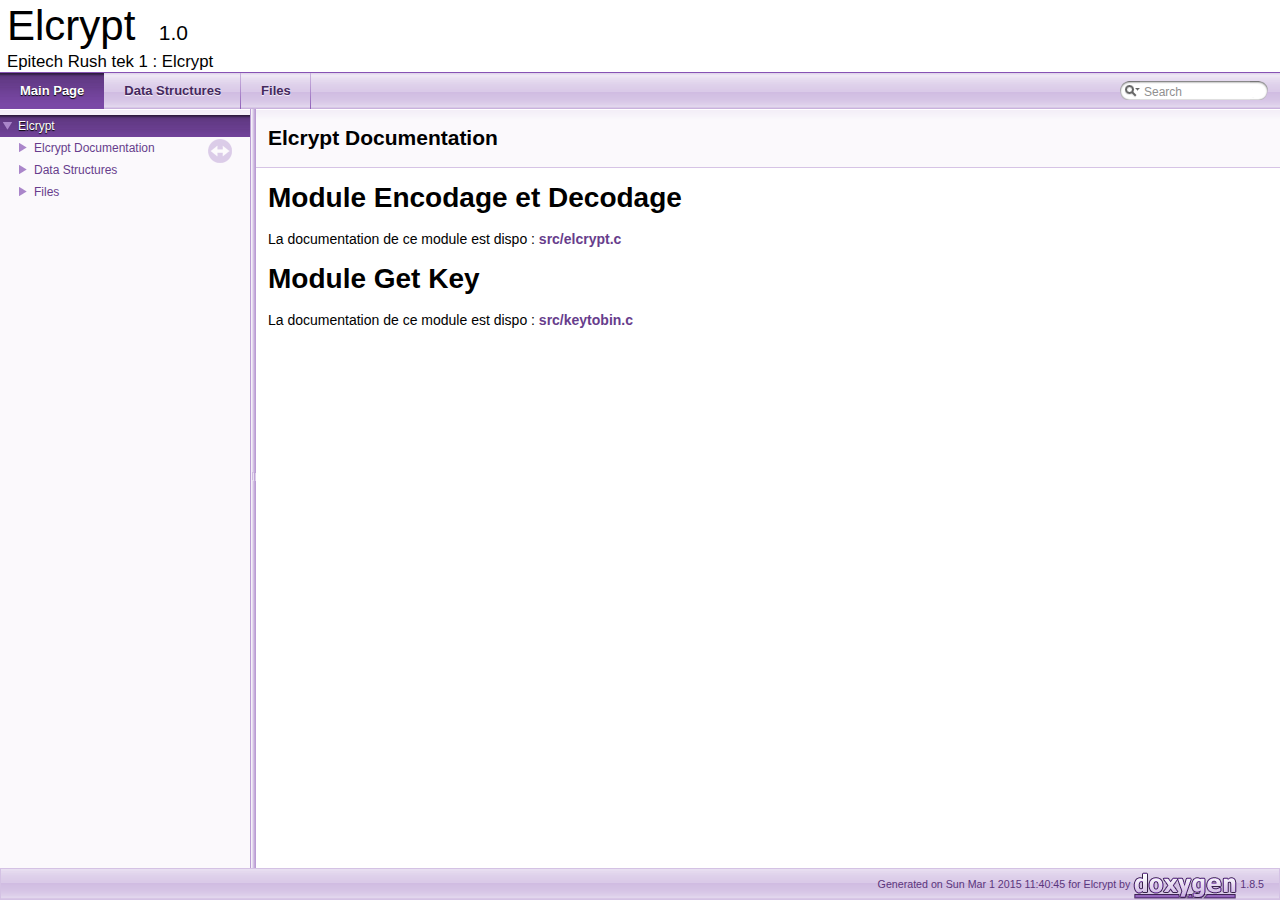
<file: Docs/html/index.html>
<!DOCTYPE html PUBLIC "-//W3C//DTD XHTML 1.0 Transitional//EN" "http://www.w3.org/TR/xhtml1/DTD/xhtml1-transitional.dtd">
<html xmlns="http://www.w3.org/1999/xhtml">
<head>
<meta http-equiv="Content-Type" content="text/xhtml;charset=UTF-8"/>
<meta http-equiv="X-UA-Compatible" content="IE=9"/>
<meta name="generator" content="Doxygen 1.8.5"/>
<title>Elcrypt: Elcrypt Documentation</title>
<link href="tabs.css" rel="stylesheet" type="text/css"/>
<script type="text/javascript" src="jquery.js"></script>
<script type="text/javascript" src="dynsections.js"></script>
<link href="navtree.css" rel="stylesheet" type="text/css"/>
<script type="text/javascript" src="resize.js"></script>
<script type="text/javascript" src="navtree.js"></script>
<script type="text/javascript">
  $(document).ready(initResizable);
  $(window).load(resizeHeight);
</script>
<link href="search/search.css" rel="stylesheet" type="text/css"/>
<script type="text/javascript" src="search/search.js"></script>
<script type="text/javascript">
  $(document).ready(function() { searchBox.OnSelectItem(0); });
</script>
<link href="doxygen.css" rel="stylesheet" type="text/css" />
</head>
<body>
<div id="top"><!-- do not remove this div, it is closed by doxygen! -->
<div id="titlearea">
<table cellspacing="0" cellpadding="0">
 <tbody>
 <tr style="height: 56px;">
  <td style="padding-left: 0.5em;">
   <div id="projectname">Elcrypt
   &#160;<span id="projectnumber">1.0</span>
   </div>
   <div id="projectbrief">Epitech Rush tek 1 : Elcrypt</div>
  </td>
 </tr>
 </tbody>
</table>
</div>
<!-- end header part -->
<!-- Generated by Doxygen 1.8.5 -->
<script type="text/javascript">
var searchBox = new SearchBox("searchBox", "search",false,'Search');
</script>
  <div id="navrow1" class="tabs">
    <ul class="tablist">
      <li class="current"><a href="index.html"><span>Main&#160;Page</span></a></li>
      <li><a href="annotated.html"><span>Data&#160;Structures</span></a></li>
      <li><a href="files.html"><span>Files</span></a></li>
      <li>
        <div id="MSearchBox" class="MSearchBoxInactive">
        <span class="left">
          <img id="MSearchSelect" src="search/mag_sel.png"
               onmouseover="return searchBox.OnSearchSelectShow()"
               onmouseout="return searchBox.OnSearchSelectHide()"
               alt=""/>
          <input type="text" id="MSearchField" value="Search" accesskey="S"
               onfocus="searchBox.OnSearchFieldFocus(true)" 
               onblur="searchBox.OnSearchFieldFocus(false)" 
               onkeyup="searchBox.OnSearchFieldChange(event)"/>
          </span><span class="right">
            <a id="MSearchClose" href="javascript:searchBox.CloseResultsWindow()"><img id="MSearchCloseImg" border="0" src="search/close.png" alt=""/></a>
          </span>
        </div>
      </li>
    </ul>
  </div>
</div><!-- top -->
<div id="side-nav" class="ui-resizable side-nav-resizable">
  <div id="nav-tree">
    <div id="nav-tree-contents">
      <div id="nav-sync" class="sync"></div>
    </div>
  </div>
  <div id="splitbar" style="-moz-user-select:none;" 
       class="ui-resizable-handle">
  </div>
</div>
<script type="text/javascript">
$(document).ready(function(){initNavTree('index.html','');});
</script>
<div id="doc-content">
<!-- window showing the filter options -->
<div id="MSearchSelectWindow"
     onmouseover="return searchBox.OnSearchSelectShow()"
     onmouseout="return searchBox.OnSearchSelectHide()"
     onkeydown="return searchBox.OnSearchSelectKey(event)">
<a class="SelectItem" href="javascript:void(0)" onclick="searchBox.OnSelectItem(0)"><span class="SelectionMark">&#160;</span>All</a><a class="SelectItem" href="javascript:void(0)" onclick="searchBox.OnSelectItem(1)"><span class="SelectionMark">&#160;</span>Data Structures</a><a class="SelectItem" href="javascript:void(0)" onclick="searchBox.OnSelectItem(2)"><span class="SelectionMark">&#160;</span>Pages</a></div>

<!-- iframe showing the search results (closed by default) -->
<div id="MSearchResultsWindow">
<iframe src="javascript:void(0)" frameborder="0" 
        name="MSearchResults" id="MSearchResults">
</iframe>
</div>

<div class="header">
  <div class="headertitle">
<div class="title">Elcrypt Documentation </div>  </div>
</div><!--header-->
<div class="contents">
<div class="textblock"><h1><a class="anchor" id="Elcript"></a>
Module Encodage et Decodage</h1>
<p>La documentation de ce module est dispo : <a class="el" href="elcrypt_8c_source.html">src/elcrypt.c</a></p>
<h1><a class="anchor" id="key"></a>
Module Get Key</h1>
<p>La documentation de ce module est dispo : <a class="el" href="keytobin_8c_source.html">src/keytobin.c</a> </p>
</div></div><!-- contents -->
</div><!-- doc-content -->
<!-- start footer part -->
<div id="nav-path" class="navpath"><!-- id is needed for treeview function! -->
  <ul>
    <li class="footer">Generated on Sun Mar 1 2015 11:40:45 for Elcrypt by
    <a href="http://www.doxygen.org/index.html">
    <img class="footer" src="doxygen.png" alt="doxygen"/></a> 1.8.5 </li>
  </ul>
</div>
</body>
</html>
</file>
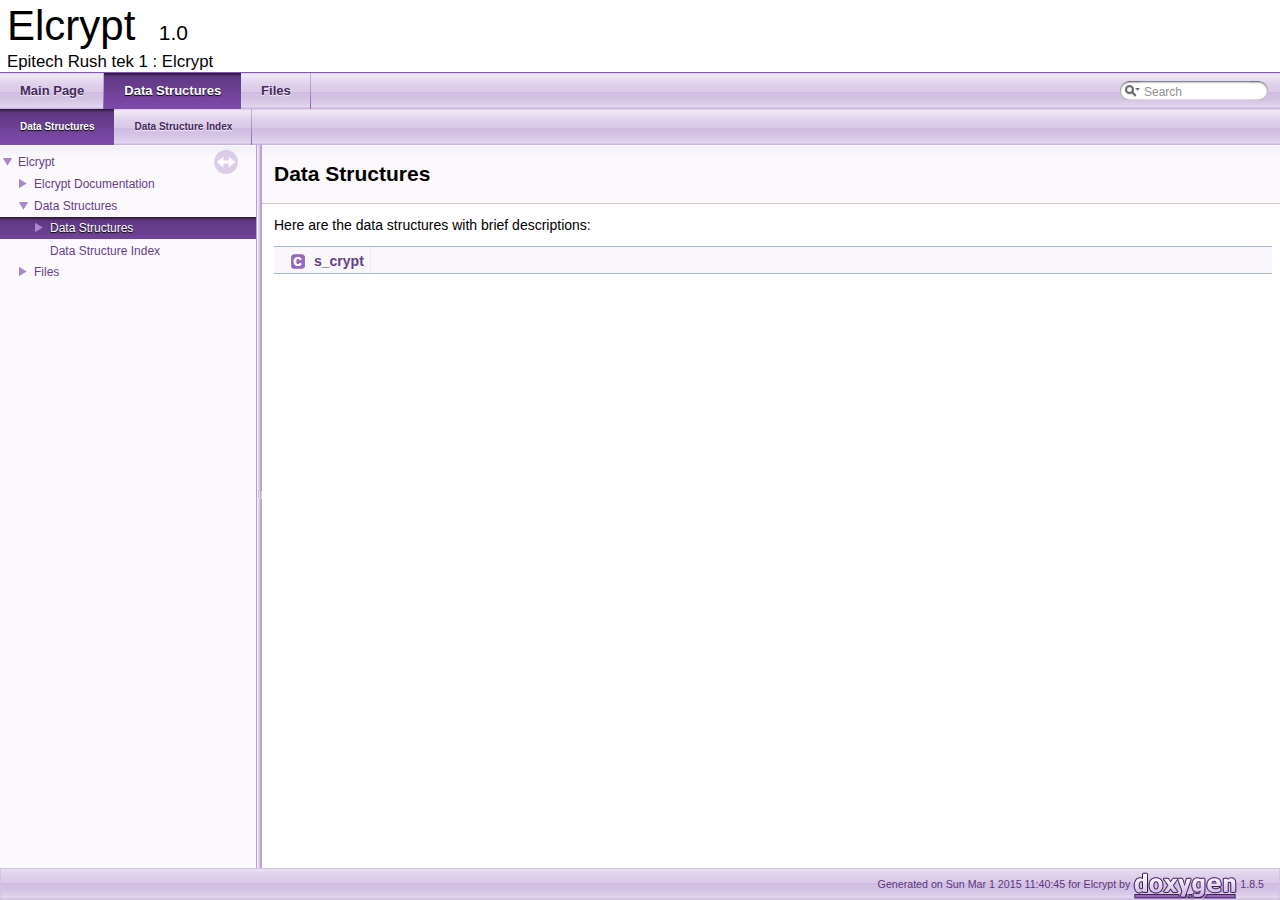
<file: Docs/html/annotated.html>
<!DOCTYPE html PUBLIC "-//W3C//DTD XHTML 1.0 Transitional//EN" "http://www.w3.org/TR/xhtml1/DTD/xhtml1-transitional.dtd">
<html xmlns="http://www.w3.org/1999/xhtml">
<head>
<meta http-equiv="Content-Type" content="text/xhtml;charset=UTF-8"/>
<meta http-equiv="X-UA-Compatible" content="IE=9"/>
<meta name="generator" content="Doxygen 1.8.5"/>
<title>Elcrypt: Data Structures</title>
<link href="tabs.css" rel="stylesheet" type="text/css"/>
<script type="text/javascript" src="jquery.js"></script>
<script type="text/javascript" src="dynsections.js"></script>
<link href="navtree.css" rel="stylesheet" type="text/css"/>
<script type="text/javascript" src="resize.js"></script>
<script type="text/javascript" src="navtree.js"></script>
<script type="text/javascript">
  $(document).ready(initResizable);
  $(window).load(resizeHeight);
</script>
<link href="search/search.css" rel="stylesheet" type="text/css"/>
<script type="text/javascript" src="search/search.js"></script>
<script type="text/javascript">
  $(document).ready(function() { searchBox.OnSelectItem(0); });
</script>
<link href="doxygen.css" rel="stylesheet" type="text/css" />
</head>
<body>
<div id="top"><!-- do not remove this div, it is closed by doxygen! -->
<div id="titlearea">
<table cellspacing="0" cellpadding="0">
 <tbody>
 <tr style="height: 56px;">
  <td style="padding-left: 0.5em;">
   <div id="projectname">Elcrypt
   &#160;<span id="projectnumber">1.0</span>
   </div>
   <div id="projectbrief">Epitech Rush tek 1 : Elcrypt</div>
  </td>
 </tr>
 </tbody>
</table>
</div>
<!-- end header part -->
<!-- Generated by Doxygen 1.8.5 -->
<script type="text/javascript">
var searchBox = new SearchBox("searchBox", "search",false,'Search');
</script>
  <div id="navrow1" class="tabs">
    <ul class="tablist">
      <li><a href="index.html"><span>Main&#160;Page</span></a></li>
      <li class="current"><a href="annotated.html"><span>Data&#160;Structures</span></a></li>
      <li><a href="files.html"><span>Files</span></a></li>
      <li>
        <div id="MSearchBox" class="MSearchBoxInactive">
        <span class="left">
          <img id="MSearchSelect" src="search/mag_sel.png"
               onmouseover="return searchBox.OnSearchSelectShow()"
               onmouseout="return searchBox.OnSearchSelectHide()"
               alt=""/>
          <input type="text" id="MSearchField" value="Search" accesskey="S"
               onfocus="searchBox.OnSearchFieldFocus(true)" 
               onblur="searchBox.OnSearchFieldFocus(false)" 
               onkeyup="searchBox.OnSearchFieldChange(event)"/>
          </span><span class="right">
            <a id="MSearchClose" href="javascript:searchBox.CloseResultsWindow()"><img id="MSearchCloseImg" border="0" src="search/close.png" alt=""/></a>
          </span>
        </div>
      </li>
    </ul>
  </div>
  <div id="navrow2" class="tabs2">
    <ul class="tablist">
      <li class="current"><a href="annotated.html"><span>Data&#160;Structures</span></a></li>
      <li><a href="classes.html"><span>Data&#160;Structure&#160;Index</span></a></li>
    </ul>
  </div>
</div><!-- top -->
<div id="side-nav" class="ui-resizable side-nav-resizable">
  <div id="nav-tree">
    <div id="nav-tree-contents">
      <div id="nav-sync" class="sync"></div>
    </div>
  </div>
  <div id="splitbar" style="-moz-user-select:none;" 
       class="ui-resizable-handle">
  </div>
</div>
<script type="text/javascript">
$(document).ready(function(){initNavTree('annotated.html','');});
</script>
<div id="doc-content">
<!-- window showing the filter options -->
<div id="MSearchSelectWindow"
     onmouseover="return searchBox.OnSearchSelectShow()"
     onmouseout="return searchBox.OnSearchSelectHide()"
     onkeydown="return searchBox.OnSearchSelectKey(event)">
<a class="SelectItem" href="javascript:void(0)" onclick="searchBox.OnSelectItem(0)"><span class="SelectionMark">&#160;</span>All</a><a class="SelectItem" href="javascript:void(0)" onclick="searchBox.OnSelectItem(1)"><span class="SelectionMark">&#160;</span>Data Structures</a><a class="SelectItem" href="javascript:void(0)" onclick="searchBox.OnSelectItem(2)"><span class="SelectionMark">&#160;</span>Pages</a></div>

<!-- iframe showing the search results (closed by default) -->
<div id="MSearchResultsWindow">
<iframe src="javascript:void(0)" frameborder="0" 
        name="MSearchResults" id="MSearchResults">
</iframe>
</div>

<div class="header">
  <div class="headertitle">
<div class="title">Data Structures</div>  </div>
</div><!--header-->
<div class="contents">
<div class="textblock">Here are the data structures with brief descriptions:</div><div class="directory">
<table class="directory">
<tr id="row_0_" class="even"><td class="entry"><img src="ftv2lastnode.png" alt="\" width="16" height="22" /><img src="ftv2cl.png" alt="C" width="24" height="22" /><a class="el" href="structs__crypt.html" target="_self">s_crypt</a></td><td class="desc"></td></tr>
</table>
</div><!-- directory -->
</div><!-- contents -->
</div><!-- doc-content -->
<!-- start footer part -->
<div id="nav-path" class="navpath"><!-- id is needed for treeview function! -->
  <ul>
    <li class="footer">Generated on Sun Mar 1 2015 11:40:45 for Elcrypt by
    <a href="http://www.doxygen.org/index.html">
    <img class="footer" src="doxygen.png" alt="doxygen"/></a> 1.8.5 </li>
  </ul>
</div>
</body>
</html>
</file>
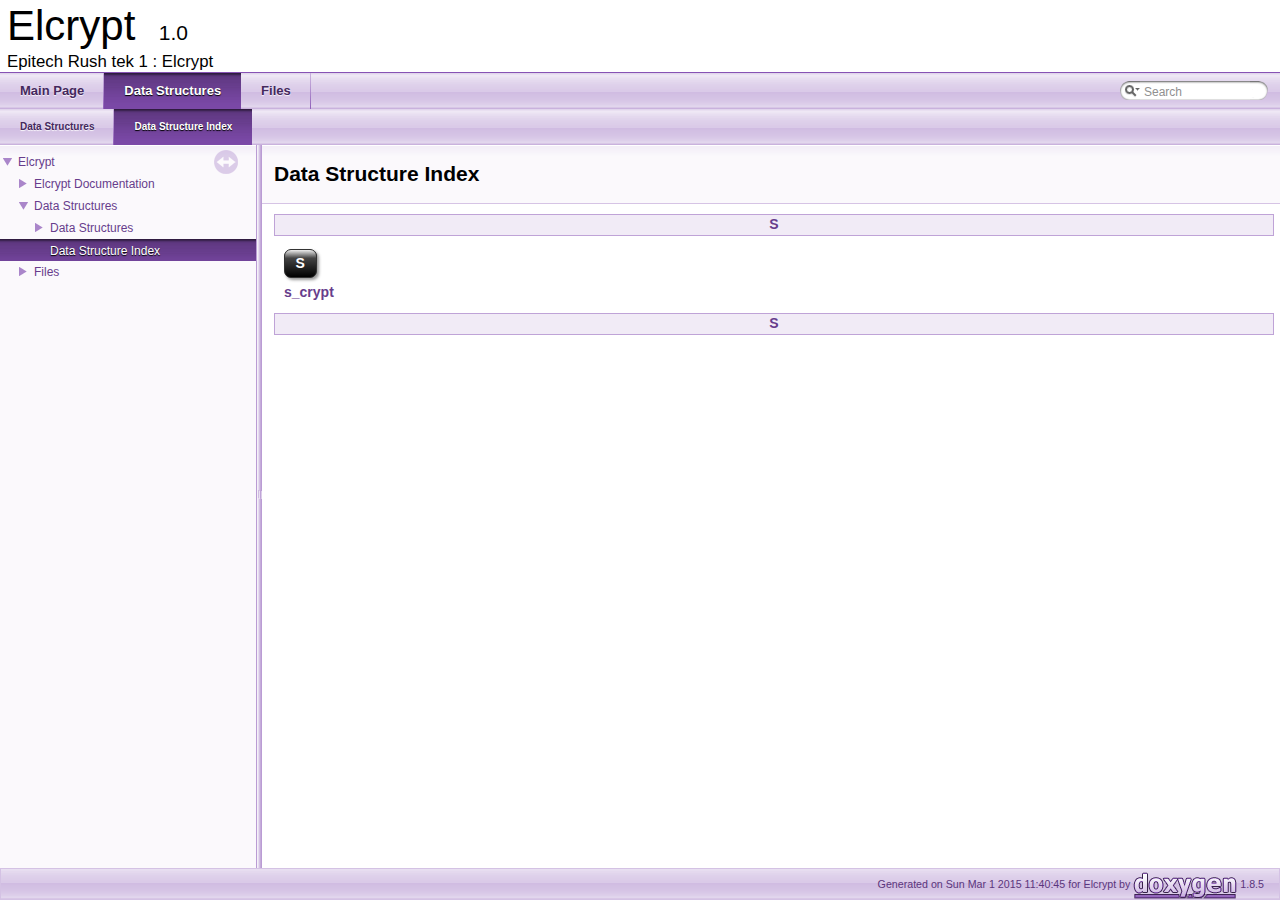
<file: Docs/html/classes.html>
<!DOCTYPE html PUBLIC "-//W3C//DTD XHTML 1.0 Transitional//EN" "http://www.w3.org/TR/xhtml1/DTD/xhtml1-transitional.dtd">
<html xmlns="http://www.w3.org/1999/xhtml">
<head>
<meta http-equiv="Content-Type" content="text/xhtml;charset=UTF-8"/>
<meta http-equiv="X-UA-Compatible" content="IE=9"/>
<meta name="generator" content="Doxygen 1.8.5"/>
<title>Elcrypt: Data Structure Index</title>
<link href="tabs.css" rel="stylesheet" type="text/css"/>
<script type="text/javascript" src="jquery.js"></script>
<script type="text/javascript" src="dynsections.js"></script>
<link href="navtree.css" rel="stylesheet" type="text/css"/>
<script type="text/javascript" src="resize.js"></script>
<script type="text/javascript" src="navtree.js"></script>
<script type="text/javascript">
  $(document).ready(initResizable);
  $(window).load(resizeHeight);
</script>
<link href="search/search.css" rel="stylesheet" type="text/css"/>
<script type="text/javascript" src="search/search.js"></script>
<script type="text/javascript">
  $(document).ready(function() { searchBox.OnSelectItem(0); });
</script>
<link href="doxygen.css" rel="stylesheet" type="text/css" />
</head>
<body>
<div id="top"><!-- do not remove this div, it is closed by doxygen! -->
<div id="titlearea">
<table cellspacing="0" cellpadding="0">
 <tbody>
 <tr style="height: 56px;">
  <td style="padding-left: 0.5em;">
   <div id="projectname">Elcrypt
   &#160;<span id="projectnumber">1.0</span>
   </div>
   <div id="projectbrief">Epitech Rush tek 1 : Elcrypt</div>
  </td>
 </tr>
 </tbody>
</table>
</div>
<!-- end header part -->
<!-- Generated by Doxygen 1.8.5 -->
<script type="text/javascript">
var searchBox = new SearchBox("searchBox", "search",false,'Search');
</script>
  <div id="navrow1" class="tabs">
    <ul class="tablist">
      <li><a href="index.html"><span>Main&#160;Page</span></a></li>
      <li class="current"><a href="annotated.html"><span>Data&#160;Structures</span></a></li>
      <li><a href="files.html"><span>Files</span></a></li>
      <li>
        <div id="MSearchBox" class="MSearchBoxInactive">
        <span class="left">
          <img id="MSearchSelect" src="search/mag_sel.png"
               onmouseover="return searchBox.OnSearchSelectShow()"
               onmouseout="return searchBox.OnSearchSelectHide()"
               alt=""/>
          <input type="text" id="MSearchField" value="Search" accesskey="S"
               onfocus="searchBox.OnSearchFieldFocus(true)" 
               onblur="searchBox.OnSearchFieldFocus(false)" 
               onkeyup="searchBox.OnSearchFieldChange(event)"/>
          </span><span class="right">
            <a id="MSearchClose" href="javascript:searchBox.CloseResultsWindow()"><img id="MSearchCloseImg" border="0" src="search/close.png" alt=""/></a>
          </span>
        </div>
      </li>
    </ul>
  </div>
  <div id="navrow2" class="tabs2">
    <ul class="tablist">
      <li><a href="annotated.html"><span>Data&#160;Structures</span></a></li>
      <li class="current"><a href="classes.html"><span>Data&#160;Structure&#160;Index</span></a></li>
    </ul>
  </div>
</div><!-- top -->
<div id="side-nav" class="ui-resizable side-nav-resizable">
  <div id="nav-tree">
    <div id="nav-tree-contents">
      <div id="nav-sync" class="sync"></div>
    </div>
  </div>
  <div id="splitbar" style="-moz-user-select:none;" 
       class="ui-resizable-handle">
  </div>
</div>
<script type="text/javascript">
$(document).ready(function(){initNavTree('classes.html','');});
</script>
<div id="doc-content">
<!-- window showing the filter options -->
<div id="MSearchSelectWindow"
     onmouseover="return searchBox.OnSearchSelectShow()"
     onmouseout="return searchBox.OnSearchSelectHide()"
     onkeydown="return searchBox.OnSearchSelectKey(event)">
<a class="SelectItem" href="javascript:void(0)" onclick="searchBox.OnSelectItem(0)"><span class="SelectionMark">&#160;</span>All</a><a class="SelectItem" href="javascript:void(0)" onclick="searchBox.OnSelectItem(1)"><span class="SelectionMark">&#160;</span>Data Structures</a><a class="SelectItem" href="javascript:void(0)" onclick="searchBox.OnSelectItem(2)"><span class="SelectionMark">&#160;</span>Pages</a></div>

<!-- iframe showing the search results (closed by default) -->
<div id="MSearchResultsWindow">
<iframe src="javascript:void(0)" frameborder="0" 
        name="MSearchResults" id="MSearchResults">
</iframe>
</div>

<div class="header">
  <div class="headertitle">
<div class="title">Data Structure Index</div>  </div>
</div><!--header-->
<div class="contents">
<div class="qindex"><a class="qindex" href="#letter_S">S</a></div>
<table style="margin: 10px; white-space: nowrap;" align="center" width="95%" border="0" cellspacing="0" cellpadding="0">
<tr><td rowspan="2" valign="bottom"><a name="letter_S"></a><table border="0" cellspacing="0" cellpadding="0"><tr><td><div class="ah">&#160;&#160;S&#160;&#160;</div></td></tr></table>
</td><td></td></tr>
<tr><td></td></tr>
<tr><td valign="top"><a class="el" href="structs__crypt.html">s_crypt</a>&#160;&#160;&#160;</td><td></td></tr>
<tr><td></td><td></td></tr>
</table>
<div class="qindex"><a class="qindex" href="#letter_S">S</a></div>
</div><!-- contents -->
</div><!-- doc-content -->
<!-- start footer part -->
<div id="nav-path" class="navpath"><!-- id is needed for treeview function! -->
  <ul>
    <li class="footer">Generated on Sun Mar 1 2015 11:40:45 for Elcrypt by
    <a href="http://www.doxygen.org/index.html">
    <img class="footer" src="doxygen.png" alt="doxygen"/></a> 1.8.5 </li>
  </ul>
</div>
</body>
</html>
</file>
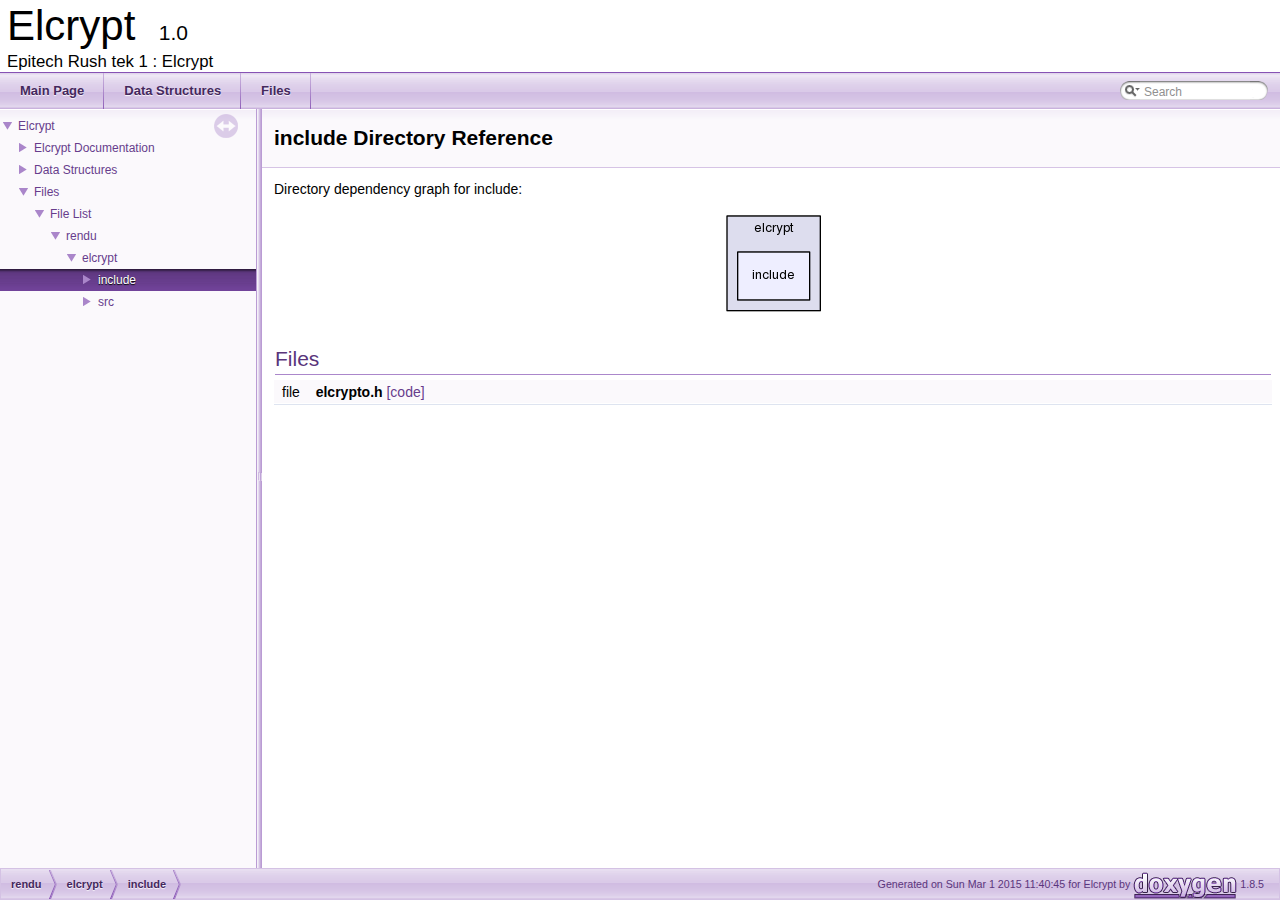
<file: Docs/html/dir_5155e01a000db694a4a30363bfaeb86f.html>
<!DOCTYPE html PUBLIC "-//W3C//DTD XHTML 1.0 Transitional//EN" "http://www.w3.org/TR/xhtml1/DTD/xhtml1-transitional.dtd">
<html xmlns="http://www.w3.org/1999/xhtml">
<head>
<meta http-equiv="Content-Type" content="text/xhtml;charset=UTF-8"/>
<meta http-equiv="X-UA-Compatible" content="IE=9"/>
<meta name="generator" content="Doxygen 1.8.5"/>
<title>Elcrypt: /home/geiger_a/rendu/elcrypt/include Directory Reference</title>
<link href="tabs.css" rel="stylesheet" type="text/css"/>
<script type="text/javascript" src="jquery.js"></script>
<script type="text/javascript" src="dynsections.js"></script>
<link href="navtree.css" rel="stylesheet" type="text/css"/>
<script type="text/javascript" src="resize.js"></script>
<script type="text/javascript" src="navtree.js"></script>
<script type="text/javascript">
  $(document).ready(initResizable);
  $(window).load(resizeHeight);
</script>
<link href="search/search.css" rel="stylesheet" type="text/css"/>
<script type="text/javascript" src="search/search.js"></script>
<script type="text/javascript">
  $(document).ready(function() { searchBox.OnSelectItem(0); });
</script>
<link href="doxygen.css" rel="stylesheet" type="text/css" />
</head>
<body>
<div id="top"><!-- do not remove this div, it is closed by doxygen! -->
<div id="titlearea">
<table cellspacing="0" cellpadding="0">
 <tbody>
 <tr style="height: 56px;">
  <td style="padding-left: 0.5em;">
   <div id="projectname">Elcrypt
   &#160;<span id="projectnumber">1.0</span>
   </div>
   <div id="projectbrief">Epitech Rush tek 1 : Elcrypt</div>
  </td>
 </tr>
 </tbody>
</table>
</div>
<!-- end header part -->
<!-- Generated by Doxygen 1.8.5 -->
<script type="text/javascript">
var searchBox = new SearchBox("searchBox", "search",false,'Search');
</script>
  <div id="navrow1" class="tabs">
    <ul class="tablist">
      <li><a href="index.html"><span>Main&#160;Page</span></a></li>
      <li><a href="annotated.html"><span>Data&#160;Structures</span></a></li>
      <li><a href="files.html"><span>Files</span></a></li>
      <li>
        <div id="MSearchBox" class="MSearchBoxInactive">
        <span class="left">
          <img id="MSearchSelect" src="search/mag_sel.png"
               onmouseover="return searchBox.OnSearchSelectShow()"
               onmouseout="return searchBox.OnSearchSelectHide()"
               alt=""/>
          <input type="text" id="MSearchField" value="Search" accesskey="S"
               onfocus="searchBox.OnSearchFieldFocus(true)" 
               onblur="searchBox.OnSearchFieldFocus(false)" 
               onkeyup="searchBox.OnSearchFieldChange(event)"/>
          </span><span class="right">
            <a id="MSearchClose" href="javascript:searchBox.CloseResultsWindow()"><img id="MSearchCloseImg" border="0" src="search/close.png" alt=""/></a>
          </span>
        </div>
      </li>
    </ul>
  </div>
</div><!-- top -->
<div id="side-nav" class="ui-resizable side-nav-resizable">
  <div id="nav-tree">
    <div id="nav-tree-contents">
      <div id="nav-sync" class="sync"></div>
    </div>
  </div>
  <div id="splitbar" style="-moz-user-select:none;" 
       class="ui-resizable-handle">
  </div>
</div>
<script type="text/javascript">
$(document).ready(function(){initNavTree('dir_5155e01a000db694a4a30363bfaeb86f.html','');});
</script>
<div id="doc-content">
<!-- window showing the filter options -->
<div id="MSearchSelectWindow"
     onmouseover="return searchBox.OnSearchSelectShow()"
     onmouseout="return searchBox.OnSearchSelectHide()"
     onkeydown="return searchBox.OnSearchSelectKey(event)">
<a class="SelectItem" href="javascript:void(0)" onclick="searchBox.OnSelectItem(0)"><span class="SelectionMark">&#160;</span>All</a><a class="SelectItem" href="javascript:void(0)" onclick="searchBox.OnSelectItem(1)"><span class="SelectionMark">&#160;</span>Data Structures</a><a class="SelectItem" href="javascript:void(0)" onclick="searchBox.OnSelectItem(2)"><span class="SelectionMark">&#160;</span>Pages</a></div>

<!-- iframe showing the search results (closed by default) -->
<div id="MSearchResultsWindow">
<iframe src="javascript:void(0)" frameborder="0" 
        name="MSearchResults" id="MSearchResults">
</iframe>
</div>

<div class="header">
  <div class="headertitle">
<div class="title">include Directory Reference</div>  </div>
</div><!--header-->
<div class="contents">
<div class="dynheader">
Directory dependency graph for include:</div>
<div class="dyncontent">
<div class="center"><img src="dir_5155e01a000db694a4a30363bfaeb86f_dep.png" border="0" usemap="#dir__5155e01a000db694a4a30363bfaeb86f__dep" alt="/home/geiger_a/rendu/elcrypt/include"/></div>
<map name="dir__5155e01a000db694a4a30363bfaeb86f__dep" id="dir__5155e01a000db694a4a30363bfaeb86f__dep">
<area shape="rect" id="node2" href="dir_5155e01a000db694a4a30363bfaeb86f.html" title="include" alt="" coords="27,52,99,100"/><area shape="rect" id="graph2" href="dir_9e509e816fdcfab21cda69474fe0df15.html" title="elcrypt" alt="" coords="16,16,109,111"/></map>
</div>
<table class="memberdecls">
<tr class="heading"><td colspan="2"><h2 class="groupheader"><a name="files"></a>
Files</h2></td></tr>
<tr class="memitem:elcrypto_8h"><td class="memItemLeft" align="right" valign="top">file &#160;</td><td class="memItemRight" valign="bottom"><b>elcrypto.h</b> <a href="elcrypto_8h_source.html">[code]</a></td></tr>
<tr class="separator:"><td class="memSeparator" colspan="2">&#160;</td></tr>
</table>
</div><!-- contents -->
</div><!-- doc-content -->
<!-- start footer part -->
<div id="nav-path" class="navpath"><!-- id is needed for treeview function! -->
  <ul>
    <li class="navelem"><a class="el" href="dir_5580a34368b7b942c6a3401158c33959.html">rendu</a></li><li class="navelem"><a class="el" href="dir_9e509e816fdcfab21cda69474fe0df15.html">elcrypt</a></li><li class="navelem"><a class="el" href="dir_5155e01a000db694a4a30363bfaeb86f.html">include</a></li>
    <li class="footer">Generated on Sun Mar 1 2015 11:40:45 for Elcrypt by
    <a href="http://www.doxygen.org/index.html">
    <img class="footer" src="doxygen.png" alt="doxygen"/></a> 1.8.5 </li>
  </ul>
</div>
</body>
</html>
</file>
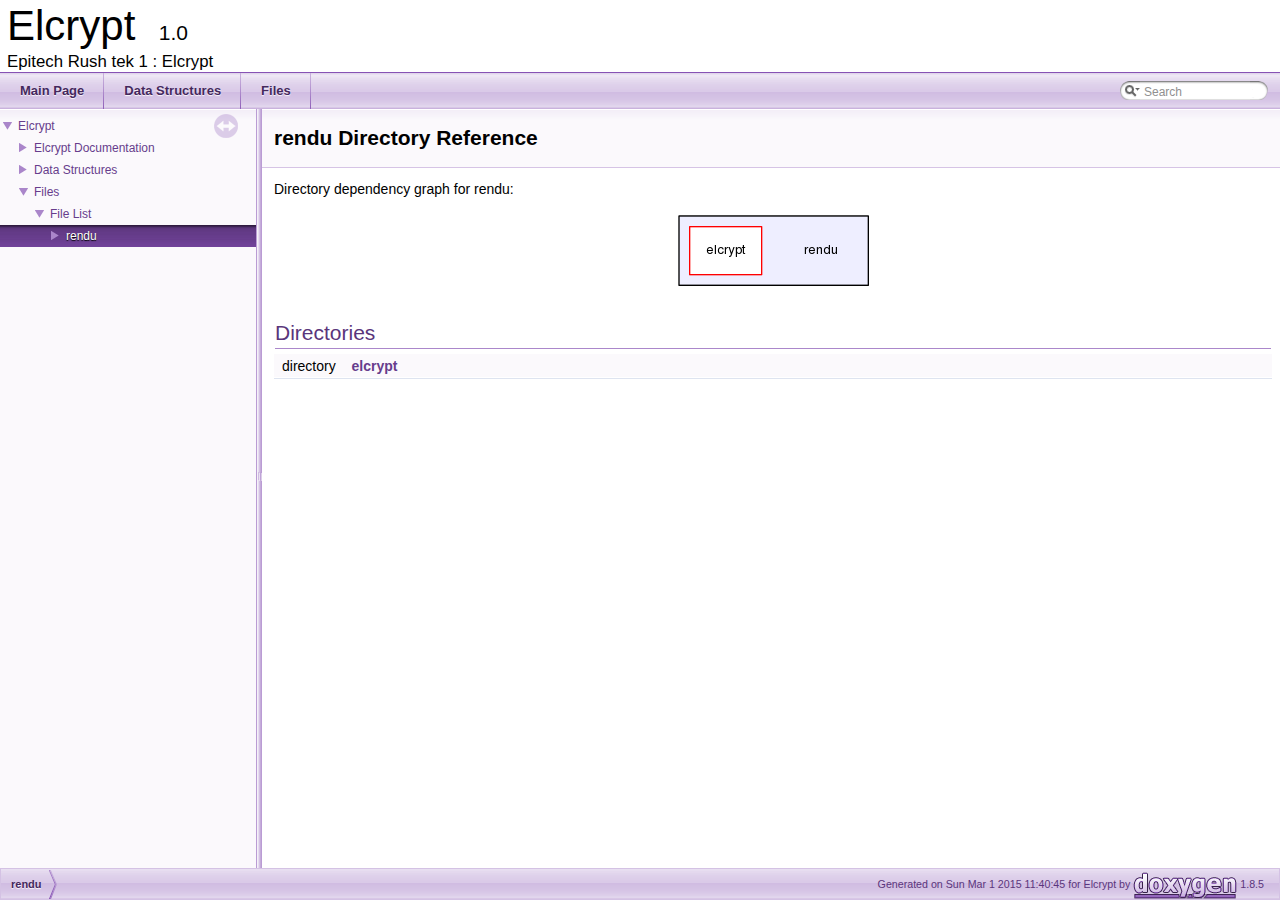
<file: Docs/html/dir_5580a34368b7b942c6a3401158c33959.html>
<!DOCTYPE html PUBLIC "-//W3C//DTD XHTML 1.0 Transitional//EN" "http://www.w3.org/TR/xhtml1/DTD/xhtml1-transitional.dtd">
<html xmlns="http://www.w3.org/1999/xhtml">
<head>
<meta http-equiv="Content-Type" content="text/xhtml;charset=UTF-8"/>
<meta http-equiv="X-UA-Compatible" content="IE=9"/>
<meta name="generator" content="Doxygen 1.8.5"/>
<title>Elcrypt: /home/geiger_a/rendu Directory Reference</title>
<link href="tabs.css" rel="stylesheet" type="text/css"/>
<script type="text/javascript" src="jquery.js"></script>
<script type="text/javascript" src="dynsections.js"></script>
<link href="navtree.css" rel="stylesheet" type="text/css"/>
<script type="text/javascript" src="resize.js"></script>
<script type="text/javascript" src="navtree.js"></script>
<script type="text/javascript">
  $(document).ready(initResizable);
  $(window).load(resizeHeight);
</script>
<link href="search/search.css" rel="stylesheet" type="text/css"/>
<script type="text/javascript" src="search/search.js"></script>
<script type="text/javascript">
  $(document).ready(function() { searchBox.OnSelectItem(0); });
</script>
<link href="doxygen.css" rel="stylesheet" type="text/css" />
</head>
<body>
<div id="top"><!-- do not remove this div, it is closed by doxygen! -->
<div id="titlearea">
<table cellspacing="0" cellpadding="0">
 <tbody>
 <tr style="height: 56px;">
  <td style="padding-left: 0.5em;">
   <div id="projectname">Elcrypt
   &#160;<span id="projectnumber">1.0</span>
   </div>
   <div id="projectbrief">Epitech Rush tek 1 : Elcrypt</div>
  </td>
 </tr>
 </tbody>
</table>
</div>
<!-- end header part -->
<!-- Generated by Doxygen 1.8.5 -->
<script type="text/javascript">
var searchBox = new SearchBox("searchBox", "search",false,'Search');
</script>
  <div id="navrow1" class="tabs">
    <ul class="tablist">
      <li><a href="index.html"><span>Main&#160;Page</span></a></li>
      <li><a href="annotated.html"><span>Data&#160;Structures</span></a></li>
      <li><a href="files.html"><span>Files</span></a></li>
      <li>
        <div id="MSearchBox" class="MSearchBoxInactive">
        <span class="left">
          <img id="MSearchSelect" src="search/mag_sel.png"
               onmouseover="return searchBox.OnSearchSelectShow()"
               onmouseout="return searchBox.OnSearchSelectHide()"
               alt=""/>
          <input type="text" id="MSearchField" value="Search" accesskey="S"
               onfocus="searchBox.OnSearchFieldFocus(true)" 
               onblur="searchBox.OnSearchFieldFocus(false)" 
               onkeyup="searchBox.OnSearchFieldChange(event)"/>
          </span><span class="right">
            <a id="MSearchClose" href="javascript:searchBox.CloseResultsWindow()"><img id="MSearchCloseImg" border="0" src="search/close.png" alt=""/></a>
          </span>
        </div>
      </li>
    </ul>
  </div>
</div><!-- top -->
<div id="side-nav" class="ui-resizable side-nav-resizable">
  <div id="nav-tree">
    <div id="nav-tree-contents">
      <div id="nav-sync" class="sync"></div>
    </div>
  </div>
  <div id="splitbar" style="-moz-user-select:none;" 
       class="ui-resizable-handle">
  </div>
</div>
<script type="text/javascript">
$(document).ready(function(){initNavTree('dir_5580a34368b7b942c6a3401158c33959.html','');});
</script>
<div id="doc-content">
<!-- window showing the filter options -->
<div id="MSearchSelectWindow"
     onmouseover="return searchBox.OnSearchSelectShow()"
     onmouseout="return searchBox.OnSearchSelectHide()"
     onkeydown="return searchBox.OnSearchSelectKey(event)">
<a class="SelectItem" href="javascript:void(0)" onclick="searchBox.OnSelectItem(0)"><span class="SelectionMark">&#160;</span>All</a><a class="SelectItem" href="javascript:void(0)" onclick="searchBox.OnSelectItem(1)"><span class="SelectionMark">&#160;</span>Data Structures</a><a class="SelectItem" href="javascript:void(0)" onclick="searchBox.OnSelectItem(2)"><span class="SelectionMark">&#160;</span>Pages</a></div>

<!-- iframe showing the search results (closed by default) -->
<div id="MSearchResultsWindow">
<iframe src="javascript:void(0)" frameborder="0" 
        name="MSearchResults" id="MSearchResults">
</iframe>
</div>

<div class="header">
  <div class="headertitle">
<div class="title">rendu Directory Reference</div>  </div>
</div><!--header-->
<div class="contents">
<div class="dynheader">
Directory dependency graph for rendu:</div>
<div class="dyncontent">
<div class="center"><img src="dir_5580a34368b7b942c6a3401158c33959_dep.png" border="0" usemap="#dir__5580a34368b7b942c6a3401158c33959__dep" alt="/home/geiger_a/rendu"/></div>
<map name="dir__5580a34368b7b942c6a3401158c33959__dep" id="dir__5580a34368b7b942c6a3401158c33959__dep">
<area shape="rect" id="node3" href="dir_9e509e816fdcfab21cda69474fe0df15.html" title="elcrypt" alt="" coords="27,27,99,75"/><area shape="rect" id="graph2" href="dir_5580a34368b7b942c6a3401158c33959.html" alt="" coords="16,16,205,85"/></map>
</div>
<table class="memberdecls">
<tr class="heading"><td colspan="2"><h2 class="groupheader"><a name="subdirs"></a>
Directories</h2></td></tr>
<tr class="memitem:dir_9e509e816fdcfab21cda69474fe0df15"><td class="memItemLeft" align="right" valign="top">directory &#160;</td><td class="memItemRight" valign="bottom"><a class="el" href="dir_9e509e816fdcfab21cda69474fe0df15.html">elcrypt</a></td></tr>
<tr class="separator:"><td class="memSeparator" colspan="2">&#160;</td></tr>
</table>
</div><!-- contents -->
</div><!-- doc-content -->
<!-- start footer part -->
<div id="nav-path" class="navpath"><!-- id is needed for treeview function! -->
  <ul>
    <li class="navelem"><a class="el" href="dir_5580a34368b7b942c6a3401158c33959.html">rendu</a></li>
    <li class="footer">Generated on Sun Mar 1 2015 11:40:45 for Elcrypt by
    <a href="http://www.doxygen.org/index.html">
    <img class="footer" src="doxygen.png" alt="doxygen"/></a> 1.8.5 </li>
  </ul>
</div>
</body>
</html>
</file>
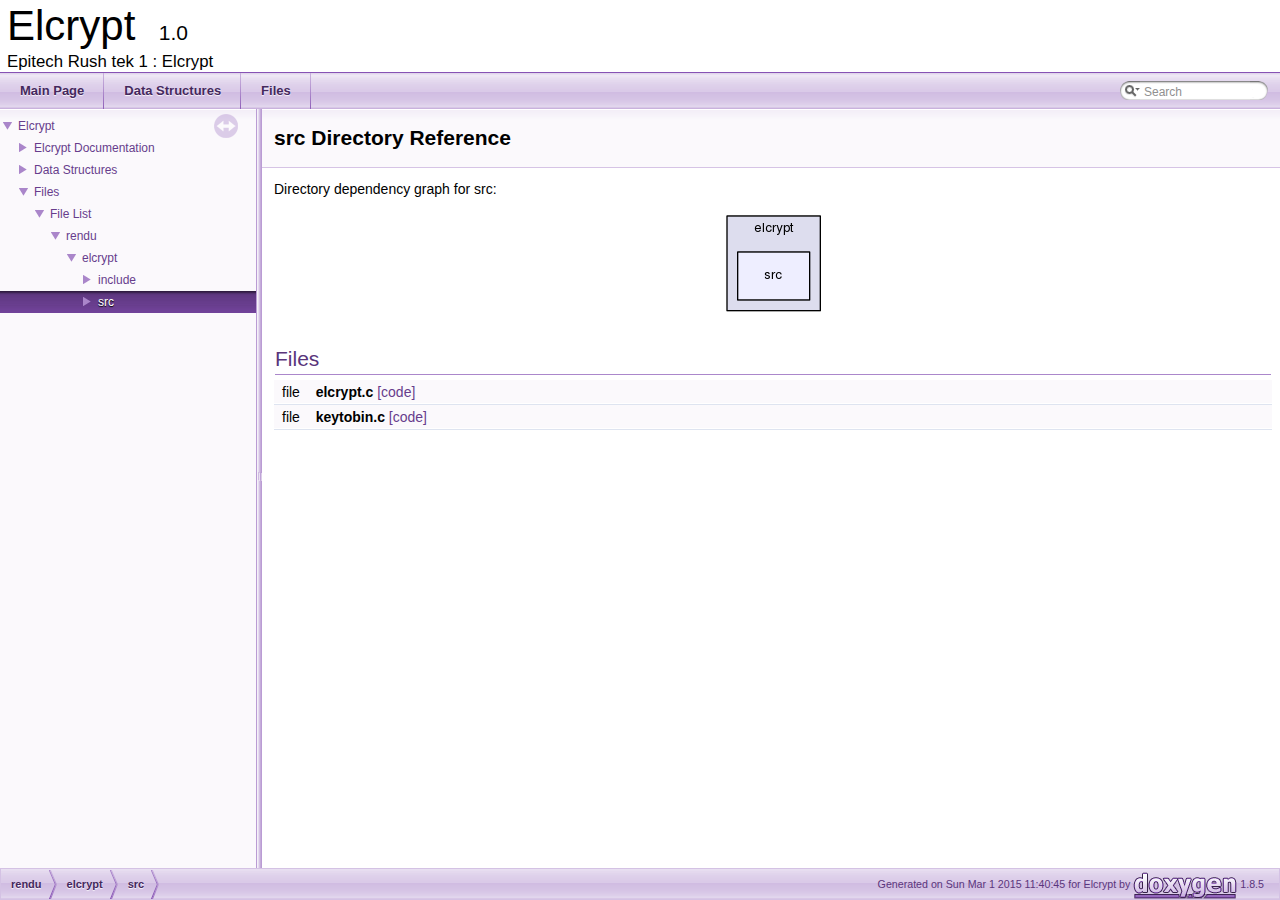
<file: Docs/html/dir_6637ccd67ac7c21cc5fbcbab2f6f940d.html>
<!DOCTYPE html PUBLIC "-//W3C//DTD XHTML 1.0 Transitional//EN" "http://www.w3.org/TR/xhtml1/DTD/xhtml1-transitional.dtd">
<html xmlns="http://www.w3.org/1999/xhtml">
<head>
<meta http-equiv="Content-Type" content="text/xhtml;charset=UTF-8"/>
<meta http-equiv="X-UA-Compatible" content="IE=9"/>
<meta name="generator" content="Doxygen 1.8.5"/>
<title>Elcrypt: /home/geiger_a/rendu/elcrypt/src Directory Reference</title>
<link href="tabs.css" rel="stylesheet" type="text/css"/>
<script type="text/javascript" src="jquery.js"></script>
<script type="text/javascript" src="dynsections.js"></script>
<link href="navtree.css" rel="stylesheet" type="text/css"/>
<script type="text/javascript" src="resize.js"></script>
<script type="text/javascript" src="navtree.js"></script>
<script type="text/javascript">
  $(document).ready(initResizable);
  $(window).load(resizeHeight);
</script>
<link href="search/search.css" rel="stylesheet" type="text/css"/>
<script type="text/javascript" src="search/search.js"></script>
<script type="text/javascript">
  $(document).ready(function() { searchBox.OnSelectItem(0); });
</script>
<link href="doxygen.css" rel="stylesheet" type="text/css" />
</head>
<body>
<div id="top"><!-- do not remove this div, it is closed by doxygen! -->
<div id="titlearea">
<table cellspacing="0" cellpadding="0">
 <tbody>
 <tr style="height: 56px;">
  <td style="padding-left: 0.5em;">
   <div id="projectname">Elcrypt
   &#160;<span id="projectnumber">1.0</span>
   </div>
   <div id="projectbrief">Epitech Rush tek 1 : Elcrypt</div>
  </td>
 </tr>
 </tbody>
</table>
</div>
<!-- end header part -->
<!-- Generated by Doxygen 1.8.5 -->
<script type="text/javascript">
var searchBox = new SearchBox("searchBox", "search",false,'Search');
</script>
  <div id="navrow1" class="tabs">
    <ul class="tablist">
      <li><a href="index.html"><span>Main&#160;Page</span></a></li>
      <li><a href="annotated.html"><span>Data&#160;Structures</span></a></li>
      <li><a href="files.html"><span>Files</span></a></li>
      <li>
        <div id="MSearchBox" class="MSearchBoxInactive">
        <span class="left">
          <img id="MSearchSelect" src="search/mag_sel.png"
               onmouseover="return searchBox.OnSearchSelectShow()"
               onmouseout="return searchBox.OnSearchSelectHide()"
               alt=""/>
          <input type="text" id="MSearchField" value="Search" accesskey="S"
               onfocus="searchBox.OnSearchFieldFocus(true)" 
               onblur="searchBox.OnSearchFieldFocus(false)" 
               onkeyup="searchBox.OnSearchFieldChange(event)"/>
          </span><span class="right">
            <a id="MSearchClose" href="javascript:searchBox.CloseResultsWindow()"><img id="MSearchCloseImg" border="0" src="search/close.png" alt=""/></a>
          </span>
        </div>
      </li>
    </ul>
  </div>
</div><!-- top -->
<div id="side-nav" class="ui-resizable side-nav-resizable">
  <div id="nav-tree">
    <div id="nav-tree-contents">
      <div id="nav-sync" class="sync"></div>
    </div>
  </div>
  <div id="splitbar" style="-moz-user-select:none;" 
       class="ui-resizable-handle">
  </div>
</div>
<script type="text/javascript">
$(document).ready(function(){initNavTree('dir_6637ccd67ac7c21cc5fbcbab2f6f940d.html','');});
</script>
<div id="doc-content">
<!-- window showing the filter options -->
<div id="MSearchSelectWindow"
     onmouseover="return searchBox.OnSearchSelectShow()"
     onmouseout="return searchBox.OnSearchSelectHide()"
     onkeydown="return searchBox.OnSearchSelectKey(event)">
<a class="SelectItem" href="javascript:void(0)" onclick="searchBox.OnSelectItem(0)"><span class="SelectionMark">&#160;</span>All</a><a class="SelectItem" href="javascript:void(0)" onclick="searchBox.OnSelectItem(1)"><span class="SelectionMark">&#160;</span>Data Structures</a><a class="SelectItem" href="javascript:void(0)" onclick="searchBox.OnSelectItem(2)"><span class="SelectionMark">&#160;</span>Pages</a></div>

<!-- iframe showing the search results (closed by default) -->
<div id="MSearchResultsWindow">
<iframe src="javascript:void(0)" frameborder="0" 
        name="MSearchResults" id="MSearchResults">
</iframe>
</div>

<div class="header">
  <div class="headertitle">
<div class="title">src Directory Reference</div>  </div>
</div><!--header-->
<div class="contents">
<div class="dynheader">
Directory dependency graph for src:</div>
<div class="dyncontent">
<div class="center"><img src="dir_6637ccd67ac7c21cc5fbcbab2f6f940d_dep.png" border="0" usemap="#dir__6637ccd67ac7c21cc5fbcbab2f6f940d__dep" alt="/home/geiger_a/rendu/elcrypt/src"/></div>
<map name="dir__6637ccd67ac7c21cc5fbcbab2f6f940d__dep" id="dir__6637ccd67ac7c21cc5fbcbab2f6f940d__dep">
<area shape="rect" id="node2" href="dir_6637ccd67ac7c21cc5fbcbab2f6f940d.html" title="src" alt="" coords="27,52,99,100"/><area shape="rect" id="graph2" href="dir_9e509e816fdcfab21cda69474fe0df15.html" title="elcrypt" alt="" coords="16,16,109,111"/></map>
</div>
<table class="memberdecls">
<tr class="heading"><td colspan="2"><h2 class="groupheader"><a name="files"></a>
Files</h2></td></tr>
<tr class="memitem:elcrypt_8c"><td class="memItemLeft" align="right" valign="top">file &#160;</td><td class="memItemRight" valign="bottom"><b>elcrypt.c</b> <a href="elcrypt_8c_source.html">[code]</a></td></tr>
<tr class="separator:"><td class="memSeparator" colspan="2">&#160;</td></tr>
<tr class="memitem:keytobin_8c"><td class="memItemLeft" align="right" valign="top">file &#160;</td><td class="memItemRight" valign="bottom"><b>keytobin.c</b> <a href="keytobin_8c_source.html">[code]</a></td></tr>
<tr class="separator:"><td class="memSeparator" colspan="2">&#160;</td></tr>
</table>
</div><!-- contents -->
</div><!-- doc-content -->
<!-- start footer part -->
<div id="nav-path" class="navpath"><!-- id is needed for treeview function! -->
  <ul>
    <li class="navelem"><a class="el" href="dir_5580a34368b7b942c6a3401158c33959.html">rendu</a></li><li class="navelem"><a class="el" href="dir_9e509e816fdcfab21cda69474fe0df15.html">elcrypt</a></li><li class="navelem"><a class="el" href="dir_6637ccd67ac7c21cc5fbcbab2f6f940d.html">src</a></li>
    <li class="footer">Generated on Sun Mar 1 2015 11:40:45 for Elcrypt by
    <a href="http://www.doxygen.org/index.html">
    <img class="footer" src="doxygen.png" alt="doxygen"/></a> 1.8.5 </li>
  </ul>
</div>
</body>
</html>
</file>
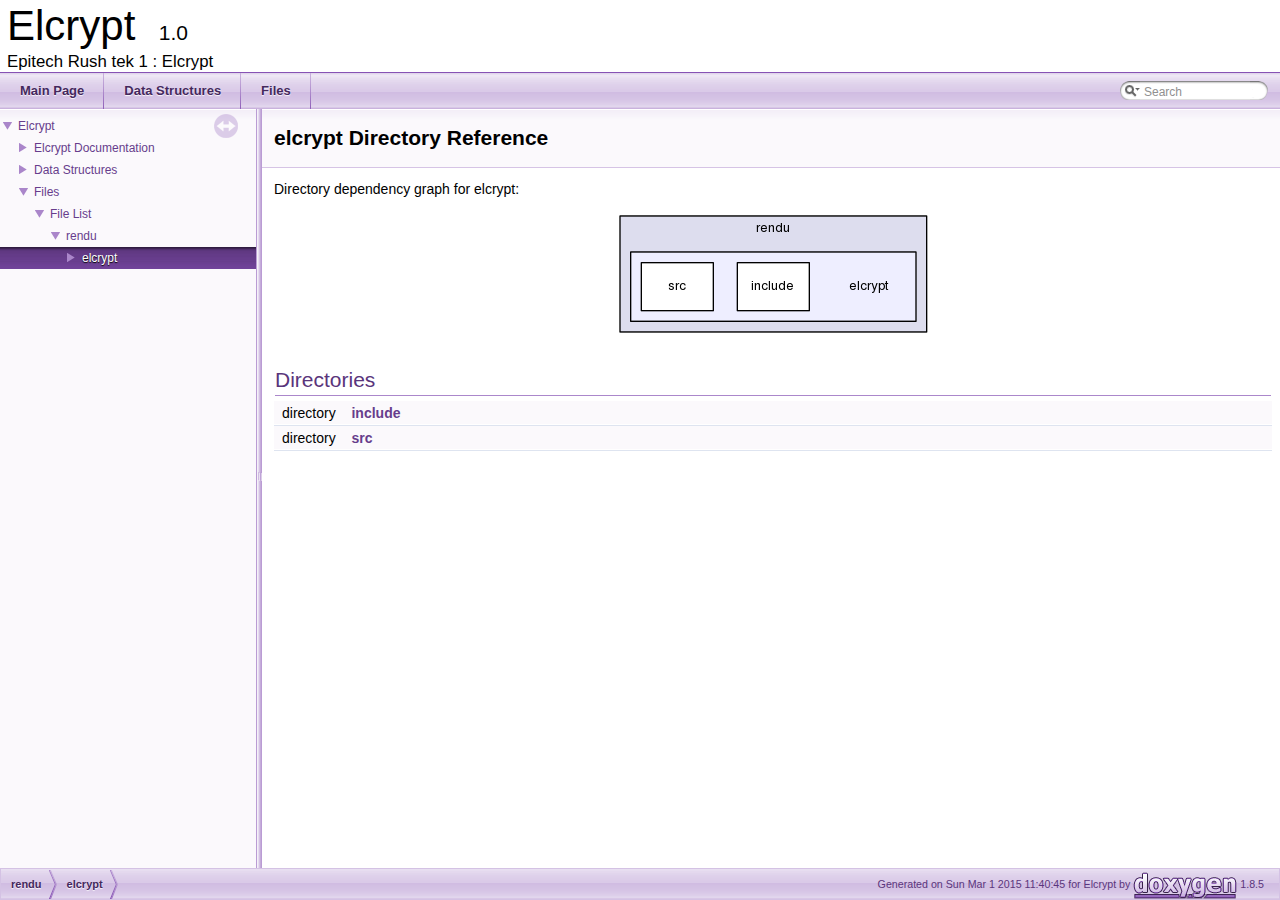
<file: Docs/html/dir_9e509e816fdcfab21cda69474fe0df15.html>
<!DOCTYPE html PUBLIC "-//W3C//DTD XHTML 1.0 Transitional//EN" "http://www.w3.org/TR/xhtml1/DTD/xhtml1-transitional.dtd">
<html xmlns="http://www.w3.org/1999/xhtml">
<head>
<meta http-equiv="Content-Type" content="text/xhtml;charset=UTF-8"/>
<meta http-equiv="X-UA-Compatible" content="IE=9"/>
<meta name="generator" content="Doxygen 1.8.5"/>
<title>Elcrypt: /home/geiger_a/rendu/elcrypt Directory Reference</title>
<link href="tabs.css" rel="stylesheet" type="text/css"/>
<script type="text/javascript" src="jquery.js"></script>
<script type="text/javascript" src="dynsections.js"></script>
<link href="navtree.css" rel="stylesheet" type="text/css"/>
<script type="text/javascript" src="resize.js"></script>
<script type="text/javascript" src="navtree.js"></script>
<script type="text/javascript">
  $(document).ready(initResizable);
  $(window).load(resizeHeight);
</script>
<link href="search/search.css" rel="stylesheet" type="text/css"/>
<script type="text/javascript" src="search/search.js"></script>
<script type="text/javascript">
  $(document).ready(function() { searchBox.OnSelectItem(0); });
</script>
<link href="doxygen.css" rel="stylesheet" type="text/css" />
</head>
<body>
<div id="top"><!-- do not remove this div, it is closed by doxygen! -->
<div id="titlearea">
<table cellspacing="0" cellpadding="0">
 <tbody>
 <tr style="height: 56px;">
  <td style="padding-left: 0.5em;">
   <div id="projectname">Elcrypt
   &#160;<span id="projectnumber">1.0</span>
   </div>
   <div id="projectbrief">Epitech Rush tek 1 : Elcrypt</div>
  </td>
 </tr>
 </tbody>
</table>
</div>
<!-- end header part -->
<!-- Generated by Doxygen 1.8.5 -->
<script type="text/javascript">
var searchBox = new SearchBox("searchBox", "search",false,'Search');
</script>
  <div id="navrow1" class="tabs">
    <ul class="tablist">
      <li><a href="index.html"><span>Main&#160;Page</span></a></li>
      <li><a href="annotated.html"><span>Data&#160;Structures</span></a></li>
      <li><a href="files.html"><span>Files</span></a></li>
      <li>
        <div id="MSearchBox" class="MSearchBoxInactive">
        <span class="left">
          <img id="MSearchSelect" src="search/mag_sel.png"
               onmouseover="return searchBox.OnSearchSelectShow()"
               onmouseout="return searchBox.OnSearchSelectHide()"
               alt=""/>
          <input type="text" id="MSearchField" value="Search" accesskey="S"
               onfocus="searchBox.OnSearchFieldFocus(true)" 
               onblur="searchBox.OnSearchFieldFocus(false)" 
               onkeyup="searchBox.OnSearchFieldChange(event)"/>
          </span><span class="right">
            <a id="MSearchClose" href="javascript:searchBox.CloseResultsWindow()"><img id="MSearchCloseImg" border="0" src="search/close.png" alt=""/></a>
          </span>
        </div>
      </li>
    </ul>
  </div>
</div><!-- top -->
<div id="side-nav" class="ui-resizable side-nav-resizable">
  <div id="nav-tree">
    <div id="nav-tree-contents">
      <div id="nav-sync" class="sync"></div>
    </div>
  </div>
  <div id="splitbar" style="-moz-user-select:none;" 
       class="ui-resizable-handle">
  </div>
</div>
<script type="text/javascript">
$(document).ready(function(){initNavTree('dir_9e509e816fdcfab21cda69474fe0df15.html','');});
</script>
<div id="doc-content">
<!-- window showing the filter options -->
<div id="MSearchSelectWindow"
     onmouseover="return searchBox.OnSearchSelectShow()"
     onmouseout="return searchBox.OnSearchSelectHide()"
     onkeydown="return searchBox.OnSearchSelectKey(event)">
<a class="SelectItem" href="javascript:void(0)" onclick="searchBox.OnSelectItem(0)"><span class="SelectionMark">&#160;</span>All</a><a class="SelectItem" href="javascript:void(0)" onclick="searchBox.OnSelectItem(1)"><span class="SelectionMark">&#160;</span>Data Structures</a><a class="SelectItem" href="javascript:void(0)" onclick="searchBox.OnSelectItem(2)"><span class="SelectionMark">&#160;</span>Pages</a></div>

<!-- iframe showing the search results (closed by default) -->
<div id="MSearchResultsWindow">
<iframe src="javascript:void(0)" frameborder="0" 
        name="MSearchResults" id="MSearchResults">
</iframe>
</div>

<div class="header">
  <div class="headertitle">
<div class="title">elcrypt Directory Reference</div>  </div>
</div><!--header-->
<div class="contents">
<div class="dynheader">
Directory dependency graph for elcrypt:</div>
<div class="dyncontent">
<div class="center"><img src="dir_9e509e816fdcfab21cda69474fe0df15_dep.png" border="0" usemap="#dir__9e509e816fdcfab21cda69474fe0df15__dep" alt="/home/geiger_a/rendu/elcrypt"/></div>
<map name="dir__9e509e816fdcfab21cda69474fe0df15__dep" id="dir__9e509e816fdcfab21cda69474fe0df15__dep">
<area shape="rect" id="node4" href="dir_5155e01a000db694a4a30363bfaeb86f.html" title="include" alt="" coords="133,63,205,111"/><area shape="rect" id="node5" href="dir_6637ccd67ac7c21cc5fbcbab2f6f940d.html" title="src" alt="" coords="37,63,109,111"/><area shape="rect" id="graph3" href="dir_9e509e816fdcfab21cda69474fe0df15.html" alt="" coords="27,52,312,121"/><area shape="rect" id="graph2" href="dir_5580a34368b7b942c6a3401158c33959.html" title="rendu" alt="" coords="16,16,323,132"/></map>
</div>
<table class="memberdecls">
<tr class="heading"><td colspan="2"><h2 class="groupheader"><a name="subdirs"></a>
Directories</h2></td></tr>
<tr class="memitem:dir_5155e01a000db694a4a30363bfaeb86f"><td class="memItemLeft" align="right" valign="top">directory &#160;</td><td class="memItemRight" valign="bottom"><a class="el" href="dir_5155e01a000db694a4a30363bfaeb86f.html">include</a></td></tr>
<tr class="separator:"><td class="memSeparator" colspan="2">&#160;</td></tr>
<tr class="memitem:dir_6637ccd67ac7c21cc5fbcbab2f6f940d"><td class="memItemLeft" align="right" valign="top">directory &#160;</td><td class="memItemRight" valign="bottom"><a class="el" href="dir_6637ccd67ac7c21cc5fbcbab2f6f940d.html">src</a></td></tr>
<tr class="separator:"><td class="memSeparator" colspan="2">&#160;</td></tr>
</table>
</div><!-- contents -->
</div><!-- doc-content -->
<!-- start footer part -->
<div id="nav-path" class="navpath"><!-- id is needed for treeview function! -->
  <ul>
    <li class="navelem"><a class="el" href="dir_5580a34368b7b942c6a3401158c33959.html">rendu</a></li><li class="navelem"><a class="el" href="dir_9e509e816fdcfab21cda69474fe0df15.html">elcrypt</a></li>
    <li class="footer">Generated on Sun Mar 1 2015 11:40:45 for Elcrypt by
    <a href="http://www.doxygen.org/index.html">
    <img class="footer" src="doxygen.png" alt="doxygen"/></a> 1.8.5 </li>
  </ul>
</div>
</body>
</html>
</file>
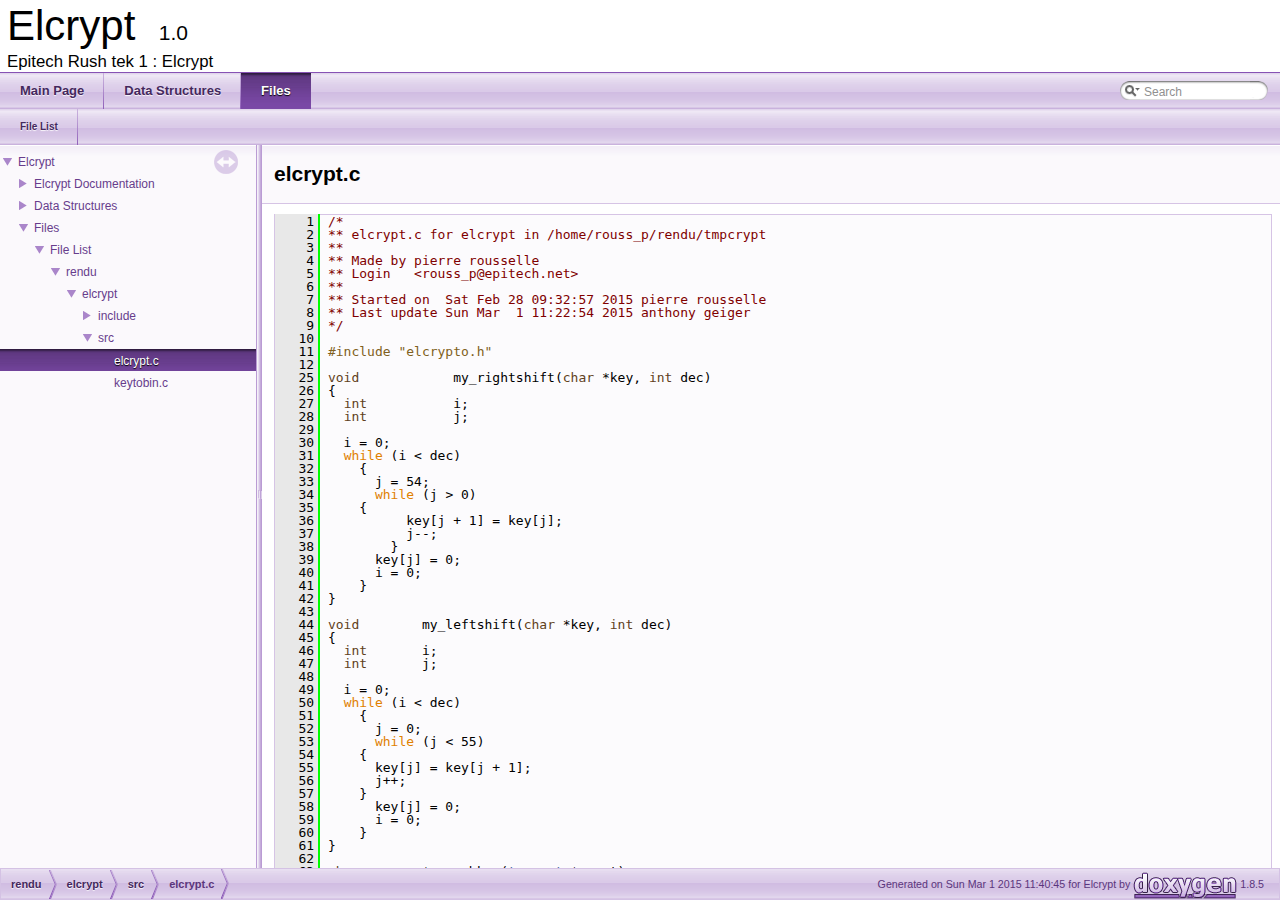
<file: Docs/html/elcrypt_8c_source.html>
<!DOCTYPE html PUBLIC "-//W3C//DTD XHTML 1.0 Transitional//EN" "http://www.w3.org/TR/xhtml1/DTD/xhtml1-transitional.dtd">
<html xmlns="http://www.w3.org/1999/xhtml">
<head>
<meta http-equiv="Content-Type" content="text/xhtml;charset=UTF-8"/>
<meta http-equiv="X-UA-Compatible" content="IE=9"/>
<meta name="generator" content="Doxygen 1.8.5"/>
<title>Elcrypt: /home/geiger_a/rendu/elcrypt/src/elcrypt.c Source File</title>
<link href="tabs.css" rel="stylesheet" type="text/css"/>
<script type="text/javascript" src="jquery.js"></script>
<script type="text/javascript" src="dynsections.js"></script>
<link href="navtree.css" rel="stylesheet" type="text/css"/>
<script type="text/javascript" src="resize.js"></script>
<script type="text/javascript" src="navtree.js"></script>
<script type="text/javascript">
  $(document).ready(initResizable);
  $(window).load(resizeHeight);
</script>
<link href="search/search.css" rel="stylesheet" type="text/css"/>
<script type="text/javascript" src="search/search.js"></script>
<script type="text/javascript">
  $(document).ready(function() { searchBox.OnSelectItem(0); });
</script>
<link href="doxygen.css" rel="stylesheet" type="text/css" />
</head>
<body>
<div id="top"><!-- do not remove this div, it is closed by doxygen! -->
<div id="titlearea">
<table cellspacing="0" cellpadding="0">
 <tbody>
 <tr style="height: 56px;">
  <td style="padding-left: 0.5em;">
   <div id="projectname">Elcrypt
   &#160;<span id="projectnumber">1.0</span>
   </div>
   <div id="projectbrief">Epitech Rush tek 1 : Elcrypt</div>
  </td>
 </tr>
 </tbody>
</table>
</div>
<!-- end header part -->
<!-- Generated by Doxygen 1.8.5 -->
<script type="text/javascript">
var searchBox = new SearchBox("searchBox", "search",false,'Search');
</script>
  <div id="navrow1" class="tabs">
    <ul class="tablist">
      <li><a href="index.html"><span>Main&#160;Page</span></a></li>
      <li><a href="annotated.html"><span>Data&#160;Structures</span></a></li>
      <li class="current"><a href="files.html"><span>Files</span></a></li>
      <li>
        <div id="MSearchBox" class="MSearchBoxInactive">
        <span class="left">
          <img id="MSearchSelect" src="search/mag_sel.png"
               onmouseover="return searchBox.OnSearchSelectShow()"
               onmouseout="return searchBox.OnSearchSelectHide()"
               alt=""/>
          <input type="text" id="MSearchField" value="Search" accesskey="S"
               onfocus="searchBox.OnSearchFieldFocus(true)" 
               onblur="searchBox.OnSearchFieldFocus(false)" 
               onkeyup="searchBox.OnSearchFieldChange(event)"/>
          </span><span class="right">
            <a id="MSearchClose" href="javascript:searchBox.CloseResultsWindow()"><img id="MSearchCloseImg" border="0" src="search/close.png" alt=""/></a>
          </span>
        </div>
      </li>
    </ul>
  </div>
  <div id="navrow2" class="tabs2">
    <ul class="tablist">
      <li><a href="files.html"><span>File&#160;List</span></a></li>
    </ul>
  </div>
</div><!-- top -->
<div id="side-nav" class="ui-resizable side-nav-resizable">
  <div id="nav-tree">
    <div id="nav-tree-contents">
      <div id="nav-sync" class="sync"></div>
    </div>
  </div>
  <div id="splitbar" style="-moz-user-select:none;" 
       class="ui-resizable-handle">
  </div>
</div>
<script type="text/javascript">
$(document).ready(function(){initNavTree('elcrypt_8c_source.html','');});
</script>
<div id="doc-content">
<!-- window showing the filter options -->
<div id="MSearchSelectWindow"
     onmouseover="return searchBox.OnSearchSelectShow()"
     onmouseout="return searchBox.OnSearchSelectHide()"
     onkeydown="return searchBox.OnSearchSelectKey(event)">
<a class="SelectItem" href="javascript:void(0)" onclick="searchBox.OnSelectItem(0)"><span class="SelectionMark">&#160;</span>All</a><a class="SelectItem" href="javascript:void(0)" onclick="searchBox.OnSelectItem(1)"><span class="SelectionMark">&#160;</span>Data Structures</a><a class="SelectItem" href="javascript:void(0)" onclick="searchBox.OnSelectItem(2)"><span class="SelectionMark">&#160;</span>Pages</a></div>

<!-- iframe showing the search results (closed by default) -->
<div id="MSearchResultsWindow">
<iframe src="javascript:void(0)" frameborder="0" 
        name="MSearchResults" id="MSearchResults">
</iframe>
</div>

<div class="header">
  <div class="headertitle">
<div class="title">elcrypt.c</div>  </div>
</div><!--header-->
<div class="contents">
<div class="fragment"><div class="line"><a name="l00001"></a><span class="lineno">    1</span>&#160;<span class="comment">/*</span></div>
<div class="line"><a name="l00002"></a><span class="lineno">    2</span>&#160;<span class="comment">** elcrypt.c for elcrypt in /home/rouss_p/rendu/tmpcrypt</span></div>
<div class="line"><a name="l00003"></a><span class="lineno">    3</span>&#160;<span class="comment">**</span></div>
<div class="line"><a name="l00004"></a><span class="lineno">    4</span>&#160;<span class="comment">** Made by pierre rousselle</span></div>
<div class="line"><a name="l00005"></a><span class="lineno">    5</span>&#160;<span class="comment">** Login   &lt;rouss_p@epitech.net&gt;</span></div>
<div class="line"><a name="l00006"></a><span class="lineno">    6</span>&#160;<span class="comment">**</span></div>
<div class="line"><a name="l00007"></a><span class="lineno">    7</span>&#160;<span class="comment">** Started on  Sat Feb 28 09:32:57 2015 pierre rousselle</span></div>
<div class="line"><a name="l00008"></a><span class="lineno">    8</span>&#160;<span class="comment">** Last update Sun Mar  1 11:22:54 2015 anthony geiger</span></div>
<div class="line"><a name="l00009"></a><span class="lineno">    9</span>&#160;<span class="comment">*/</span></div>
<div class="line"><a name="l00010"></a><span class="lineno">   10</span>&#160;</div>
<div class="line"><a name="l00011"></a><span class="lineno">   11</span>&#160;<span class="preprocessor">#include &quot;elcrypto.h&quot;</span></div>
<div class="line"><a name="l00012"></a><span class="lineno">   12</span>&#160;</div>
<div class="line"><a name="l00025"></a><span class="lineno">   25</span>&#160;<span class="keywordtype">void</span>            my_rightshift(<span class="keywordtype">char</span> *key, <span class="keywordtype">int</span> dec)</div>
<div class="line"><a name="l00026"></a><span class="lineno">   26</span>&#160;{</div>
<div class="line"><a name="l00027"></a><span class="lineno">   27</span>&#160;  <span class="keywordtype">int</span>           i;</div>
<div class="line"><a name="l00028"></a><span class="lineno">   28</span>&#160;  <span class="keywordtype">int</span>           j;</div>
<div class="line"><a name="l00029"></a><span class="lineno">   29</span>&#160;</div>
<div class="line"><a name="l00030"></a><span class="lineno">   30</span>&#160;  i = 0;</div>
<div class="line"><a name="l00031"></a><span class="lineno">   31</span>&#160;  <span class="keywordflow">while</span> (i &lt; dec)</div>
<div class="line"><a name="l00032"></a><span class="lineno">   32</span>&#160;    {</div>
<div class="line"><a name="l00033"></a><span class="lineno">   33</span>&#160;      j = 54;</div>
<div class="line"><a name="l00034"></a><span class="lineno">   34</span>&#160;      <span class="keywordflow">while</span> (j &gt; 0)</div>
<div class="line"><a name="l00035"></a><span class="lineno">   35</span>&#160;    {</div>
<div class="line"><a name="l00036"></a><span class="lineno">   36</span>&#160;          key[j + 1] = key[j];</div>
<div class="line"><a name="l00037"></a><span class="lineno">   37</span>&#160;          j--;</div>
<div class="line"><a name="l00038"></a><span class="lineno">   38</span>&#160;        }</div>
<div class="line"><a name="l00039"></a><span class="lineno">   39</span>&#160;      key[j] = 0;</div>
<div class="line"><a name="l00040"></a><span class="lineno">   40</span>&#160;      i = 0;</div>
<div class="line"><a name="l00041"></a><span class="lineno">   41</span>&#160;    }</div>
<div class="line"><a name="l00042"></a><span class="lineno">   42</span>&#160;}</div>
<div class="line"><a name="l00043"></a><span class="lineno">   43</span>&#160;</div>
<div class="line"><a name="l00044"></a><span class="lineno">   44</span>&#160;<span class="keywordtype">void</span>        my_leftshift(<span class="keywordtype">char</span> *key, <span class="keywordtype">int</span> dec)</div>
<div class="line"><a name="l00045"></a><span class="lineno">   45</span>&#160;{</div>
<div class="line"><a name="l00046"></a><span class="lineno">   46</span>&#160;  <span class="keywordtype">int</span>       i;</div>
<div class="line"><a name="l00047"></a><span class="lineno">   47</span>&#160;  <span class="keywordtype">int</span>       j;</div>
<div class="line"><a name="l00048"></a><span class="lineno">   48</span>&#160;</div>
<div class="line"><a name="l00049"></a><span class="lineno">   49</span>&#160;  i = 0;</div>
<div class="line"><a name="l00050"></a><span class="lineno">   50</span>&#160;  <span class="keywordflow">while</span> (i &lt; dec)</div>
<div class="line"><a name="l00051"></a><span class="lineno">   51</span>&#160;    {</div>
<div class="line"><a name="l00052"></a><span class="lineno">   52</span>&#160;      j = 0;</div>
<div class="line"><a name="l00053"></a><span class="lineno">   53</span>&#160;      <span class="keywordflow">while</span> (j &lt; 55)</div>
<div class="line"><a name="l00054"></a><span class="lineno">   54</span>&#160;    {</div>
<div class="line"><a name="l00055"></a><span class="lineno">   55</span>&#160;      key[j] = key[j + 1];</div>
<div class="line"><a name="l00056"></a><span class="lineno">   56</span>&#160;      j++;</div>
<div class="line"><a name="l00057"></a><span class="lineno">   57</span>&#160;    }</div>
<div class="line"><a name="l00058"></a><span class="lineno">   58</span>&#160;      key[j] = 0;</div>
<div class="line"><a name="l00059"></a><span class="lineno">   59</span>&#160;      i = 0;</div>
<div class="line"><a name="l00060"></a><span class="lineno">   60</span>&#160;    }</div>
<div class="line"><a name="l00061"></a><span class="lineno">   61</span>&#160;}</div>
<div class="line"><a name="l00062"></a><span class="lineno">   62</span>&#160;</div>
<div class="line"><a name="l00063"></a><span class="lineno">   63</span>&#160;<span class="keywordtype">char</span>        *my_subkey(<a class="code" href="structs__crypt.html">t_crypt</a> *crypt)</div>
<div class="line"><a name="l00064"></a><span class="lineno">   64</span>&#160;{</div>
<div class="line"><a name="l00065"></a><span class="lineno">   65</span>&#160;  <span class="keyword">static</span> <span class="keywordtype">int</span>    offset = 0;</div>
<div class="line"><a name="l00066"></a><span class="lineno">   66</span>&#160;  <span class="keywordtype">char</span>      *key;</div>
<div class="line"><a name="l00067"></a><span class="lineno">   67</span>&#160;  <span class="keywordtype">char</span>      *asciikey;</div>
<div class="line"><a name="l00068"></a><span class="lineno">   68</span>&#160;  <span class="keywordtype">int</span>       i;</div>
<div class="line"><a name="l00069"></a><span class="lineno">   69</span>&#160;  <span class="keywordtype">int</span>       k;</div>
<div class="line"><a name="l00070"></a><span class="lineno">   70</span>&#160;</div>
<div class="line"><a name="l00071"></a><span class="lineno">   71</span>&#160;  <span class="keywordflow">if</span> (crypt == RESET)</div>
<div class="line"><a name="l00072"></a><span class="lineno">   72</span>&#160;    {</div>
<div class="line"><a name="l00073"></a><span class="lineno">   73</span>&#160;      offset = 0;</div>
<div class="line"><a name="l00074"></a><span class="lineno">   74</span>&#160;      <span class="keywordflow">return</span> (<span class="stringliteral">&quot;offset reseted&quot;</span>);</div>
<div class="line"><a name="l00075"></a><span class="lineno">   75</span>&#160;    }</div>
<div class="line"><a name="l00076"></a><span class="lineno">   76</span>&#160;  <span class="keywordflow">if</span> ((key = malloc(56)) == NULL || (asciikey = malloc(7)) == NULL)</div>
<div class="line"><a name="l00077"></a><span class="lineno">   77</span>&#160;    {</div>
<div class="line"><a name="l00078"></a><span class="lineno">   78</span>&#160;      printf(<span class="stringliteral">&quot;malloc() error.\n&quot;</span>);</div>
<div class="line"><a name="l00079"></a><span class="lineno">   79</span>&#160;      exit(-1);</div>
<div class="line"><a name="l00080"></a><span class="lineno">   80</span>&#160;    }</div>
<div class="line"><a name="l00081"></a><span class="lineno">   81</span>&#160;  strcpy(key, crypt-&gt;key);</div>
<div class="line"><a name="l00082"></a><span class="lineno">   82</span>&#160;  <span class="keywordflow">if</span> (crypt-&gt;optodo == ENCRYPT)</div>
<div class="line"><a name="l00083"></a><span class="lineno">   83</span>&#160;    {</div>
<div class="line"><a name="l00084"></a><span class="lineno">   84</span>&#160;      my_rightshift(key, 4 * offset);</div>
<div class="line"><a name="l00085"></a><span class="lineno">   85</span>&#160;    }</div>
<div class="line"><a name="l00086"></a><span class="lineno">   86</span>&#160;  <span class="keywordflow">else</span> <span class="keywordflow">if</span> (crypt-&gt;optodo == DECRYPT)</div>
<div class="line"><a name="l00087"></a><span class="lineno">   87</span>&#160;    {</div>
<div class="line"><a name="l00088"></a><span class="lineno">   88</span>&#160;      my_rightshift(key, 4 * offset);</div>
<div class="line"><a name="l00089"></a><span class="lineno">   89</span>&#160;    }</div>
<div class="line"><a name="l00090"></a><span class="lineno">   90</span>&#160;  i = 0;</div>
<div class="line"><a name="l00091"></a><span class="lineno">   91</span>&#160;  k = 0;</div>
<div class="line"><a name="l00092"></a><span class="lineno">   92</span>&#160;  <span class="keywordflow">while</span> (i &lt; 56)</div>
<div class="line"><a name="l00093"></a><span class="lineno">   93</span>&#160;    {</div>
<div class="line"><a name="l00094"></a><span class="lineno">   94</span>&#160;      <span class="keywordflow">if</span> (key[i] == <span class="charliteral">&#39;1&#39;</span>)</div>
<div class="line"><a name="l00095"></a><span class="lineno">   95</span>&#160;    {</div>
<div class="line"><a name="l00096"></a><span class="lineno">   96</span>&#160;      asciikey[k] |= ((0b10000000) &gt;&gt; i % 8);</div>
<div class="line"><a name="l00097"></a><span class="lineno">   97</span>&#160;    }</div>
<div class="line"><a name="l00098"></a><span class="lineno">   98</span>&#160;      <span class="keywordflow">if</span> (i % 8 == 7)</div>
<div class="line"><a name="l00099"></a><span class="lineno">   99</span>&#160;    k++;</div>
<div class="line"><a name="l00100"></a><span class="lineno">  100</span>&#160;      i++;</div>
<div class="line"><a name="l00101"></a><span class="lineno">  101</span>&#160;    }</div>
<div class="line"><a name="l00102"></a><span class="lineno">  102</span>&#160;  free(key);</div>
<div class="line"><a name="l00103"></a><span class="lineno">  103</span>&#160;  <span class="keywordflow">return</span> (asciikey + 3);</div>
<div class="line"><a name="l00104"></a><span class="lineno">  104</span>&#160;}</div>
<div class="line"><a name="l00105"></a><span class="lineno">  105</span>&#160;</div>
<div class="line"><a name="l00106"></a><span class="lineno">  106</span>&#160;<span class="keywordtype">void</span>        writeblock(<a class="code" href="structs__crypt.html">t_crypt</a> *crypt, <span class="keywordtype">char</span> *blocka, <span class="keywordtype">char</span> *blockb)</div>
<div class="line"><a name="l00107"></a><span class="lineno">  107</span>&#160;{</div>
<div class="line"><a name="l00108"></a><span class="lineno">  108</span>&#160;  <span class="keywordtype">char</span>      block[8];</div>
<div class="line"><a name="l00109"></a><span class="lineno">  109</span>&#160;</div>
<div class="line"><a name="l00110"></a><span class="lineno">  110</span>&#160;  <span class="keywordtype">int</span>       offset;</div>
<div class="line"><a name="l00111"></a><span class="lineno">  111</span>&#160;</div>
<div class="line"><a name="l00112"></a><span class="lineno">  112</span>&#160;  block[0] = blocka[0];</div>
<div class="line"><a name="l00113"></a><span class="lineno">  113</span>&#160;  block[1] = blocka[1];</div>
<div class="line"><a name="l00114"></a><span class="lineno">  114</span>&#160;  block[2] = blocka[2];</div>
<div class="line"><a name="l00115"></a><span class="lineno">  115</span>&#160;  block[3] = blocka[3];</div>
<div class="line"><a name="l00116"></a><span class="lineno">  116</span>&#160;  block[4] = blockb[0];</div>
<div class="line"><a name="l00117"></a><span class="lineno">  117</span>&#160;  block[5] = blockb[1];</div>
<div class="line"><a name="l00118"></a><span class="lineno">  118</span>&#160;  block[6] = blockb[2];</div>
<div class="line"><a name="l00119"></a><span class="lineno">  119</span>&#160;  block[7] = blockb[3];</div>
<div class="line"><a name="l00120"></a><span class="lineno">  120</span>&#160;<span class="comment">/*</span></div>
<div class="line"><a name="l00121"></a><span class="lineno">  121</span>&#160;<span class="comment">  if (crypt-&gt;optodo == DECRYPT)</span></div>
<div class="line"><a name="l00122"></a><span class="lineno">  122</span>&#160;<span class="comment">    {</span></div>
<div class="line"><a name="l00123"></a><span class="lineno">  123</span>&#160;<span class="comment">      if (block[0] == &#39;8&#39; &amp;&amp; block[1] == &#39;8&#39; &amp;&amp; block[2] == &#39;8&#39; &amp;&amp; block[3] == &#39;8&#39; &amp;&amp; block[4] == &#39;8&#39; &amp;&amp; block[5] == &#39;8&#39; &amp;&amp; block[6] == &#39;8&#39; &amp;&amp; block[7] == &#39;8&#39;)</span></div>
<div class="line"><a name="l00124"></a><span class="lineno">  124</span>&#160;<span class="comment">    {</span></div>
<div class="line"><a name="l00125"></a><span class="lineno">  125</span>&#160;<span class="comment">      printf(&quot;ignoring a 8 padding block while decrypting.\n&quot;);</span></div>
<div class="line"><a name="l00126"></a><span class="lineno">  126</span>&#160;<span class="comment">      return (0);</span></div>
<div class="line"><a name="l00127"></a><span class="lineno">  127</span>&#160;<span class="comment">    }</span></div>
<div class="line"><a name="l00128"></a><span class="lineno">  128</span>&#160;<span class="comment">      else</span></div>
<div class="line"><a name="l00129"></a><span class="lineno">  129</span>&#160;<span class="comment">    {</span></div>
<div class="line"><a name="l00130"></a><span class="lineno">  130</span>&#160;<span class="comment">      offset = 7;</span></div>
<div class="line"><a name="l00131"></a><span class="lineno">  131</span>&#160;<span class="comment">      while (offset &gt; 0 &amp;&amp; block[offset] == block[offset -1])</span></div>
<div class="line"><a name="l00132"></a><span class="lineno">  132</span>&#160;<span class="comment">        {</span></div>
<div class="line"><a name="l00133"></a><span class="lineno">  133</span>&#160;<span class="comment">          offset--;</span></div>
<div class="line"><a name="l00134"></a><span class="lineno">  134</span>&#160;<span class="comment">        }</span></div>
<div class="line"><a name="l00135"></a><span class="lineno">  135</span>&#160;<span class="comment">      if (block[7] == &#39;0&#39; + offset + 1)</span></div>
<div class="line"><a name="l00136"></a><span class="lineno">  136</span>&#160;<span class="comment">        {</span></div>
<div class="line"><a name="l00137"></a><span class="lineno">  137</span>&#160;<span class="comment">          printf(&quot;ignoring a %d padding block while decrypting.\n&quot;, offset + 1);</span></div>
<div class="line"><a name="l00138"></a><span class="lineno">  138</span>&#160;<span class="comment">          if (write(crypt-&gt;fdtarget, block, 8 - offset + 1) == -1)</span></div>
<div class="line"><a name="l00139"></a><span class="lineno">  139</span>&#160;<span class="comment">        {</span></div>
<div class="line"><a name="l00140"></a><span class="lineno">  140</span>&#160;<span class="comment">          printf(&quot;Write error.\n&quot;);</span></div>
<div class="line"><a name="l00141"></a><span class="lineno">  141</span>&#160;<span class="comment">          exit(-1);</span></div>
<div class="line"><a name="l00142"></a><span class="lineno">  142</span>&#160;<span class="comment">        }</span></div>
<div class="line"><a name="l00143"></a><span class="lineno">  143</span>&#160;<span class="comment">        }</span></div>
<div class="line"><a name="l00144"></a><span class="lineno">  144</span>&#160;<span class="comment">      else</span></div>
<div class="line"><a name="l00145"></a><span class="lineno">  145</span>&#160;<span class="comment">        {</span></div>
<div class="line"><a name="l00146"></a><span class="lineno">  146</span>&#160;<span class="comment">          if (write(crypt-&gt;fdtarget, block, 8) == -1)</span></div>
<div class="line"><a name="l00147"></a><span class="lineno">  147</span>&#160;<span class="comment">        {</span></div>
<div class="line"><a name="l00148"></a><span class="lineno">  148</span>&#160;<span class="comment">          printf(&quot;Write error.\n&quot;);</span></div>
<div class="line"><a name="l00149"></a><span class="lineno">  149</span>&#160;<span class="comment">          exit(-1);</span></div>
<div class="line"><a name="l00150"></a><span class="lineno">  150</span>&#160;<span class="comment">        }</span></div>
<div class="line"><a name="l00151"></a><span class="lineno">  151</span>&#160;<span class="comment">        }</span></div>
<div class="line"><a name="l00152"></a><span class="lineno">  152</span>&#160;<span class="comment">    }</span></div>
<div class="line"><a name="l00153"></a><span class="lineno">  153</span>&#160;<span class="comment">    }</span></div>
<div class="line"><a name="l00154"></a><span class="lineno">  154</span>&#160;<span class="comment">  else</span></div>
<div class="line"><a name="l00155"></a><span class="lineno">  155</span>&#160;<span class="comment">*/</span></div>
<div class="line"><a name="l00156"></a><span class="lineno">  156</span>&#160;    <span class="keywordflow">if</span> (write(crypt-&gt;fdtarget, block, 8) == -1)</div>
<div class="line"><a name="l00157"></a><span class="lineno">  157</span>&#160;      {</div>
<div class="line"><a name="l00158"></a><span class="lineno">  158</span>&#160;    printf(<span class="stringliteral">&quot;Write error.\n&quot;</span>);</div>
<div class="line"><a name="l00159"></a><span class="lineno">  159</span>&#160;    exit(-1);</div>
<div class="line"><a name="l00160"></a><span class="lineno">  160</span>&#160;      }</div>
<div class="line"><a name="l00161"></a><span class="lineno">  161</span>&#160;}</div>
<div class="line"><a name="l00162"></a><span class="lineno">  162</span>&#160;</div>
<div class="line"><a name="l00163"></a><span class="lineno">  163</span>&#160;<span class="keywordtype">void</span>        processblock(<a class="code" href="structs__crypt.html">t_crypt</a> *crypt, <span class="keywordtype">char</span> block[8])</div>
<div class="line"><a name="l00164"></a><span class="lineno">  164</span>&#160;{</div>
<div class="line"><a name="l00165"></a><span class="lineno">  165</span>&#160;  <span class="keywordtype">int</span>       cycle;</div>
<div class="line"><a name="l00166"></a><span class="lineno">  166</span>&#160;  <span class="keywordtype">char</span>      sublocka[4];</div>
<div class="line"><a name="l00167"></a><span class="lineno">  167</span>&#160;  <span class="keywordtype">char</span>      sublockb[4];</div>
<div class="line"><a name="l00168"></a><span class="lineno">  168</span>&#160;  <span class="keywordtype">char</span>      crypted[4];</div>
<div class="line"><a name="l00169"></a><span class="lineno">  169</span>&#160;  <span class="keywordtype">char</span>      buffer[4];</div>
<div class="line"><a name="l00170"></a><span class="lineno">  170</span>&#160;  <span class="keywordtype">char</span>      *subkey;</div>
<div class="line"><a name="l00171"></a><span class="lineno">  171</span>&#160;</div>
<div class="line"><a name="l00172"></a><span class="lineno">  172</span>&#160;  sublocka[0] = block[0];</div>
<div class="line"><a name="l00173"></a><span class="lineno">  173</span>&#160;  sublocka[1] = block[1];</div>
<div class="line"><a name="l00174"></a><span class="lineno">  174</span>&#160;  sublocka[2] = block[2];</div>
<div class="line"><a name="l00175"></a><span class="lineno">  175</span>&#160;  sublocka[3] = block[3];</div>
<div class="line"><a name="l00176"></a><span class="lineno">  176</span>&#160;  sublocka[0] = block[4];</div>
<div class="line"><a name="l00177"></a><span class="lineno">  177</span>&#160;  sublocka[1] = block[5];</div>
<div class="line"><a name="l00178"></a><span class="lineno">  178</span>&#160;  sublocka[2] = block[6];</div>
<div class="line"><a name="l00179"></a><span class="lineno">  179</span>&#160;  sublocka[3] = block[7];</div>
<div class="line"><a name="l00180"></a><span class="lineno">  180</span>&#160;  cycle = 0;</div>
<div class="line"><a name="l00181"></a><span class="lineno">  181</span>&#160;  my_subkey(RESET);</div>
<div class="line"><a name="l00182"></a><span class="lineno">  182</span>&#160;  <span class="keywordflow">while</span> (cycle &lt; 8)</div>
<div class="line"><a name="l00183"></a><span class="lineno">  183</span>&#160;    {</div>
<div class="line"><a name="l00184"></a><span class="lineno">  184</span>&#160;      subkey = my_subkey(crypt);</div>
<div class="line"><a name="l00185"></a><span class="lineno">  185</span>&#160;      <span class="comment">//crypted = function(subkey, blockb)</span></div>
<div class="line"><a name="l00186"></a><span class="lineno">  186</span>&#160;      crypted[0] = sublockb[0] ^ subkey[0];</div>
<div class="line"><a name="l00187"></a><span class="lineno">  187</span>&#160;      crypted[1] = sublockb[1] ^ subkey[1];</div>
<div class="line"><a name="l00188"></a><span class="lineno">  188</span>&#160;      crypted[2] = sublockb[2] ^ subkey[2];</div>
<div class="line"><a name="l00189"></a><span class="lineno">  189</span>&#160;      crypted[3] = sublockb[3] ^ subkey[3];</div>
<div class="line"><a name="l00190"></a><span class="lineno">  190</span>&#160;      <span class="comment">//blocka = blocka xor crypted</span></div>
<div class="line"><a name="l00191"></a><span class="lineno">  191</span>&#160;      sublocka[0] ^= crypted[0];</div>
<div class="line"><a name="l00192"></a><span class="lineno">  192</span>&#160;      sublocka[1] ^= crypted[1];</div>
<div class="line"><a name="l00193"></a><span class="lineno">  193</span>&#160;      sublocka[2] ^= crypted[2];</div>
<div class="line"><a name="l00194"></a><span class="lineno">  194</span>&#160;      sublocka[3] ^= crypted[3];</div>
<div class="line"><a name="l00195"></a><span class="lineno">  195</span>&#160;      <span class="comment">//inverser block 1 et 2</span></div>
<div class="line"><a name="l00196"></a><span class="lineno">  196</span>&#160;</div>
<div class="line"><a name="l00197"></a><span class="lineno">  197</span>&#160;      buffer[0] = sublocka[0];</div>
<div class="line"><a name="l00198"></a><span class="lineno">  198</span>&#160;      buffer[1] = sublocka[1];</div>
<div class="line"><a name="l00199"></a><span class="lineno">  199</span>&#160;      buffer[2] = sublocka[2];</div>
<div class="line"><a name="l00200"></a><span class="lineno">  200</span>&#160;      buffer[3] = sublocka[3];</div>
<div class="line"><a name="l00201"></a><span class="lineno">  201</span>&#160;</div>
<div class="line"><a name="l00202"></a><span class="lineno">  202</span>&#160;      sublocka[0] = sublockb[0];</div>
<div class="line"><a name="l00203"></a><span class="lineno">  203</span>&#160;      sublocka[1] = sublockb[1];</div>
<div class="line"><a name="l00204"></a><span class="lineno">  204</span>&#160;      sublocka[2] = sublockb[2];</div>
<div class="line"><a name="l00205"></a><span class="lineno">  205</span>&#160;      sublocka[3] = sublockb[3];</div>
<div class="line"><a name="l00206"></a><span class="lineno">  206</span>&#160;</div>
<div class="line"><a name="l00207"></a><span class="lineno">  207</span>&#160;      sublockb[0] = buffer[0];</div>
<div class="line"><a name="l00208"></a><span class="lineno">  208</span>&#160;      sublockb[1] = buffer[1];</div>
<div class="line"><a name="l00209"></a><span class="lineno">  209</span>&#160;      sublockb[2] = buffer[2];</div>
<div class="line"><a name="l00210"></a><span class="lineno">  210</span>&#160;      sublockb[3] = buffer[3];</div>
<div class="line"><a name="l00211"></a><span class="lineno">  211</span>&#160;</div>
<div class="line"><a name="l00212"></a><span class="lineno">  212</span>&#160;      cycle++;</div>
<div class="line"><a name="l00213"></a><span class="lineno">  213</span>&#160;    }</div>
<div class="line"><a name="l00214"></a><span class="lineno">  214</span>&#160;  writeblock(crypt, sublocka, sublockb);</div>
<div class="line"><a name="l00215"></a><span class="lineno">  215</span>&#160;}</div>
<div class="line"><a name="l00216"></a><span class="lineno">  216</span>&#160;</div>
<div class="line"><a name="l00217"></a><span class="lineno">  217</span>&#160;<span class="keywordtype">void</span>        processdata(<a class="code" href="structs__crypt.html">t_crypt</a> *crypt)</div>
<div class="line"><a name="l00218"></a><span class="lineno">  218</span>&#160;{</div>
<div class="line"><a name="l00219"></a><span class="lineno">  219</span>&#160;  <span class="keywordtype">char</span>      block[8];</div>
<div class="line"><a name="l00220"></a><span class="lineno">  220</span>&#160;  <span class="keywordtype">char</span>      padchar;</div>
<div class="line"><a name="l00221"></a><span class="lineno">  221</span>&#160;  <span class="keywordtype">int</span>       ret;</div>
<div class="line"><a name="l00222"></a><span class="lineno">  222</span>&#160;</div>
<div class="line"><a name="l00223"></a><span class="lineno">  223</span>&#160;  <span class="keywordflow">while</span> ((ret = read(crypt-&gt;fdsrc, block, 8)) == 8)</div>
<div class="line"><a name="l00224"></a><span class="lineno">  224</span>&#160;    {</div>
<div class="line"><a name="l00225"></a><span class="lineno">  225</span>&#160;      printf(<span class="stringliteral">&quot;processing a block\n&quot;</span>);</div>
<div class="line"><a name="l00226"></a><span class="lineno">  226</span>&#160;      processblock(crypt, block);</div>
<div class="line"><a name="l00227"></a><span class="lineno">  227</span>&#160;    }</div>
<div class="line"><a name="l00228"></a><span class="lineno">  228</span>&#160;</div>
<div class="line"><a name="l00229"></a><span class="lineno">  229</span>&#160;  <span class="keywordflow">if</span> (crypt-&gt;optodo == ENCRYPT)</div>
<div class="line"><a name="l00230"></a><span class="lineno">  230</span>&#160;    {</div>
<div class="line"><a name="l00231"></a><span class="lineno">  231</span>&#160;      printf(<span class="stringliteral">&quot;padding a %d size block\n&quot;</span>, ret);</div>
<div class="line"><a name="l00232"></a><span class="lineno">  232</span>&#160;      <span class="keywordflow">if</span> (ret == 0)</div>
<div class="line"><a name="l00233"></a><span class="lineno">  233</span>&#160;    {</div>
<div class="line"><a name="l00234"></a><span class="lineno">  234</span>&#160;      printf(<span class="stringliteral">&quot;padding with 88888888\n&quot;</span>);</div>
<div class="line"><a name="l00235"></a><span class="lineno">  235</span>&#160;      strcpy(block, <span class="stringliteral">&quot;88888888&quot;</span>);</div>
<div class="line"><a name="l00236"></a><span class="lineno">  236</span>&#160;    }</div>
<div class="line"><a name="l00237"></a><span class="lineno">  237</span>&#160;      <span class="keywordflow">else</span> <span class="keywordflow">if</span> (ret &gt; 0)</div>
<div class="line"><a name="l00238"></a><span class="lineno">  238</span>&#160;    {</div>
<div class="line"><a name="l00239"></a><span class="lineno">  239</span>&#160;      printf(<span class="stringliteral">&quot;padding MKSD5\n\n&quot;</span>);</div>
<div class="line"><a name="l00240"></a><span class="lineno">  240</span>&#160;      padchar = 8 - ret + <span class="charliteral">&#39;0&#39;</span>;</div>
<div class="line"><a name="l00241"></a><span class="lineno">  241</span>&#160;      <span class="keywordflow">while</span> (ret &lt;= 8)</div>
<div class="line"><a name="l00242"></a><span class="lineno">  242</span>&#160;        {</div>
<div class="line"><a name="l00243"></a><span class="lineno">  243</span>&#160;          ret++;</div>
<div class="line"><a name="l00244"></a><span class="lineno">  244</span>&#160;          block[ret] = padchar;</div>
<div class="line"><a name="l00245"></a><span class="lineno">  245</span>&#160;        }</div>
<div class="line"><a name="l00246"></a><span class="lineno">  246</span>&#160;    }</div>
<div class="line"><a name="l00247"></a><span class="lineno">  247</span>&#160;      processblock(crypt, block);</div>
<div class="line"><a name="l00248"></a><span class="lineno">  248</span>&#160;    }</div>
<div class="line"><a name="l00249"></a><span class="lineno">  249</span>&#160;}</div>
<div class="line"><a name="l00250"></a><span class="lineno">  250</span>&#160;</div>
<div class="line"><a name="l00251"></a><span class="lineno">  251</span>&#160;<a class="code" href="structs__crypt.html">t_crypt</a>     my_get_tag(<span class="keywordtype">int</span> argc, <span class="keywordtype">char</span> **argv)</div>
<div class="line"><a name="l00252"></a><span class="lineno">  252</span>&#160;{</div>
<div class="line"><a name="l00253"></a><span class="lineno">  253</span>&#160;  <span class="keywordtype">int</span>       i;</div>
<div class="line"><a name="l00254"></a><span class="lineno">  254</span>&#160;  <a class="code" href="structs__crypt.html">t_crypt</a>   crypt;</div>
<div class="line"><a name="l00255"></a><span class="lineno">  255</span>&#160;  <span class="keywordtype">char</span>      buf;</div>
<div class="line"><a name="l00256"></a><span class="lineno">  256</span>&#160;</div>
<div class="line"><a name="l00257"></a><span class="lineno">  257</span>&#160;  buf = <span class="charliteral">&#39;\0&#39;</span>;</div>
<div class="line"><a name="l00258"></a><span class="lineno">  258</span>&#160;  crypt.optodo = 0;</div>
<div class="line"><a name="l00259"></a><span class="lineno">  259</span>&#160;  crypt.fdsrc = -1;</div>
<div class="line"><a name="l00260"></a><span class="lineno">  260</span>&#160;  crypt.fdtarget= -1;</div>
<div class="line"><a name="l00261"></a><span class="lineno">  261</span>&#160;  crypt.key = &amp;buf;</div>
<div class="line"><a name="l00262"></a><span class="lineno">  262</span>&#160;  i = 1;</div>
<div class="line"><a name="l00263"></a><span class="lineno">  263</span>&#160;  <span class="keywordflow">while</span> (i &lt; argc)</div>
<div class="line"><a name="l00264"></a><span class="lineno">  264</span>&#160;    {</div>
<div class="line"><a name="l00265"></a><span class="lineno">  265</span>&#160;      <span class="keywordflow">if</span> (strcmp(argv[i], <span class="stringliteral">&quot;-d&quot;</span>) == 0)</div>
<div class="line"><a name="l00266"></a><span class="lineno">  266</span>&#160;    {</div>
<div class="line"><a name="l00267"></a><span class="lineno">  267</span>&#160;      <span class="keywordflow">if</span> (crypt.optodo == ENCRYPT)</div>
<div class="line"><a name="l00268"></a><span class="lineno">  268</span>&#160;        {</div>
<div class="line"><a name="l00269"></a><span class="lineno">  269</span>&#160;          printf(<span class="stringliteral">&quot;Flag -d and -e are mutualy exclusiv.\n&quot;</span>);</div>
<div class="line"><a name="l00270"></a><span class="lineno">  270</span>&#160;          exit(-1);</div>
<div class="line"><a name="l00271"></a><span class="lineno">  271</span>&#160;        }</div>
<div class="line"><a name="l00272"></a><span class="lineno">  272</span>&#160;      <span class="keywordflow">else</span></div>
<div class="line"><a name="l00273"></a><span class="lineno">  273</span>&#160;        crypt.optodo = DECRYPT;</div>
<div class="line"><a name="l00274"></a><span class="lineno">  274</span>&#160;    }</div>
<div class="line"><a name="l00275"></a><span class="lineno">  275</span>&#160;      <span class="keywordflow">if</span> (strcmp(argv[i], <span class="stringliteral">&quot;-e&quot;</span>) == 0)</div>
<div class="line"><a name="l00276"></a><span class="lineno">  276</span>&#160;    {</div>
<div class="line"><a name="l00277"></a><span class="lineno">  277</span>&#160;          <span class="keywordflow">if</span> (crypt.optodo == DECRYPT)</div>
<div class="line"><a name="l00278"></a><span class="lineno">  278</span>&#160;            {</div>
<div class="line"><a name="l00279"></a><span class="lineno">  279</span>&#160;              printf(<span class="stringliteral">&quot;Flag -d and -e are mutualy exclusiv.\n&quot;</span>);</div>
<div class="line"><a name="l00280"></a><span class="lineno">  280</span>&#160;              exit(-1);</div>
<div class="line"><a name="l00281"></a><span class="lineno">  281</span>&#160;            }</div>
<div class="line"><a name="l00282"></a><span class="lineno">  282</span>&#160;          <span class="keywordflow">else</span></div>
<div class="line"><a name="l00283"></a><span class="lineno">  283</span>&#160;            crypt.optodo = ENCRYPT;</div>
<div class="line"><a name="l00284"></a><span class="lineno">  284</span>&#160;        }</div>
<div class="line"><a name="l00285"></a><span class="lineno">  285</span>&#160;      <span class="keywordflow">if</span> (strcmp(argv[i], <span class="stringliteral">&quot;-f&quot;</span>) == 0)</div>
<div class="line"><a name="l00286"></a><span class="lineno">  286</span>&#160;        {</div>
<div class="line"><a name="l00287"></a><span class="lineno">  287</span>&#160;          <span class="keywordflow">if</span> (crypt.fdsrc != -1)</div>
<div class="line"><a name="l00288"></a><span class="lineno">  288</span>&#160;            {</div>
<div class="line"><a name="l00289"></a><span class="lineno">  289</span>&#160;              printf(<span class="stringliteral">&quot;Flag -f must occur only one time.\n&quot;</span>);</div>
<div class="line"><a name="l00290"></a><span class="lineno">  290</span>&#160;              exit(-1);</div>
<div class="line"><a name="l00291"></a><span class="lineno">  291</span>&#160;            }</div>
<div class="line"><a name="l00292"></a><span class="lineno">  292</span>&#160;      <span class="keywordflow">if</span> (i + 1 &gt;= argc)</div>
<div class="line"><a name="l00293"></a><span class="lineno">  293</span>&#160;        {</div>
<div class="line"><a name="l00294"></a><span class="lineno">  294</span>&#160;          printf(<span class="stringliteral">&quot;Flag -f must preced a filename.\n&quot;</span>);</div>
<div class="line"><a name="l00295"></a><span class="lineno">  295</span>&#160;          exit(-1);</div>
<div class="line"><a name="l00296"></a><span class="lineno">  296</span>&#160;        }</div>
<div class="line"><a name="l00297"></a><span class="lineno">  297</span>&#160;      crypt.srcname = argv[i + 1];</div>
<div class="line"><a name="l00298"></a><span class="lineno">  298</span>&#160;          <span class="keywordflow">if</span> ((crypt.fdsrc = open(crypt.srcname, O_RDONLY)) == -1)</div>
<div class="line"><a name="l00299"></a><span class="lineno">  299</span>&#160;        {</div>
<div class="line"><a name="l00300"></a><span class="lineno">  300</span>&#160;          printf(<span class="stringliteral">&quot;Can&#39;t open %s.&quot;</span>, crypt.srcname);</div>
<div class="line"><a name="l00301"></a><span class="lineno">  301</span>&#160;          exit(-1);</div>
<div class="line"><a name="l00302"></a><span class="lineno">  302</span>&#160;            }</div>
<div class="line"><a name="l00303"></a><span class="lineno">  303</span>&#160;        }</div>
<div class="line"><a name="l00304"></a><span class="lineno">  304</span>&#160;      <span class="keywordflow">if</span> (strcmp(argv[i], <span class="stringliteral">&quot;-o&quot;</span>) == 0)</div>
<div class="line"><a name="l00305"></a><span class="lineno">  305</span>&#160;        {</div>
<div class="line"><a name="l00306"></a><span class="lineno">  306</span>&#160;          <span class="keywordflow">if</span> (crypt.fdtarget != -1)</div>
<div class="line"><a name="l00307"></a><span class="lineno">  307</span>&#160;            {</div>
<div class="line"><a name="l00308"></a><span class="lineno">  308</span>&#160;              printf(<span class="stringliteral">&quot;Flag -o must occur only one time.\n&quot;</span>);</div>
<div class="line"><a name="l00309"></a><span class="lineno">  309</span>&#160;              exit(-1);</div>
<div class="line"><a name="l00310"></a><span class="lineno">  310</span>&#160;            }</div>
<div class="line"><a name="l00311"></a><span class="lineno">  311</span>&#160;          <span class="keywordflow">if</span> (i + 1 &gt;= argc)</div>
<div class="line"><a name="l00312"></a><span class="lineno">  312</span>&#160;            {</div>
<div class="line"><a name="l00313"></a><span class="lineno">  313</span>&#160;              printf(<span class="stringliteral">&quot;Flag -o must preced a filename.\n&quot;</span>);</div>
<div class="line"><a name="l00314"></a><span class="lineno">  314</span>&#160;              exit(-1);</div>
<div class="line"><a name="l00315"></a><span class="lineno">  315</span>&#160;            }</div>
<div class="line"><a name="l00316"></a><span class="lineno">  316</span>&#160;          crypt.targetname = argv[i + 1];</div>
<div class="line"><a name="l00317"></a><span class="lineno">  317</span>&#160;          <span class="keywordflow">if</span> ((crypt.fdtarget = open(crypt.targetname, (O_WRONLY | O_CREAT | O_TRUNC), (S_IRUSR | S_IWUSR))) == -1)</div>
<div class="line"><a name="l00318"></a><span class="lineno">  318</span>&#160;            {</div>
<div class="line"><a name="l00319"></a><span class="lineno">  319</span>&#160;              printf(<span class="stringliteral">&quot;Can&#39;t open %s.&quot;</span>, crypt.targetname);</div>
<div class="line"><a name="l00320"></a><span class="lineno">  320</span>&#160;              exit(-1);</div>
<div class="line"><a name="l00321"></a><span class="lineno">  321</span>&#160;            }</div>
<div class="line"><a name="l00322"></a><span class="lineno">  322</span>&#160;        }</div>
<div class="line"><a name="l00323"></a><span class="lineno">  323</span>&#160;      <span class="keywordflow">if</span> (strcmp(argv[i], <span class="stringliteral">&quot;-k&quot;</span>) == 0)</div>
<div class="line"><a name="l00324"></a><span class="lineno">  324</span>&#160;        {</div>
<div class="line"><a name="l00325"></a><span class="lineno">  325</span>&#160;          <span class="keywordflow">if</span> (crypt.key[0] != <span class="charliteral">&#39;\0&#39;</span>)</div>
<div class="line"><a name="l00326"></a><span class="lineno">  326</span>&#160;            {</div>
<div class="line"><a name="l00327"></a><span class="lineno">  327</span>&#160;              printf(<span class="stringliteral">&quot;Flag -k must occur only one time.\n&quot;</span>);</div>
<div class="line"><a name="l00328"></a><span class="lineno">  328</span>&#160;              exit(-1);</div>
<div class="line"><a name="l00329"></a><span class="lineno">  329</span>&#160;            }</div>
<div class="line"><a name="l00330"></a><span class="lineno">  330</span>&#160;          <span class="keywordflow">if</span> (i + 1 &gt;= argc)</div>
<div class="line"><a name="l00331"></a><span class="lineno">  331</span>&#160;            {</div>
<div class="line"><a name="l00332"></a><span class="lineno">  332</span>&#160;              printf(<span class="stringliteral">&quot;Flag -k must preced a key.\n&quot;</span>);</div>
<div class="line"><a name="l00333"></a><span class="lineno">  333</span>&#160;              exit(-1);</div>
<div class="line"><a name="l00334"></a><span class="lineno">  334</span>&#160;            }</div>
<div class="line"><a name="l00335"></a><span class="lineno">  335</span>&#160;      <span class="keywordflow">if</span> (strlen(argv[1 + i]) != 8 &amp;&amp; strlen(argv[i + 1]) != 65 &amp;&amp; strlen(argv[i + 1]) != 18)</div>
<div class="line"><a name="l00336"></a><span class="lineno">  336</span>&#160;        {</div>
<div class="line"><a name="l00337"></a><span class="lineno">  337</span>&#160;          printf(<span class="stringliteral">&quot;Key must be 8 bytes long for ascii code, 18 bytes long for hexa or 65 byte long for binary.\n&quot;</span>);</div>
<div class="line"><a name="l00338"></a><span class="lineno">  338</span>&#160;          exit(-1);</div>
<div class="line"><a name="l00339"></a><span class="lineno">  339</span>&#160;        }</div>
<div class="line"><a name="l00340"></a><span class="lineno">  340</span>&#160;          crypt.key = argv[i + 1];</div>
<div class="line"><a name="l00341"></a><span class="lineno">  341</span>&#160;        }</div>
<div class="line"><a name="l00342"></a><span class="lineno">  342</span>&#160;      i++;</div>
<div class="line"><a name="l00343"></a><span class="lineno">  343</span>&#160;    }</div>
<div class="line"><a name="l00344"></a><span class="lineno">  344</span>&#160;  <span class="keywordflow">if</span> (crypt.fdtarget == -1 || crypt.fdsrc == -1 || crypt.optodo == -1)</div>
<div class="line"><a name="l00345"></a><span class="lineno">  345</span>&#160;    {</div>
<div class="line"><a name="l00346"></a><span class="lineno">  346</span>&#160;      printf(<span class="stringliteral">&quot;Not enough paramter : elcrypt -d/e -f source -o target -k key\n&quot;</span>);</div>
<div class="line"><a name="l00347"></a><span class="lineno">  347</span>&#160;      exit(-1);</div>
<div class="line"><a name="l00348"></a><span class="lineno">  348</span>&#160;    }</div>
<div class="line"><a name="l00349"></a><span class="lineno">  349</span>&#160;  <span class="keywordflow">return</span> (crypt);</div>
<div class="line"><a name="l00350"></a><span class="lineno">  350</span>&#160;}</div>
<div class="line"><a name="l00351"></a><span class="lineno">  351</span>&#160;</div>
<div class="line"><a name="l00352"></a><span class="lineno">  352</span>&#160;<span class="keywordtype">char</span>        *decodekey(<span class="keywordtype">char</span> *key)</div>
<div class="line"><a name="l00353"></a><span class="lineno">  353</span>&#160;{</div>
<div class="line"><a name="l00354"></a><span class="lineno">  354</span>&#160;  <span class="keywordtype">char</span>      *binkey;</div>
<div class="line"><a name="l00355"></a><span class="lineno">  355</span>&#160;  <span class="keywordtype">char</span>      *binkey_np;</div>
<div class="line"><a name="l00356"></a><span class="lineno">  356</span>&#160;  <span class="keywordtype">int</span>       i;</div>
<div class="line"><a name="l00357"></a><span class="lineno">  357</span>&#160;  <span class="keywordtype">int</span>       j;</div>
<div class="line"><a name="l00358"></a><span class="lineno">  358</span>&#160;</div>
<div class="line"><a name="l00359"></a><span class="lineno">  359</span>&#160;  binkey = keytbin(key);</div>
<div class="line"><a name="l00360"></a><span class="lineno">  360</span>&#160;  printf(<span class="stringliteral">&quot;clef decode en 64bit\n&quot;</span>);</div>
<div class="line"><a name="l00362"></a><span class="lineno">  362</span>&#160;  <span class="keywordtype">int</span> m = 0;</div>
<div class="line"><a name="l00363"></a><span class="lineno">  363</span>&#160;  <span class="keywordflow">while</span> (m &lt; 64)</div>
<div class="line"><a name="l00364"></a><span class="lineno">  364</span>&#160;    printf(<span class="stringliteral">&quot;%c&quot;</span>, binkey[m++]);</div>
<div class="line"><a name="l00366"></a><span class="lineno">  366</span>&#160;  <span class="keywordflow">if</span> ((binkey_np = malloc(56)) == NULL)</div>
<div class="line"><a name="l00367"></a><span class="lineno">  367</span>&#160;    {</div>
<div class="line"><a name="l00368"></a><span class="lineno">  368</span>&#160;      printf(<span class="stringliteral">&quot;malloc() error.\n&quot;</span>);</div>
<div class="line"><a name="l00369"></a><span class="lineno">  369</span>&#160;      exit(-1);</div>
<div class="line"><a name="l00370"></a><span class="lineno">  370</span>&#160;    }</div>
<div class="line"><a name="l00371"></a><span class="lineno">  371</span>&#160;  i = 1;</div>
<div class="line"><a name="l00372"></a><span class="lineno">  372</span>&#160;  j = 0;</div>
<div class="line"><a name="l00373"></a><span class="lineno">  373</span>&#160;  <span class="keywordflow">while</span> (i &lt;= 64)</div>
<div class="line"><a name="l00374"></a><span class="lineno">  374</span>&#160;    {</div>
<div class="line"><a name="l00375"></a><span class="lineno">  375</span>&#160;      binkey_np[j] = binkey[i - 1];</div>
<div class="line"><a name="l00376"></a><span class="lineno">  376</span>&#160;      i++;</div>
<div class="line"><a name="l00377"></a><span class="lineno">  377</span>&#160;      <span class="keywordflow">if</span> (i % 8 == 0)</div>
<div class="line"><a name="l00378"></a><span class="lineno">  378</span>&#160;        i++;</div>
<div class="line"><a name="l00379"></a><span class="lineno">  379</span>&#160;      j++;</div>
<div class="line"><a name="l00380"></a><span class="lineno">  380</span>&#160;    }</div>
<div class="line"><a name="l00381"></a><span class="lineno">  381</span>&#160;  printf(<span class="stringliteral">&quot;clef decode en 56bit :\n&quot;</span>, binkey_np);</div>
<div class="line"><a name="l00382"></a><span class="lineno">  382</span>&#160;  <span class="comment">//</span></div>
<div class="line"><a name="l00383"></a><span class="lineno">  383</span>&#160;  <span class="keywordtype">int</span> n = 0;</div>
<div class="line"><a name="l00384"></a><span class="lineno">  384</span>&#160;  <span class="keywordflow">while</span> (n &lt; 56)</div>
<div class="line"><a name="l00385"></a><span class="lineno">  385</span>&#160;    printf(<span class="stringliteral">&quot;%c&quot;</span>, binkey_np[n++]);</div>
<div class="line"><a name="l00386"></a><span class="lineno">  386</span>&#160;  <span class="comment">//</span></div>
<div class="line"><a name="l00387"></a><span class="lineno">  387</span>&#160;  <span class="keywordflow">return</span> (binkey_np);</div>
<div class="line"><a name="l00388"></a><span class="lineno">  388</span>&#160;}</div>
<div class="line"><a name="l00389"></a><span class="lineno">  389</span>&#160;</div>
<div class="line"><a name="l00390"></a><span class="lineno">  390</span>&#160;<span class="keywordtype">int</span>     main(<span class="keywordtype">int</span> argc, <span class="keywordtype">char</span> **argv)</div>
<div class="line"><a name="l00391"></a><span class="lineno">  391</span>&#160;{</div>
<div class="line"><a name="l00392"></a><span class="lineno">  392</span>&#160;  <a class="code" href="structs__crypt.html">t_crypt</a>   crypt;</div>
<div class="line"><a name="l00393"></a><span class="lineno">  393</span>&#160;  crypt = my_get_tag(argc, argv);</div>
<div class="line"><a name="l00394"></a><span class="lineno">  394</span>&#160;  printf(<span class="stringliteral">&quot;clef recu :%s\n&quot;</span>, crypt.key);</div>
<div class="line"><a name="l00395"></a><span class="lineno">  395</span>&#160;  crypt.key = decodekey(crypt.key);</div>
<div class="line"><a name="l00396"></a><span class="lineno">  396</span>&#160;  processdata(&amp;crypt);</div>
<div class="line"><a name="l00397"></a><span class="lineno">  397</span>&#160;  close(crypt.fdsrc);</div>
<div class="line"><a name="l00398"></a><span class="lineno">  398</span>&#160;  close(crypt.fdtarget);</div>
<div class="line"><a name="l00399"></a><span class="lineno">  399</span>&#160;}</div>
<div class="ttc" id="structs__crypt_html"><div class="ttname"><a href="structs__crypt.html">s_crypt</a></div><div class="ttdef"><b>Definition:</b> <a href="elcrypto_8h_source.html#l00025">elcrypto.h:25</a></div></div>
</div><!-- fragment --></div><!-- contents -->
</div><!-- doc-content -->
<!-- start footer part -->
<div id="nav-path" class="navpath"><!-- id is needed for treeview function! -->
  <ul>
    <li class="navelem"><a class="el" href="dir_5580a34368b7b942c6a3401158c33959.html">rendu</a></li><li class="navelem"><a class="el" href="dir_9e509e816fdcfab21cda69474fe0df15.html">elcrypt</a></li><li class="navelem"><a class="el" href="dir_6637ccd67ac7c21cc5fbcbab2f6f940d.html">src</a></li><li class="navelem"><b>elcrypt.c</b></li>
    <li class="footer">Generated on Sun Mar 1 2015 11:40:45 for Elcrypt by
    <a href="http://www.doxygen.org/index.html">
    <img class="footer" src="doxygen.png" alt="doxygen"/></a> 1.8.5 </li>
  </ul>
</div>
</body>
</html>
</file>
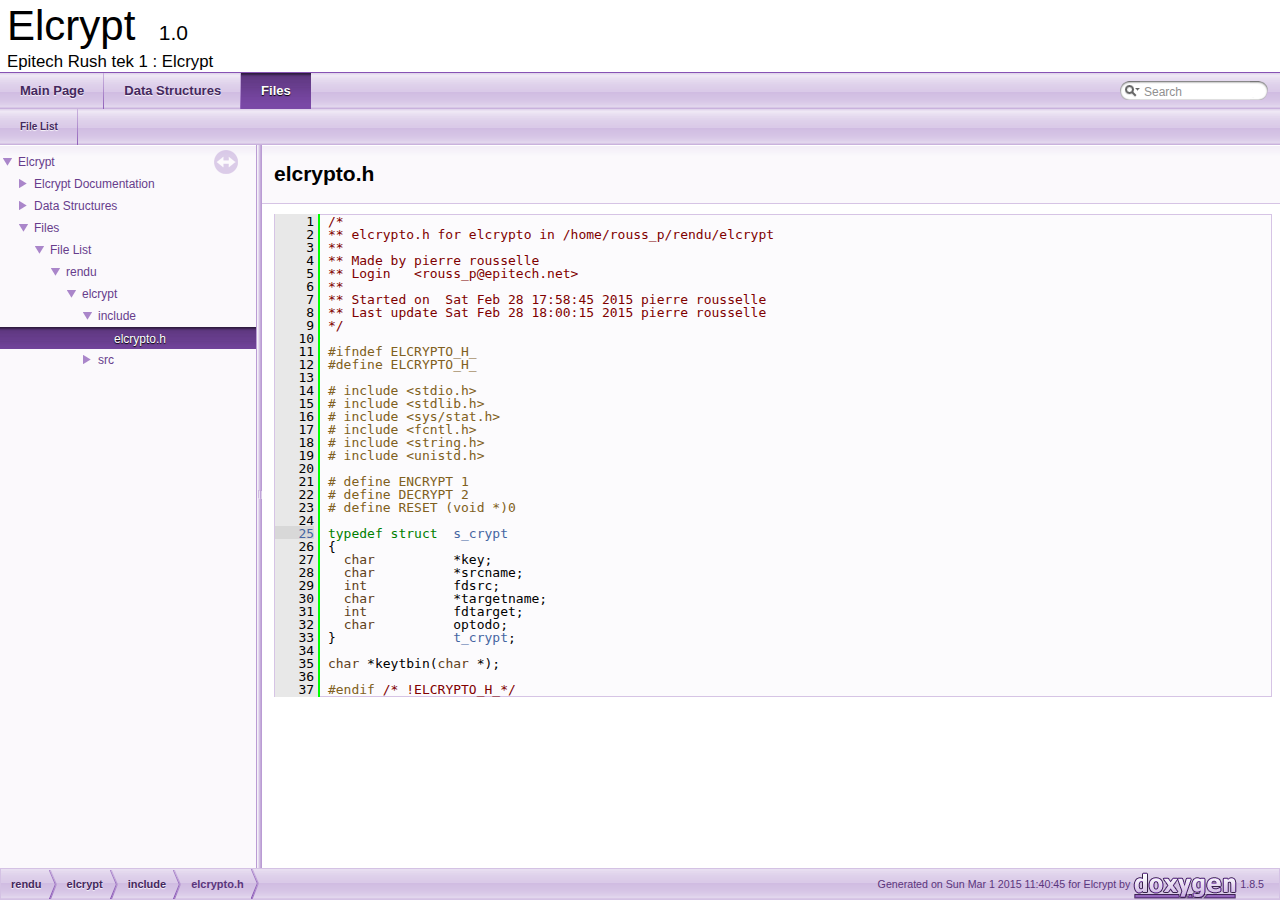
<file: Docs/html/elcrypto_8h_source.html>
<!DOCTYPE html PUBLIC "-//W3C//DTD XHTML 1.0 Transitional//EN" "http://www.w3.org/TR/xhtml1/DTD/xhtml1-transitional.dtd">
<html xmlns="http://www.w3.org/1999/xhtml">
<head>
<meta http-equiv="Content-Type" content="text/xhtml;charset=UTF-8"/>
<meta http-equiv="X-UA-Compatible" content="IE=9"/>
<meta name="generator" content="Doxygen 1.8.5"/>
<title>Elcrypt: /home/geiger_a/rendu/elcrypt/include/elcrypto.h Source File</title>
<link href="tabs.css" rel="stylesheet" type="text/css"/>
<script type="text/javascript" src="jquery.js"></script>
<script type="text/javascript" src="dynsections.js"></script>
<link href="navtree.css" rel="stylesheet" type="text/css"/>
<script type="text/javascript" src="resize.js"></script>
<script type="text/javascript" src="navtree.js"></script>
<script type="text/javascript">
  $(document).ready(initResizable);
  $(window).load(resizeHeight);
</script>
<link href="search/search.css" rel="stylesheet" type="text/css"/>
<script type="text/javascript" src="search/search.js"></script>
<script type="text/javascript">
  $(document).ready(function() { searchBox.OnSelectItem(0); });
</script>
<link href="doxygen.css" rel="stylesheet" type="text/css" />
</head>
<body>
<div id="top"><!-- do not remove this div, it is closed by doxygen! -->
<div id="titlearea">
<table cellspacing="0" cellpadding="0">
 <tbody>
 <tr style="height: 56px;">
  <td style="padding-left: 0.5em;">
   <div id="projectname">Elcrypt
   &#160;<span id="projectnumber">1.0</span>
   </div>
   <div id="projectbrief">Epitech Rush tek 1 : Elcrypt</div>
  </td>
 </tr>
 </tbody>
</table>
</div>
<!-- end header part -->
<!-- Generated by Doxygen 1.8.5 -->
<script type="text/javascript">
var searchBox = new SearchBox("searchBox", "search",false,'Search');
</script>
  <div id="navrow1" class="tabs">
    <ul class="tablist">
      <li><a href="index.html"><span>Main&#160;Page</span></a></li>
      <li><a href="annotated.html"><span>Data&#160;Structures</span></a></li>
      <li class="current"><a href="files.html"><span>Files</span></a></li>
      <li>
        <div id="MSearchBox" class="MSearchBoxInactive">
        <span class="left">
          <img id="MSearchSelect" src="search/mag_sel.png"
               onmouseover="return searchBox.OnSearchSelectShow()"
               onmouseout="return searchBox.OnSearchSelectHide()"
               alt=""/>
          <input type="text" id="MSearchField" value="Search" accesskey="S"
               onfocus="searchBox.OnSearchFieldFocus(true)" 
               onblur="searchBox.OnSearchFieldFocus(false)" 
               onkeyup="searchBox.OnSearchFieldChange(event)"/>
          </span><span class="right">
            <a id="MSearchClose" href="javascript:searchBox.CloseResultsWindow()"><img id="MSearchCloseImg" border="0" src="search/close.png" alt=""/></a>
          </span>
        </div>
      </li>
    </ul>
  </div>
  <div id="navrow2" class="tabs2">
    <ul class="tablist">
      <li><a href="files.html"><span>File&#160;List</span></a></li>
    </ul>
  </div>
</div><!-- top -->
<div id="side-nav" class="ui-resizable side-nav-resizable">
  <div id="nav-tree">
    <div id="nav-tree-contents">
      <div id="nav-sync" class="sync"></div>
    </div>
  </div>
  <div id="splitbar" style="-moz-user-select:none;" 
       class="ui-resizable-handle">
  </div>
</div>
<script type="text/javascript">
$(document).ready(function(){initNavTree('elcrypto_8h_source.html','');});
</script>
<div id="doc-content">
<!-- window showing the filter options -->
<div id="MSearchSelectWindow"
     onmouseover="return searchBox.OnSearchSelectShow()"
     onmouseout="return searchBox.OnSearchSelectHide()"
     onkeydown="return searchBox.OnSearchSelectKey(event)">
<a class="SelectItem" href="javascript:void(0)" onclick="searchBox.OnSelectItem(0)"><span class="SelectionMark">&#160;</span>All</a><a class="SelectItem" href="javascript:void(0)" onclick="searchBox.OnSelectItem(1)"><span class="SelectionMark">&#160;</span>Data Structures</a><a class="SelectItem" href="javascript:void(0)" onclick="searchBox.OnSelectItem(2)"><span class="SelectionMark">&#160;</span>Pages</a></div>

<!-- iframe showing the search results (closed by default) -->
<div id="MSearchResultsWindow">
<iframe src="javascript:void(0)" frameborder="0" 
        name="MSearchResults" id="MSearchResults">
</iframe>
</div>

<div class="header">
  <div class="headertitle">
<div class="title">elcrypto.h</div>  </div>
</div><!--header-->
<div class="contents">
<div class="fragment"><div class="line"><a name="l00001"></a><span class="lineno">    1</span>&#160;<span class="comment">/*</span></div>
<div class="line"><a name="l00002"></a><span class="lineno">    2</span>&#160;<span class="comment">** elcrypto.h for elcrypto in /home/rouss_p/rendu/elcrypt</span></div>
<div class="line"><a name="l00003"></a><span class="lineno">    3</span>&#160;<span class="comment">** </span></div>
<div class="line"><a name="l00004"></a><span class="lineno">    4</span>&#160;<span class="comment">** Made by pierre rousselle</span></div>
<div class="line"><a name="l00005"></a><span class="lineno">    5</span>&#160;<span class="comment">** Login   &lt;rouss_p@epitech.net&gt;</span></div>
<div class="line"><a name="l00006"></a><span class="lineno">    6</span>&#160;<span class="comment">** </span></div>
<div class="line"><a name="l00007"></a><span class="lineno">    7</span>&#160;<span class="comment">** Started on  Sat Feb 28 17:58:45 2015 pierre rousselle</span></div>
<div class="line"><a name="l00008"></a><span class="lineno">    8</span>&#160;<span class="comment">** Last update Sat Feb 28 18:00:15 2015 pierre rousselle</span></div>
<div class="line"><a name="l00009"></a><span class="lineno">    9</span>&#160;<span class="comment">*/</span></div>
<div class="line"><a name="l00010"></a><span class="lineno">   10</span>&#160;</div>
<div class="line"><a name="l00011"></a><span class="lineno">   11</span>&#160;<span class="preprocessor">#ifndef ELCRYPTO_H_</span></div>
<div class="line"><a name="l00012"></a><span class="lineno">   12</span>&#160;<span class="preprocessor"></span><span class="preprocessor">#define ELCRYPTO_H_</span></div>
<div class="line"><a name="l00013"></a><span class="lineno">   13</span>&#160;<span class="preprocessor"></span></div>
<div class="line"><a name="l00014"></a><span class="lineno">   14</span>&#160;<span class="preprocessor"># include &lt;stdio.h&gt;</span></div>
<div class="line"><a name="l00015"></a><span class="lineno">   15</span>&#160;<span class="preprocessor"># include &lt;stdlib.h&gt;</span></div>
<div class="line"><a name="l00016"></a><span class="lineno">   16</span>&#160;<span class="preprocessor"># include &lt;sys/stat.h&gt;</span></div>
<div class="line"><a name="l00017"></a><span class="lineno">   17</span>&#160;<span class="preprocessor"># include &lt;fcntl.h&gt;</span></div>
<div class="line"><a name="l00018"></a><span class="lineno">   18</span>&#160;<span class="preprocessor"># include &lt;string.h&gt;</span></div>
<div class="line"><a name="l00019"></a><span class="lineno">   19</span>&#160;<span class="preprocessor"># include &lt;unistd.h&gt;</span></div>
<div class="line"><a name="l00020"></a><span class="lineno">   20</span>&#160;</div>
<div class="line"><a name="l00021"></a><span class="lineno">   21</span>&#160;<span class="preprocessor"># define ENCRYPT 1</span></div>
<div class="line"><a name="l00022"></a><span class="lineno">   22</span>&#160;<span class="preprocessor"></span><span class="preprocessor"># define DECRYPT 2</span></div>
<div class="line"><a name="l00023"></a><span class="lineno">   23</span>&#160;<span class="preprocessor"></span><span class="preprocessor"># define RESET (void *)0</span></div>
<div class="line"><a name="l00024"></a><span class="lineno">   24</span>&#160;<span class="preprocessor"></span></div>
<div class="line"><a name="l00025"></a><span class="lineno"><a class="line" href="structs__crypt.html">   25</a></span>&#160;<span class="keyword">typedef</span> <span class="keyword">struct  </span><a class="code" href="structs__crypt.html">s_crypt</a></div>
<div class="line"><a name="l00026"></a><span class="lineno">   26</span>&#160;{</div>
<div class="line"><a name="l00027"></a><span class="lineno">   27</span>&#160;  <span class="keywordtype">char</span>          *key;</div>
<div class="line"><a name="l00028"></a><span class="lineno">   28</span>&#160;  <span class="keywordtype">char</span>          *srcname;</div>
<div class="line"><a name="l00029"></a><span class="lineno">   29</span>&#160;  <span class="keywordtype">int</span>           fdsrc;</div>
<div class="line"><a name="l00030"></a><span class="lineno">   30</span>&#160;  <span class="keywordtype">char</span>          *targetname;</div>
<div class="line"><a name="l00031"></a><span class="lineno">   31</span>&#160;  <span class="keywordtype">int</span>           fdtarget;</div>
<div class="line"><a name="l00032"></a><span class="lineno">   32</span>&#160;  <span class="keywordtype">char</span>          optodo;</div>
<div class="line"><a name="l00033"></a><span class="lineno">   33</span>&#160;}               <a class="code" href="structs__crypt.html">t_crypt</a>;</div>
<div class="line"><a name="l00034"></a><span class="lineno">   34</span>&#160;</div>
<div class="line"><a name="l00035"></a><span class="lineno">   35</span>&#160;<span class="keywordtype">char</span> *keytbin(<span class="keywordtype">char</span> *);</div>
<div class="line"><a name="l00036"></a><span class="lineno">   36</span>&#160;</div>
<div class="line"><a name="l00037"></a><span class="lineno">   37</span>&#160;<span class="preprocessor">#endif </span><span class="comment">/* !ELCRYPTO_H_*/</span><span class="preprocessor"></span></div>
<div class="ttc" id="structs__crypt_html"><div class="ttname"><a href="structs__crypt.html">s_crypt</a></div><div class="ttdef"><b>Definition:</b> <a href="elcrypto_8h_source.html#l00025">elcrypto.h:25</a></div></div>
</div><!-- fragment --></div><!-- contents -->
</div><!-- doc-content -->
<!-- start footer part -->
<div id="nav-path" class="navpath"><!-- id is needed for treeview function! -->
  <ul>
    <li class="navelem"><a class="el" href="dir_5580a34368b7b942c6a3401158c33959.html">rendu</a></li><li class="navelem"><a class="el" href="dir_9e509e816fdcfab21cda69474fe0df15.html">elcrypt</a></li><li class="navelem"><a class="el" href="dir_5155e01a000db694a4a30363bfaeb86f.html">include</a></li><li class="navelem"><b>elcrypto.h</b></li>
    <li class="footer">Generated on Sun Mar 1 2015 11:40:45 for Elcrypt by
    <a href="http://www.doxygen.org/index.html">
    <img class="footer" src="doxygen.png" alt="doxygen"/></a> 1.8.5 </li>
  </ul>
</div>
</body>
</html>
</file>
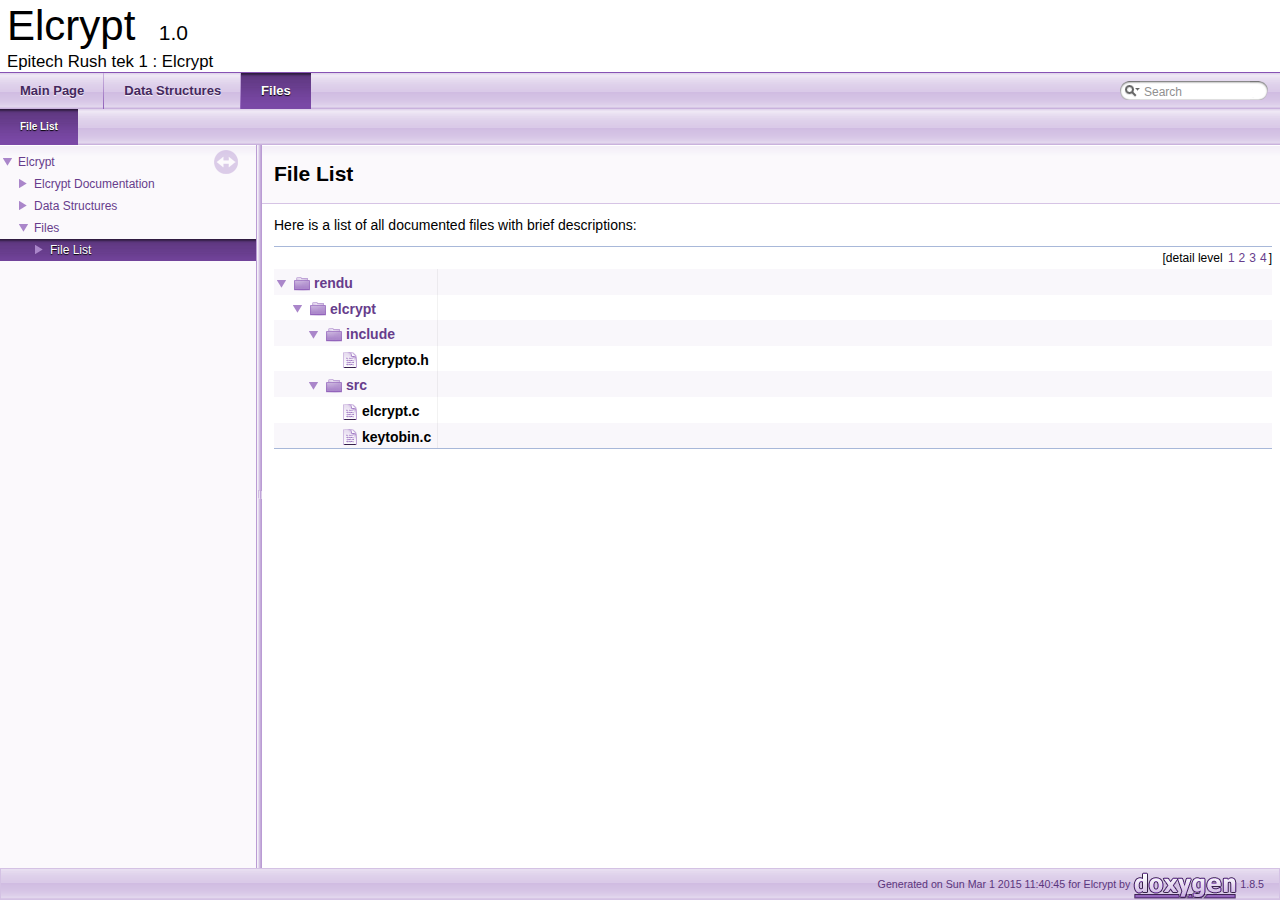
<file: Docs/html/files.html>
<!DOCTYPE html PUBLIC "-//W3C//DTD XHTML 1.0 Transitional//EN" "http://www.w3.org/TR/xhtml1/DTD/xhtml1-transitional.dtd">
<html xmlns="http://www.w3.org/1999/xhtml">
<head>
<meta http-equiv="Content-Type" content="text/xhtml;charset=UTF-8"/>
<meta http-equiv="X-UA-Compatible" content="IE=9"/>
<meta name="generator" content="Doxygen 1.8.5"/>
<title>Elcrypt: File List</title>
<link href="tabs.css" rel="stylesheet" type="text/css"/>
<script type="text/javascript" src="jquery.js"></script>
<script type="text/javascript" src="dynsections.js"></script>
<link href="navtree.css" rel="stylesheet" type="text/css"/>
<script type="text/javascript" src="resize.js"></script>
<script type="text/javascript" src="navtree.js"></script>
<script type="text/javascript">
  $(document).ready(initResizable);
  $(window).load(resizeHeight);
</script>
<link href="search/search.css" rel="stylesheet" type="text/css"/>
<script type="text/javascript" src="search/search.js"></script>
<script type="text/javascript">
  $(document).ready(function() { searchBox.OnSelectItem(0); });
</script>
<link href="doxygen.css" rel="stylesheet" type="text/css" />
</head>
<body>
<div id="top"><!-- do not remove this div, it is closed by doxygen! -->
<div id="titlearea">
<table cellspacing="0" cellpadding="0">
 <tbody>
 <tr style="height: 56px;">
  <td style="padding-left: 0.5em;">
   <div id="projectname">Elcrypt
   &#160;<span id="projectnumber">1.0</span>
   </div>
   <div id="projectbrief">Epitech Rush tek 1 : Elcrypt</div>
  </td>
 </tr>
 </tbody>
</table>
</div>
<!-- end header part -->
<!-- Generated by Doxygen 1.8.5 -->
<script type="text/javascript">
var searchBox = new SearchBox("searchBox", "search",false,'Search');
</script>
  <div id="navrow1" class="tabs">
    <ul class="tablist">
      <li><a href="index.html"><span>Main&#160;Page</span></a></li>
      <li><a href="annotated.html"><span>Data&#160;Structures</span></a></li>
      <li class="current"><a href="files.html"><span>Files</span></a></li>
      <li>
        <div id="MSearchBox" class="MSearchBoxInactive">
        <span class="left">
          <img id="MSearchSelect" src="search/mag_sel.png"
               onmouseover="return searchBox.OnSearchSelectShow()"
               onmouseout="return searchBox.OnSearchSelectHide()"
               alt=""/>
          <input type="text" id="MSearchField" value="Search" accesskey="S"
               onfocus="searchBox.OnSearchFieldFocus(true)" 
               onblur="searchBox.OnSearchFieldFocus(false)" 
               onkeyup="searchBox.OnSearchFieldChange(event)"/>
          </span><span class="right">
            <a id="MSearchClose" href="javascript:searchBox.CloseResultsWindow()"><img id="MSearchCloseImg" border="0" src="search/close.png" alt=""/></a>
          </span>
        </div>
      </li>
    </ul>
  </div>
  <div id="navrow2" class="tabs2">
    <ul class="tablist">
      <li class="current"><a href="files.html"><span>File&#160;List</span></a></li>
    </ul>
  </div>
</div><!-- top -->
<div id="side-nav" class="ui-resizable side-nav-resizable">
  <div id="nav-tree">
    <div id="nav-tree-contents">
      <div id="nav-sync" class="sync"></div>
    </div>
  </div>
  <div id="splitbar" style="-moz-user-select:none;" 
       class="ui-resizable-handle">
  </div>
</div>
<script type="text/javascript">
$(document).ready(function(){initNavTree('files.html','');});
</script>
<div id="doc-content">
<!-- window showing the filter options -->
<div id="MSearchSelectWindow"
     onmouseover="return searchBox.OnSearchSelectShow()"
     onmouseout="return searchBox.OnSearchSelectHide()"
     onkeydown="return searchBox.OnSearchSelectKey(event)">
<a class="SelectItem" href="javascript:void(0)" onclick="searchBox.OnSelectItem(0)"><span class="SelectionMark">&#160;</span>All</a><a class="SelectItem" href="javascript:void(0)" onclick="searchBox.OnSelectItem(1)"><span class="SelectionMark">&#160;</span>Data Structures</a><a class="SelectItem" href="javascript:void(0)" onclick="searchBox.OnSelectItem(2)"><span class="SelectionMark">&#160;</span>Pages</a></div>

<!-- iframe showing the search results (closed by default) -->
<div id="MSearchResultsWindow">
<iframe src="javascript:void(0)" frameborder="0" 
        name="MSearchResults" id="MSearchResults">
</iframe>
</div>

<div class="header">
  <div class="headertitle">
<div class="title">File List</div>  </div>
</div><!--header-->
<div class="contents">
<div class="textblock">Here is a list of all documented files with brief descriptions:</div><div class="directory">
<div class="levels">[detail level <span onclick="javascript:toggleLevel(1);">1</span><span onclick="javascript:toggleLevel(2);">2</span><span onclick="javascript:toggleLevel(3);">3</span><span onclick="javascript:toggleLevel(4);">4</span>]</div><table class="directory">
<tr id="row_0_" class="even"><td class="entry"><img id="arr_0_" src="ftv2mlastnode.png" alt="\" width="16" height="22" onclick="toggleFolder('0_')"/><img id="img_0_" src="ftv2folderopen.png" alt="-" width="24" height="22" onclick="toggleFolder('0_')"/><a class="el" href="dir_5580a34368b7b942c6a3401158c33959.html" target="_self">rendu</a></td><td class="desc"></td></tr>
<tr id="row_0_0_"><td class="entry"><img src="ftv2blank.png" alt="&#160;" width="16" height="22" /><img id="arr_0_0_" src="ftv2mlastnode.png" alt="\" width="16" height="22" onclick="toggleFolder('0_0_')"/><img id="img_0_0_" src="ftv2folderopen.png" alt="-" width="24" height="22" onclick="toggleFolder('0_0_')"/><a class="el" href="dir_9e509e816fdcfab21cda69474fe0df15.html" target="_self">elcrypt</a></td><td class="desc"></td></tr>
<tr id="row_0_0_0_" class="even"><td class="entry"><img src="ftv2blank.png" alt="&#160;" width="16" height="22" /><img src="ftv2blank.png" alt="&#160;" width="16" height="22" /><img id="arr_0_0_0_" src="ftv2mnode.png" alt="o" width="16" height="22" onclick="toggleFolder('0_0_0_')"/><img id="img_0_0_0_" src="ftv2folderopen.png" alt="-" width="24" height="22" onclick="toggleFolder('0_0_0_')"/><a class="el" href="dir_5155e01a000db694a4a30363bfaeb86f.html" target="_self">include</a></td><td class="desc"></td></tr>
<tr id="row_0_0_0_0_"><td class="entry"><img src="ftv2blank.png" alt="&#160;" width="16" height="22" /><img src="ftv2blank.png" alt="&#160;" width="16" height="22" /><img src="ftv2vertline.png" alt="|" width="16" height="22" /><img src="ftv2lastnode.png" alt="\" width="16" height="22" /><a href="elcrypto_8h_source.html"><img src="ftv2doc.png" alt="*" width="24" height="22" /></a><b>elcrypto.h</b></td><td class="desc"></td></tr>
<tr id="row_0_0_1_" class="even"><td class="entry"><img src="ftv2blank.png" alt="&#160;" width="16" height="22" /><img src="ftv2blank.png" alt="&#160;" width="16" height="22" /><img id="arr_0_0_1_" src="ftv2mlastnode.png" alt="\" width="16" height="22" onclick="toggleFolder('0_0_1_')"/><img id="img_0_0_1_" src="ftv2folderopen.png" alt="-" width="24" height="22" onclick="toggleFolder('0_0_1_')"/><a class="el" href="dir_6637ccd67ac7c21cc5fbcbab2f6f940d.html" target="_self">src</a></td><td class="desc"></td></tr>
<tr id="row_0_0_1_0_"><td class="entry"><img src="ftv2blank.png" alt="&#160;" width="16" height="22" /><img src="ftv2blank.png" alt="&#160;" width="16" height="22" /><img src="ftv2blank.png" alt="&#160;" width="16" height="22" /><img src="ftv2node.png" alt="o" width="16" height="22" /><a href="elcrypt_8c_source.html"><img src="ftv2doc.png" alt="*" width="24" height="22" /></a><b>elcrypt.c</b></td><td class="desc"></td></tr>
<tr id="row_0_0_1_1_" class="even"><td class="entry"><img src="ftv2blank.png" alt="&#160;" width="16" height="22" /><img src="ftv2blank.png" alt="&#160;" width="16" height="22" /><img src="ftv2blank.png" alt="&#160;" width="16" height="22" /><img src="ftv2lastnode.png" alt="\" width="16" height="22" /><a href="keytobin_8c_source.html"><img src="ftv2doc.png" alt="*" width="24" height="22" /></a><b>keytobin.c</b></td><td class="desc"></td></tr>
</table>
</div><!-- directory -->
</div><!-- contents -->
</div><!-- doc-content -->
<!-- start footer part -->
<div id="nav-path" class="navpath"><!-- id is needed for treeview function! -->
  <ul>
    <li class="footer">Generated on Sun Mar 1 2015 11:40:45 for Elcrypt by
    <a href="http://www.doxygen.org/index.html">
    <img class="footer" src="doxygen.png" alt="doxygen"/></a> 1.8.5 </li>
  </ul>
</div>
</body>
</html>
</file>
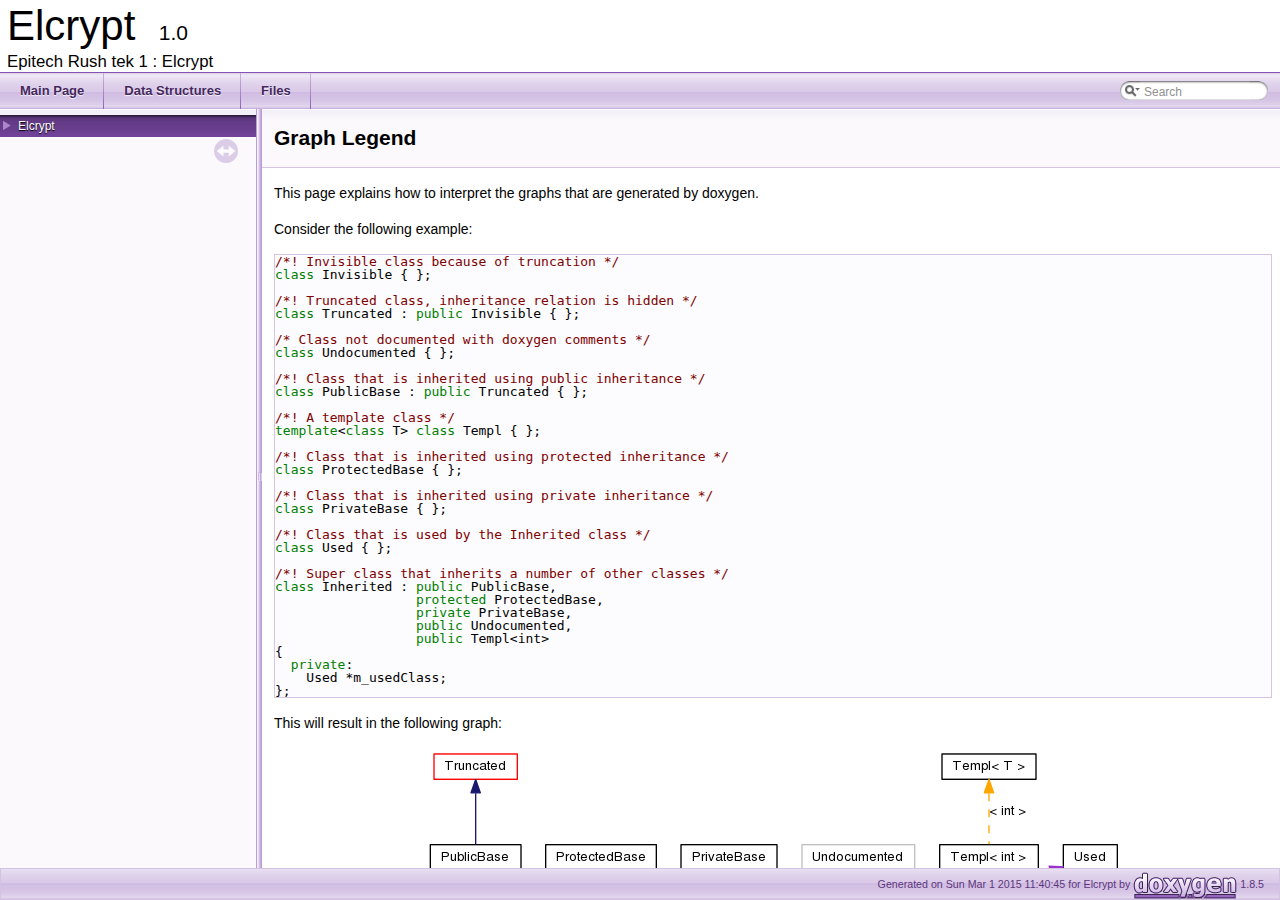
<file: Docs/html/graph_legend.html>
<!DOCTYPE html PUBLIC "-//W3C//DTD XHTML 1.0 Transitional//EN" "http://www.w3.org/TR/xhtml1/DTD/xhtml1-transitional.dtd">
<html xmlns="http://www.w3.org/1999/xhtml">
<head>
<meta http-equiv="Content-Type" content="text/xhtml;charset=UTF-8"/>
<meta http-equiv="X-UA-Compatible" content="IE=9"/>
<meta name="generator" content="Doxygen 1.8.5"/>
<title>Elcrypt: Graph Legend</title>
<link href="tabs.css" rel="stylesheet" type="text/css"/>
<script type="text/javascript" src="jquery.js"></script>
<script type="text/javascript" src="dynsections.js"></script>
<link href="navtree.css" rel="stylesheet" type="text/css"/>
<script type="text/javascript" src="resize.js"></script>
<script type="text/javascript" src="navtree.js"></script>
<script type="text/javascript">
  $(document).ready(initResizable);
  $(window).load(resizeHeight);
</script>
<link href="search/search.css" rel="stylesheet" type="text/css"/>
<script type="text/javascript" src="search/search.js"></script>
<script type="text/javascript">
  $(document).ready(function() { searchBox.OnSelectItem(0); });
</script>
<link href="doxygen.css" rel="stylesheet" type="text/css" />
</head>
<body>
<div id="top"><!-- do not remove this div, it is closed by doxygen! -->
<div id="titlearea">
<table cellspacing="0" cellpadding="0">
 <tbody>
 <tr style="height: 56px;">
  <td style="padding-left: 0.5em;">
   <div id="projectname">Elcrypt
   &#160;<span id="projectnumber">1.0</span>
   </div>
   <div id="projectbrief">Epitech Rush tek 1 : Elcrypt</div>
  </td>
 </tr>
 </tbody>
</table>
</div>
<!-- end header part -->
<!-- Generated by Doxygen 1.8.5 -->
<script type="text/javascript">
var searchBox = new SearchBox("searchBox", "search",false,'Search');
</script>
  <div id="navrow1" class="tabs">
    <ul class="tablist">
      <li><a href="index.html"><span>Main&#160;Page</span></a></li>
      <li><a href="annotated.html"><span>Data&#160;Structures</span></a></li>
      <li><a href="files.html"><span>Files</span></a></li>
      <li>
        <div id="MSearchBox" class="MSearchBoxInactive">
        <span class="left">
          <img id="MSearchSelect" src="search/mag_sel.png"
               onmouseover="return searchBox.OnSearchSelectShow()"
               onmouseout="return searchBox.OnSearchSelectHide()"
               alt=""/>
          <input type="text" id="MSearchField" value="Search" accesskey="S"
               onfocus="searchBox.OnSearchFieldFocus(true)" 
               onblur="searchBox.OnSearchFieldFocus(false)" 
               onkeyup="searchBox.OnSearchFieldChange(event)"/>
          </span><span class="right">
            <a id="MSearchClose" href="javascript:searchBox.CloseResultsWindow()"><img id="MSearchCloseImg" border="0" src="search/close.png" alt=""/></a>
          </span>
        </div>
      </li>
    </ul>
  </div>
</div><!-- top -->
<div id="side-nav" class="ui-resizable side-nav-resizable">
  <div id="nav-tree">
    <div id="nav-tree-contents">
      <div id="nav-sync" class="sync"></div>
    </div>
  </div>
  <div id="splitbar" style="-moz-user-select:none;" 
       class="ui-resizable-handle">
  </div>
</div>
<script type="text/javascript">
$(document).ready(function(){initNavTree('graph_legend.html','');});
</script>
<div id="doc-content">
<!-- window showing the filter options -->
<div id="MSearchSelectWindow"
     onmouseover="return searchBox.OnSearchSelectShow()"
     onmouseout="return searchBox.OnSearchSelectHide()"
     onkeydown="return searchBox.OnSearchSelectKey(event)">
<a class="SelectItem" href="javascript:void(0)" onclick="searchBox.OnSelectItem(0)"><span class="SelectionMark">&#160;</span>All</a><a class="SelectItem" href="javascript:void(0)" onclick="searchBox.OnSelectItem(1)"><span class="SelectionMark">&#160;</span>Data Structures</a><a class="SelectItem" href="javascript:void(0)" onclick="searchBox.OnSelectItem(2)"><span class="SelectionMark">&#160;</span>Pages</a></div>

<!-- iframe showing the search results (closed by default) -->
<div id="MSearchResultsWindow">
<iframe src="javascript:void(0)" frameborder="0" 
        name="MSearchResults" id="MSearchResults">
</iframe>
</div>

<div class="header">
  <div class="headertitle">
<div class="title">Graph Legend</div>  </div>
</div><!--header-->
<div class="contents">
<p>This page explains how to interpret the graphs that are generated by doxygen.</p>
<p>Consider the following example: </p>
<div class="fragment"><div class="line"><span class="comment">/*! Invisible class because of truncation */</span></div>
<div class="line"><span class="keyword">class </span>Invisible { };</div>
<div class="line"><span class="comment"></span></div>
<div class="line"><span class="comment">/*! Truncated class, inheritance relation is hidden */</span></div>
<div class="line"><span class="keyword">class </span>Truncated : <span class="keyword">public</span> Invisible { };</div>
<div class="line"></div>
<div class="line"><span class="comment">/* Class not documented with doxygen comments */</span></div>
<div class="line"><span class="keyword">class </span>Undocumented { };</div>
<div class="line"><span class="comment"></span></div>
<div class="line"><span class="comment">/*! Class that is inherited using public inheritance */</span></div>
<div class="line"><span class="keyword">class </span>PublicBase : <span class="keyword">public</span> Truncated { };</div>
<div class="line"><span class="comment"></span></div>
<div class="line"><span class="comment">/*! A template class */</span></div>
<div class="line"><span class="keyword">template</span>&lt;<span class="keyword">class</span> T&gt; <span class="keyword">class </span>Templ { };</div>
<div class="line"><span class="comment"></span></div>
<div class="line"><span class="comment">/*! Class that is inherited using protected inheritance */</span></div>
<div class="line"><span class="keyword">class </span>ProtectedBase { };</div>
<div class="line"><span class="comment"></span></div>
<div class="line"><span class="comment">/*! Class that is inherited using private inheritance */</span></div>
<div class="line"><span class="keyword">class </span>PrivateBase { };</div>
<div class="line"><span class="comment"></span></div>
<div class="line"><span class="comment">/*! Class that is used by the Inherited class */</span></div>
<div class="line"><span class="keyword">class </span>Used { };</div>
<div class="line"><span class="comment"></span></div>
<div class="line"><span class="comment">/*! Super class that inherits a number of other classes */</span></div>
<div class="line"><span class="keyword">class </span>Inherited : <span class="keyword">public</span> PublicBase,</div>
<div class="line">                  <span class="keyword">protected</span> ProtectedBase,</div>
<div class="line">                  <span class="keyword">private</span> PrivateBase,</div>
<div class="line">                  <span class="keyword">public</span> Undocumented,</div>
<div class="line">                  <span class="keyword">public</span> Templ&lt;int&gt;</div>
<div class="line">{</div>
<div class="line">  <span class="keyword">private</span>:</div>
<div class="line">    Used *m_usedClass;</div>
<div class="line">};</div>
</div><!-- fragment --><p> This will result in the following graph:</p>
<center><div class="image">
<img src="graph_legend.png" />
</div>
</center><p>The boxes in the above graph have the following meaning: </p>
<ul>
<li>
A filled gray box represents the struct or class for which the graph is generated. </li>
<li>
A box with a black border denotes a documented struct or class. </li>
<li>
A box with a grey border denotes an undocumented struct or class. </li>
<li>
A box with a red border denotes a documented struct or class forwhich not all inheritance/containment relations are shown. A graph is truncated if it does not fit within the specified boundaries. </li>
</ul>
<p>The arrows have the following meaning: </p>
<ul>
<li>
A dark blue arrow is used to visualize a public inheritance relation between two classes. </li>
<li>
A dark green arrow is used for protected inheritance. </li>
<li>
A dark red arrow is used for private inheritance. </li>
<li>
A purple dashed arrow is used if a class is contained or used by another class. The arrow is labeled with the variable(s) through which the pointed class or struct is accessible. </li>
<li>
A yellow dashed arrow denotes a relation between a template instance and the template class it was instantiated from. The arrow is labeled with the template parameters of the instance. </li>
</ul>
</div><!-- contents -->
</div><!-- doc-content -->
<!-- start footer part -->
<div id="nav-path" class="navpath"><!-- id is needed for treeview function! -->
  <ul>
    <li class="footer">Generated on Sun Mar 1 2015 11:40:45 for Elcrypt by
    <a href="http://www.doxygen.org/index.html">
    <img class="footer" src="doxygen.png" alt="doxygen"/></a> 1.8.5 </li>
  </ul>
</div>
</body>
</html>
</file>
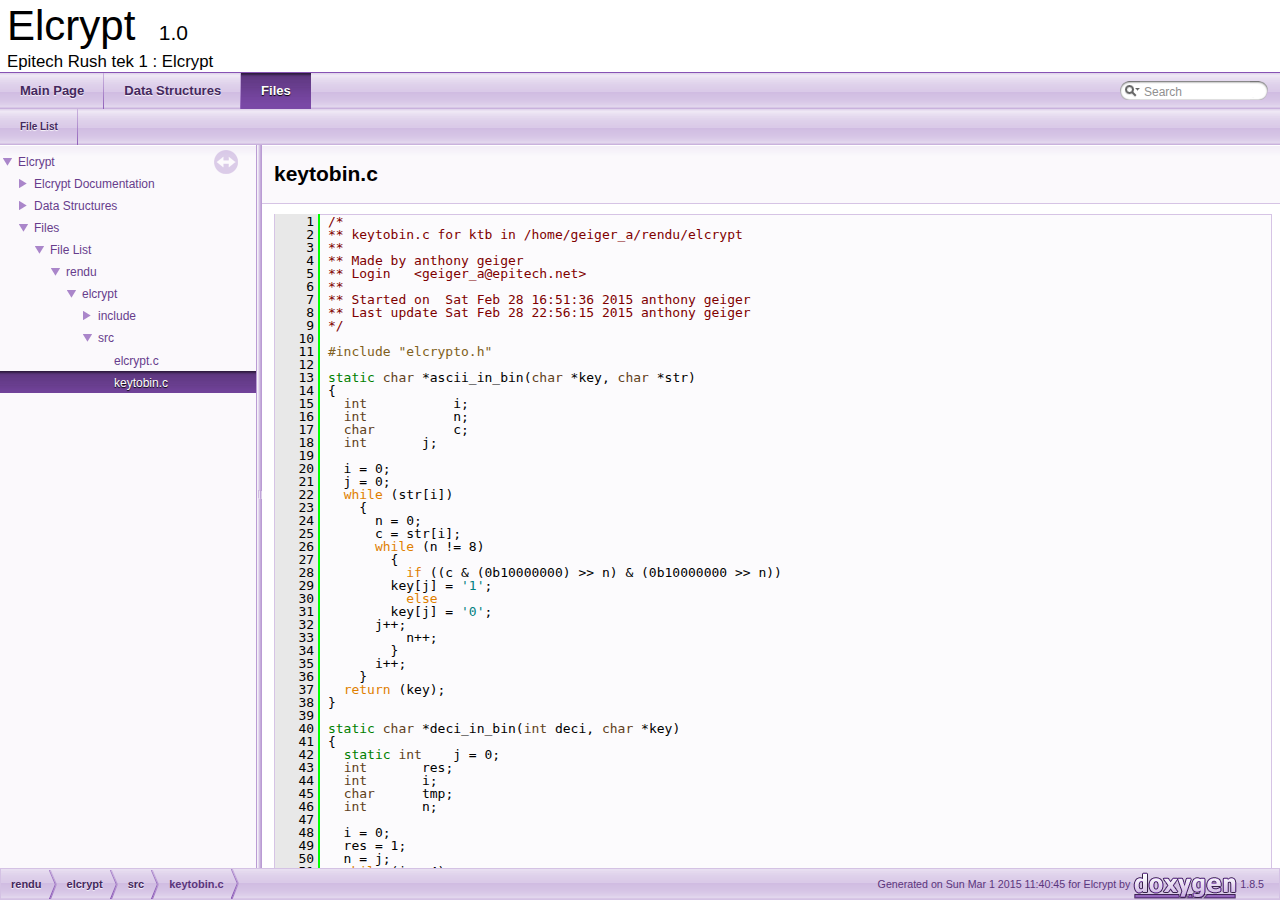
<file: Docs/html/keytobin_8c_source.html>
<!DOCTYPE html PUBLIC "-//W3C//DTD XHTML 1.0 Transitional//EN" "http://www.w3.org/TR/xhtml1/DTD/xhtml1-transitional.dtd">
<html xmlns="http://www.w3.org/1999/xhtml">
<head>
<meta http-equiv="Content-Type" content="text/xhtml;charset=UTF-8"/>
<meta http-equiv="X-UA-Compatible" content="IE=9"/>
<meta name="generator" content="Doxygen 1.8.5"/>
<title>Elcrypt: /home/geiger_a/rendu/elcrypt/src/keytobin.c Source File</title>
<link href="tabs.css" rel="stylesheet" type="text/css"/>
<script type="text/javascript" src="jquery.js"></script>
<script type="text/javascript" src="dynsections.js"></script>
<link href="navtree.css" rel="stylesheet" type="text/css"/>
<script type="text/javascript" src="resize.js"></script>
<script type="text/javascript" src="navtree.js"></script>
<script type="text/javascript">
  $(document).ready(initResizable);
  $(window).load(resizeHeight);
</script>
<link href="search/search.css" rel="stylesheet" type="text/css"/>
<script type="text/javascript" src="search/search.js"></script>
<script type="text/javascript">
  $(document).ready(function() { searchBox.OnSelectItem(0); });
</script>
<link href="doxygen.css" rel="stylesheet" type="text/css" />
</head>
<body>
<div id="top"><!-- do not remove this div, it is closed by doxygen! -->
<div id="titlearea">
<table cellspacing="0" cellpadding="0">
 <tbody>
 <tr style="height: 56px;">
  <td style="padding-left: 0.5em;">
   <div id="projectname">Elcrypt
   &#160;<span id="projectnumber">1.0</span>
   </div>
   <div id="projectbrief">Epitech Rush tek 1 : Elcrypt</div>
  </td>
 </tr>
 </tbody>
</table>
</div>
<!-- end header part -->
<!-- Generated by Doxygen 1.8.5 -->
<script type="text/javascript">
var searchBox = new SearchBox("searchBox", "search",false,'Search');
</script>
  <div id="navrow1" class="tabs">
    <ul class="tablist">
      <li><a href="index.html"><span>Main&#160;Page</span></a></li>
      <li><a href="annotated.html"><span>Data&#160;Structures</span></a></li>
      <li class="current"><a href="files.html"><span>Files</span></a></li>
      <li>
        <div id="MSearchBox" class="MSearchBoxInactive">
        <span class="left">
          <img id="MSearchSelect" src="search/mag_sel.png"
               onmouseover="return searchBox.OnSearchSelectShow()"
               onmouseout="return searchBox.OnSearchSelectHide()"
               alt=""/>
          <input type="text" id="MSearchField" value="Search" accesskey="S"
               onfocus="searchBox.OnSearchFieldFocus(true)" 
               onblur="searchBox.OnSearchFieldFocus(false)" 
               onkeyup="searchBox.OnSearchFieldChange(event)"/>
          </span><span class="right">
            <a id="MSearchClose" href="javascript:searchBox.CloseResultsWindow()"><img id="MSearchCloseImg" border="0" src="search/close.png" alt=""/></a>
          </span>
        </div>
      </li>
    </ul>
  </div>
  <div id="navrow2" class="tabs2">
    <ul class="tablist">
      <li><a href="files.html"><span>File&#160;List</span></a></li>
    </ul>
  </div>
</div><!-- top -->
<div id="side-nav" class="ui-resizable side-nav-resizable">
  <div id="nav-tree">
    <div id="nav-tree-contents">
      <div id="nav-sync" class="sync"></div>
    </div>
  </div>
  <div id="splitbar" style="-moz-user-select:none;" 
       class="ui-resizable-handle">
  </div>
</div>
<script type="text/javascript">
$(document).ready(function(){initNavTree('keytobin_8c_source.html','');});
</script>
<div id="doc-content">
<!-- window showing the filter options -->
<div id="MSearchSelectWindow"
     onmouseover="return searchBox.OnSearchSelectShow()"
     onmouseout="return searchBox.OnSearchSelectHide()"
     onkeydown="return searchBox.OnSearchSelectKey(event)">
<a class="SelectItem" href="javascript:void(0)" onclick="searchBox.OnSelectItem(0)"><span class="SelectionMark">&#160;</span>All</a><a class="SelectItem" href="javascript:void(0)" onclick="searchBox.OnSelectItem(1)"><span class="SelectionMark">&#160;</span>Data Structures</a><a class="SelectItem" href="javascript:void(0)" onclick="searchBox.OnSelectItem(2)"><span class="SelectionMark">&#160;</span>Pages</a></div>

<!-- iframe showing the search results (closed by default) -->
<div id="MSearchResultsWindow">
<iframe src="javascript:void(0)" frameborder="0" 
        name="MSearchResults" id="MSearchResults">
</iframe>
</div>

<div class="header">
  <div class="headertitle">
<div class="title">keytobin.c</div>  </div>
</div><!--header-->
<div class="contents">
<div class="fragment"><div class="line"><a name="l00001"></a><span class="lineno">    1</span>&#160;<span class="comment">/*</span></div>
<div class="line"><a name="l00002"></a><span class="lineno">    2</span>&#160;<span class="comment">** keytobin.c for ktb in /home/geiger_a/rendu/elcrypt</span></div>
<div class="line"><a name="l00003"></a><span class="lineno">    3</span>&#160;<span class="comment">**</span></div>
<div class="line"><a name="l00004"></a><span class="lineno">    4</span>&#160;<span class="comment">** Made by anthony geiger</span></div>
<div class="line"><a name="l00005"></a><span class="lineno">    5</span>&#160;<span class="comment">** Login   &lt;geiger_a@epitech.net&gt;</span></div>
<div class="line"><a name="l00006"></a><span class="lineno">    6</span>&#160;<span class="comment">**</span></div>
<div class="line"><a name="l00007"></a><span class="lineno">    7</span>&#160;<span class="comment">** Started on  Sat Feb 28 16:51:36 2015 anthony geiger</span></div>
<div class="line"><a name="l00008"></a><span class="lineno">    8</span>&#160;<span class="comment">** Last update Sat Feb 28 22:56:15 2015 anthony geiger</span></div>
<div class="line"><a name="l00009"></a><span class="lineno">    9</span>&#160;<span class="comment">*/</span></div>
<div class="line"><a name="l00010"></a><span class="lineno">   10</span>&#160;</div>
<div class="line"><a name="l00011"></a><span class="lineno">   11</span>&#160;<span class="preprocessor">#include &quot;elcrypto.h&quot;</span></div>
<div class="line"><a name="l00012"></a><span class="lineno">   12</span>&#160;</div>
<div class="line"><a name="l00013"></a><span class="lineno">   13</span>&#160;<span class="keyword">static</span> <span class="keywordtype">char</span> *ascii_in_bin(<span class="keywordtype">char</span> *key, <span class="keywordtype">char</span> *str)</div>
<div class="line"><a name="l00014"></a><span class="lineno">   14</span>&#160;{</div>
<div class="line"><a name="l00015"></a><span class="lineno">   15</span>&#160;  <span class="keywordtype">int</span>           i;</div>
<div class="line"><a name="l00016"></a><span class="lineno">   16</span>&#160;  <span class="keywordtype">int</span>           n;</div>
<div class="line"><a name="l00017"></a><span class="lineno">   17</span>&#160;  <span class="keywordtype">char</span>          c;</div>
<div class="line"><a name="l00018"></a><span class="lineno">   18</span>&#160;  <span class="keywordtype">int</span>       j;</div>
<div class="line"><a name="l00019"></a><span class="lineno">   19</span>&#160;</div>
<div class="line"><a name="l00020"></a><span class="lineno">   20</span>&#160;  i = 0;</div>
<div class="line"><a name="l00021"></a><span class="lineno">   21</span>&#160;  j = 0;</div>
<div class="line"><a name="l00022"></a><span class="lineno">   22</span>&#160;  <span class="keywordflow">while</span> (str[i])</div>
<div class="line"><a name="l00023"></a><span class="lineno">   23</span>&#160;    {</div>
<div class="line"><a name="l00024"></a><span class="lineno">   24</span>&#160;      n = 0;</div>
<div class="line"><a name="l00025"></a><span class="lineno">   25</span>&#160;      c = str[i];</div>
<div class="line"><a name="l00026"></a><span class="lineno">   26</span>&#160;      <span class="keywordflow">while</span> (n != 8)</div>
<div class="line"><a name="l00027"></a><span class="lineno">   27</span>&#160;        {</div>
<div class="line"><a name="l00028"></a><span class="lineno">   28</span>&#160;          <span class="keywordflow">if</span> ((c &amp; (0b10000000) &gt;&gt; n) &amp; (0b10000000 &gt;&gt; n))</div>
<div class="line"><a name="l00029"></a><span class="lineno">   29</span>&#160;        key[j] = <span class="charliteral">&#39;1&#39;</span>;</div>
<div class="line"><a name="l00030"></a><span class="lineno">   30</span>&#160;          <span class="keywordflow">else</span></div>
<div class="line"><a name="l00031"></a><span class="lineno">   31</span>&#160;        key[j] = <span class="charliteral">&#39;0&#39;</span>;</div>
<div class="line"><a name="l00032"></a><span class="lineno">   32</span>&#160;      j++;</div>
<div class="line"><a name="l00033"></a><span class="lineno">   33</span>&#160;          n++;</div>
<div class="line"><a name="l00034"></a><span class="lineno">   34</span>&#160;        }</div>
<div class="line"><a name="l00035"></a><span class="lineno">   35</span>&#160;      i++;</div>
<div class="line"><a name="l00036"></a><span class="lineno">   36</span>&#160;    }</div>
<div class="line"><a name="l00037"></a><span class="lineno">   37</span>&#160;  <span class="keywordflow">return</span> (key);</div>
<div class="line"><a name="l00038"></a><span class="lineno">   38</span>&#160;}</div>
<div class="line"><a name="l00039"></a><span class="lineno">   39</span>&#160;</div>
<div class="line"><a name="l00040"></a><span class="lineno">   40</span>&#160;<span class="keyword">static</span> <span class="keywordtype">char</span> *deci_in_bin(<span class="keywordtype">int</span> deci, <span class="keywordtype">char</span> *key)</div>
<div class="line"><a name="l00041"></a><span class="lineno">   41</span>&#160;{</div>
<div class="line"><a name="l00042"></a><span class="lineno">   42</span>&#160;  <span class="keyword">static</span> <span class="keywordtype">int</span>    j = 0;</div>
<div class="line"><a name="l00043"></a><span class="lineno">   43</span>&#160;  <span class="keywordtype">int</span>       res;</div>
<div class="line"><a name="l00044"></a><span class="lineno">   44</span>&#160;  <span class="keywordtype">int</span>       i;</div>
<div class="line"><a name="l00045"></a><span class="lineno">   45</span>&#160;  <span class="keywordtype">char</span>      tmp;</div>
<div class="line"><a name="l00046"></a><span class="lineno">   46</span>&#160;  <span class="keywordtype">int</span>       n;</div>
<div class="line"><a name="l00047"></a><span class="lineno">   47</span>&#160;</div>
<div class="line"><a name="l00048"></a><span class="lineno">   48</span>&#160;  i = 0;</div>
<div class="line"><a name="l00049"></a><span class="lineno">   49</span>&#160;  res = 1;</div>
<div class="line"><a name="l00050"></a><span class="lineno">   50</span>&#160;  n = j;</div>
<div class="line"><a name="l00051"></a><span class="lineno">   51</span>&#160;  <span class="keywordflow">while</span> (i &lt; 4)</div>
<div class="line"><a name="l00052"></a><span class="lineno">   52</span>&#160;    {</div>
<div class="line"><a name="l00053"></a><span class="lineno">   53</span>&#160;      key[j] = deci % 2 + 48;</div>
<div class="line"><a name="l00054"></a><span class="lineno">   54</span>&#160;      deci = deci / 2;</div>
<div class="line"><a name="l00055"></a><span class="lineno">   55</span>&#160;      i++;</div>
<div class="line"><a name="l00056"></a><span class="lineno">   56</span>&#160;      j++;</div>
<div class="line"><a name="l00057"></a><span class="lineno">   57</span>&#160;    }</div>
<div class="line"><a name="l00058"></a><span class="lineno">   58</span>&#160;  i = 0;</div>
<div class="line"><a name="l00059"></a><span class="lineno">   59</span>&#160;  tmp = key[3];</div>
<div class="line"><a name="l00060"></a><span class="lineno">   60</span>&#160;  key[3] = key[0];</div>
<div class="line"><a name="l00061"></a><span class="lineno">   61</span>&#160;  key[0] = tmp;</div>
<div class="line"><a name="l00062"></a><span class="lineno">   62</span>&#160;  tmp = key[2];</div>
<div class="line"><a name="l00063"></a><span class="lineno">   63</span>&#160;  key[2] = key[1];</div>
<div class="line"><a name="l00064"></a><span class="lineno">   64</span>&#160;  key[1] = tmp;</div>
<div class="line"><a name="l00065"></a><span class="lineno">   65</span>&#160;  <span class="keywordflow">return</span> (key);</div>
<div class="line"><a name="l00066"></a><span class="lineno">   66</span>&#160;}</div>
<div class="line"><a name="l00067"></a><span class="lineno">   67</span>&#160;</div>
<div class="line"><a name="l00068"></a><span class="lineno">   68</span>&#160;<span class="keyword">static</span> <span class="keywordtype">char</span>     *hexa_in_bin(<span class="keywordtype">char</span> *key, <span class="keywordtype">char</span> *str)</div>
<div class="line"><a name="l00069"></a><span class="lineno">   69</span>&#160;{</div>
<div class="line"><a name="l00070"></a><span class="lineno">   70</span>&#160;  <span class="keywordtype">int</span>           i;</div>
<div class="line"><a name="l00071"></a><span class="lineno">   71</span>&#160;  <span class="keywordtype">char</span>          tmp;</div>
<div class="line"><a name="l00072"></a><span class="lineno">   72</span>&#160;  <span class="keywordtype">int</span>           deci;</div>
<div class="line"><a name="l00073"></a><span class="lineno">   73</span>&#160;</div>
<div class="line"><a name="l00074"></a><span class="lineno">   74</span>&#160;  i = 2;</div>
<div class="line"><a name="l00075"></a><span class="lineno">   75</span>&#160;  deci = 0;</div>
<div class="line"><a name="l00076"></a><span class="lineno">   76</span>&#160;  <span class="keywordflow">while</span> (i != 18)</div>
<div class="line"><a name="l00077"></a><span class="lineno">   77</span>&#160;    {</div>
<div class="line"><a name="l00078"></a><span class="lineno">   78</span>&#160;      tmp = <span class="charliteral">&#39;\0&#39;</span>;</div>
<div class="line"><a name="l00079"></a><span class="lineno">   79</span>&#160;      strncat(&amp;tmp, str + i, 1);</div>
<div class="line"><a name="l00080"></a><span class="lineno">   80</span>&#160;      deci = (int)strtol(&amp;tmp, NULL, 16);</div>
<div class="line"><a name="l00081"></a><span class="lineno">   81</span>&#160;      key = deci_in_bin(deci, key);</div>
<div class="line"><a name="l00082"></a><span class="lineno">   82</span>&#160;      i++;</div>
<div class="line"><a name="l00083"></a><span class="lineno">   83</span>&#160;    }</div>
<div class="line"><a name="l00084"></a><span class="lineno">   84</span>&#160;  <span class="keywordflow">return</span> (key);</div>
<div class="line"><a name="l00085"></a><span class="lineno">   85</span>&#160;}</div>
<div class="line"><a name="l00086"></a><span class="lineno">   86</span>&#160;</div>
<div class="line"><a name="l00087"></a><span class="lineno">   87</span>&#160;<span class="keywordtype">char</span>        *keytbin(<span class="keywordtype">char</span> *str)</div>
<div class="line"><a name="l00088"></a><span class="lineno">   88</span>&#160;{</div>
<div class="line"><a name="l00089"></a><span class="lineno">   89</span>&#160;  <span class="keywordtype">char</span>      *key;</div>
<div class="line"><a name="l00090"></a><span class="lineno">   90</span>&#160;</div>
<div class="line"><a name="l00091"></a><span class="lineno">   91</span>&#160;  <span class="keywordflow">if</span> ((key = malloc(<span class="keyword">sizeof</span>(<span class="keywordtype">char</span>) * 64)) == NULL)</div>
<div class="line"><a name="l00092"></a><span class="lineno">   92</span>&#160;    exit(-1);</div>
<div class="line"><a name="l00093"></a><span class="lineno">   93</span>&#160;  <span class="keywordflow">if</span> (strlen(str) == 8)</div>
<div class="line"><a name="l00094"></a><span class="lineno">   94</span>&#160;    key = ascii_in_bin(key, str);</div>
<div class="line"><a name="l00095"></a><span class="lineno">   95</span>&#160;  <span class="keywordflow">else</span> <span class="keywordflow">if</span> (strlen(str) == 18)</div>
<div class="line"><a name="l00096"></a><span class="lineno">   96</span>&#160;    key = hexa_in_bin(key, str);</div>
<div class="line"><a name="l00097"></a><span class="lineno">   97</span>&#160;  <span class="keywordflow">else</span> <span class="keywordflow">if</span> (strlen(str) == 65)</div>
<div class="line"><a name="l00098"></a><span class="lineno">   98</span>&#160;    <span class="keywordflow">return</span> (str + 1);</div>
<div class="line"><a name="l00099"></a><span class="lineno">   99</span>&#160;  <span class="keywordflow">else</span></div>
<div class="line"><a name="l00100"></a><span class="lineno">  100</span>&#160;    {</div>
<div class="line"><a name="l00101"></a><span class="lineno">  101</span>&#160;      puts(<span class="stringliteral">&quot;Unknow key.\n&quot;</span>);</div>
<div class="line"><a name="l00102"></a><span class="lineno">  102</span>&#160;      exit(-1);</div>
<div class="line"><a name="l00103"></a><span class="lineno">  103</span>&#160;    }</div>
<div class="line"><a name="l00104"></a><span class="lineno">  104</span>&#160;  <span class="keywordflow">return</span> (key);</div>
<div class="line"><a name="l00105"></a><span class="lineno">  105</span>&#160;}</div>
</div><!-- fragment --></div><!-- contents -->
</div><!-- doc-content -->
<!-- start footer part -->
<div id="nav-path" class="navpath"><!-- id is needed for treeview function! -->
  <ul>
    <li class="navelem"><a class="el" href="dir_5580a34368b7b942c6a3401158c33959.html">rendu</a></li><li class="navelem"><a class="el" href="dir_9e509e816fdcfab21cda69474fe0df15.html">elcrypt</a></li><li class="navelem"><a class="el" href="dir_6637ccd67ac7c21cc5fbcbab2f6f940d.html">src</a></li><li class="navelem"><b>keytobin.c</b></li>
    <li class="footer">Generated on Sun Mar 1 2015 11:40:45 for Elcrypt by
    <a href="http://www.doxygen.org/index.html">
    <img class="footer" src="doxygen.png" alt="doxygen"/></a> 1.8.5 </li>
  </ul>
</div>
</body>
</html>
</file>
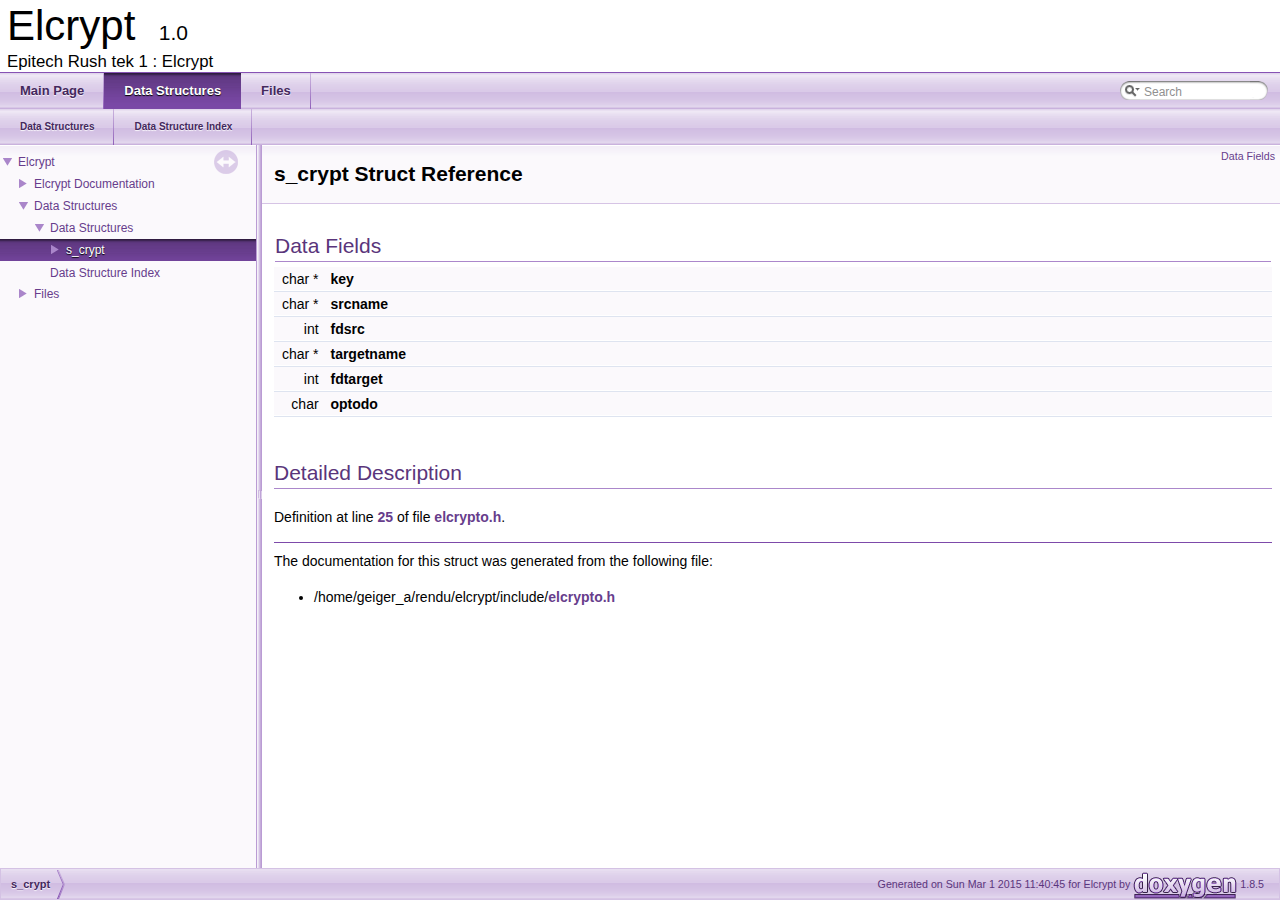
<file: Docs/html/structs__crypt.html>
<!DOCTYPE html PUBLIC "-//W3C//DTD XHTML 1.0 Transitional//EN" "http://www.w3.org/TR/xhtml1/DTD/xhtml1-transitional.dtd">
<html xmlns="http://www.w3.org/1999/xhtml">
<head>
<meta http-equiv="Content-Type" content="text/xhtml;charset=UTF-8"/>
<meta http-equiv="X-UA-Compatible" content="IE=9"/>
<meta name="generator" content="Doxygen 1.8.5"/>
<title>Elcrypt: s_crypt Struct Reference</title>
<link href="tabs.css" rel="stylesheet" type="text/css"/>
<script type="text/javascript" src="jquery.js"></script>
<script type="text/javascript" src="dynsections.js"></script>
<link href="navtree.css" rel="stylesheet" type="text/css"/>
<script type="text/javascript" src="resize.js"></script>
<script type="text/javascript" src="navtree.js"></script>
<script type="text/javascript">
  $(document).ready(initResizable);
  $(window).load(resizeHeight);
</script>
<link href="search/search.css" rel="stylesheet" type="text/css"/>
<script type="text/javascript" src="search/search.js"></script>
<script type="text/javascript">
  $(document).ready(function() { searchBox.OnSelectItem(0); });
</script>
<link href="doxygen.css" rel="stylesheet" type="text/css" />
</head>
<body>
<div id="top"><!-- do not remove this div, it is closed by doxygen! -->
<div id="titlearea">
<table cellspacing="0" cellpadding="0">
 <tbody>
 <tr style="height: 56px;">
  <td style="padding-left: 0.5em;">
   <div id="projectname">Elcrypt
   &#160;<span id="projectnumber">1.0</span>
   </div>
   <div id="projectbrief">Epitech Rush tek 1 : Elcrypt</div>
  </td>
 </tr>
 </tbody>
</table>
</div>
<!-- end header part -->
<!-- Generated by Doxygen 1.8.5 -->
<script type="text/javascript">
var searchBox = new SearchBox("searchBox", "search",false,'Search');
</script>
  <div id="navrow1" class="tabs">
    <ul class="tablist">
      <li><a href="index.html"><span>Main&#160;Page</span></a></li>
      <li class="current"><a href="annotated.html"><span>Data&#160;Structures</span></a></li>
      <li><a href="files.html"><span>Files</span></a></li>
      <li>
        <div id="MSearchBox" class="MSearchBoxInactive">
        <span class="left">
          <img id="MSearchSelect" src="search/mag_sel.png"
               onmouseover="return searchBox.OnSearchSelectShow()"
               onmouseout="return searchBox.OnSearchSelectHide()"
               alt=""/>
          <input type="text" id="MSearchField" value="Search" accesskey="S"
               onfocus="searchBox.OnSearchFieldFocus(true)" 
               onblur="searchBox.OnSearchFieldFocus(false)" 
               onkeyup="searchBox.OnSearchFieldChange(event)"/>
          </span><span class="right">
            <a id="MSearchClose" href="javascript:searchBox.CloseResultsWindow()"><img id="MSearchCloseImg" border="0" src="search/close.png" alt=""/></a>
          </span>
        </div>
      </li>
    </ul>
  </div>
  <div id="navrow2" class="tabs2">
    <ul class="tablist">
      <li><a href="annotated.html"><span>Data&#160;Structures</span></a></li>
      <li><a href="classes.html"><span>Data&#160;Structure&#160;Index</span></a></li>
    </ul>
  </div>
</div><!-- top -->
<div id="side-nav" class="ui-resizable side-nav-resizable">
  <div id="nav-tree">
    <div id="nav-tree-contents">
      <div id="nav-sync" class="sync"></div>
    </div>
  </div>
  <div id="splitbar" style="-moz-user-select:none;" 
       class="ui-resizable-handle">
  </div>
</div>
<script type="text/javascript">
$(document).ready(function(){initNavTree('structs__crypt.html','');});
</script>
<div id="doc-content">
<!-- window showing the filter options -->
<div id="MSearchSelectWindow"
     onmouseover="return searchBox.OnSearchSelectShow()"
     onmouseout="return searchBox.OnSearchSelectHide()"
     onkeydown="return searchBox.OnSearchSelectKey(event)">
<a class="SelectItem" href="javascript:void(0)" onclick="searchBox.OnSelectItem(0)"><span class="SelectionMark">&#160;</span>All</a><a class="SelectItem" href="javascript:void(0)" onclick="searchBox.OnSelectItem(1)"><span class="SelectionMark">&#160;</span>Data Structures</a><a class="SelectItem" href="javascript:void(0)" onclick="searchBox.OnSelectItem(2)"><span class="SelectionMark">&#160;</span>Pages</a></div>

<!-- iframe showing the search results (closed by default) -->
<div id="MSearchResultsWindow">
<iframe src="javascript:void(0)" frameborder="0" 
        name="MSearchResults" id="MSearchResults">
</iframe>
</div>

<div class="header">
  <div class="summary">
<a href="#pub-attribs">Data Fields</a>  </div>
  <div class="headertitle">
<div class="title">s_crypt Struct Reference</div>  </div>
</div><!--header-->
<div class="contents">
<table class="memberdecls">
<tr class="heading"><td colspan="2"><h2 class="groupheader"><a name="pub-attribs"></a>
Data Fields</h2></td></tr>
<tr class="memitem:ab8c5c04202c64bfea36ff9f7877f2804"><td class="memItemLeft" align="right" valign="top"><a class="anchor" id="ab8c5c04202c64bfea36ff9f7877f2804"></a>
char *&#160;</td><td class="memItemRight" valign="bottom"><b>key</b></td></tr>
<tr class="separator:ab8c5c04202c64bfea36ff9f7877f2804"><td class="memSeparator" colspan="2">&#160;</td></tr>
<tr class="memitem:a8c5b503cd66745c9e8aba14509fbefe6"><td class="memItemLeft" align="right" valign="top"><a class="anchor" id="a8c5b503cd66745c9e8aba14509fbefe6"></a>
char *&#160;</td><td class="memItemRight" valign="bottom"><b>srcname</b></td></tr>
<tr class="separator:a8c5b503cd66745c9e8aba14509fbefe6"><td class="memSeparator" colspan="2">&#160;</td></tr>
<tr class="memitem:abdfde18d0be18702c0f56d121e82dc68"><td class="memItemLeft" align="right" valign="top"><a class="anchor" id="abdfde18d0be18702c0f56d121e82dc68"></a>
int&#160;</td><td class="memItemRight" valign="bottom"><b>fdsrc</b></td></tr>
<tr class="separator:abdfde18d0be18702c0f56d121e82dc68"><td class="memSeparator" colspan="2">&#160;</td></tr>
<tr class="memitem:aab6162cb1ed39027f386dcf60e9d9a31"><td class="memItemLeft" align="right" valign="top"><a class="anchor" id="aab6162cb1ed39027f386dcf60e9d9a31"></a>
char *&#160;</td><td class="memItemRight" valign="bottom"><b>targetname</b></td></tr>
<tr class="separator:aab6162cb1ed39027f386dcf60e9d9a31"><td class="memSeparator" colspan="2">&#160;</td></tr>
<tr class="memitem:a9bec143a93962010edf642b2d6ddab8e"><td class="memItemLeft" align="right" valign="top"><a class="anchor" id="a9bec143a93962010edf642b2d6ddab8e"></a>
int&#160;</td><td class="memItemRight" valign="bottom"><b>fdtarget</b></td></tr>
<tr class="separator:a9bec143a93962010edf642b2d6ddab8e"><td class="memSeparator" colspan="2">&#160;</td></tr>
<tr class="memitem:aa24656eefd317245d0911e577c4ef89a"><td class="memItemLeft" align="right" valign="top"><a class="anchor" id="aa24656eefd317245d0911e577c4ef89a"></a>
char&#160;</td><td class="memItemRight" valign="bottom"><b>optodo</b></td></tr>
<tr class="separator:aa24656eefd317245d0911e577c4ef89a"><td class="memSeparator" colspan="2">&#160;</td></tr>
</table>
<a name="details" id="details"></a><h2 class="groupheader">Detailed Description</h2>
<div class="textblock">
<p>Definition at line <a class="el" href="elcrypto_8h_source.html#l00025">25</a> of file <a class="el" href="elcrypto_8h_source.html">elcrypto.h</a>.</p>
</div><hr/>The documentation for this struct was generated from the following file:<ul>
<li>/home/geiger_a/rendu/elcrypt/include/<a class="el" href="elcrypto_8h_source.html">elcrypto.h</a></li>
</ul>
</div><!-- contents -->
</div><!-- doc-content -->
<!-- start footer part -->
<div id="nav-path" class="navpath"><!-- id is needed for treeview function! -->
  <ul>
    <li class="navelem"><a class="el" href="structs__crypt.html">s_crypt</a></li>
    <li class="footer">Generated on Sun Mar 1 2015 11:40:45 for Elcrypt by
    <a href="http://www.doxygen.org/index.html">
    <img class="footer" src="doxygen.png" alt="doxygen"/></a> 1.8.5 </li>
  </ul>
</div>
</body>
</html>
</file>
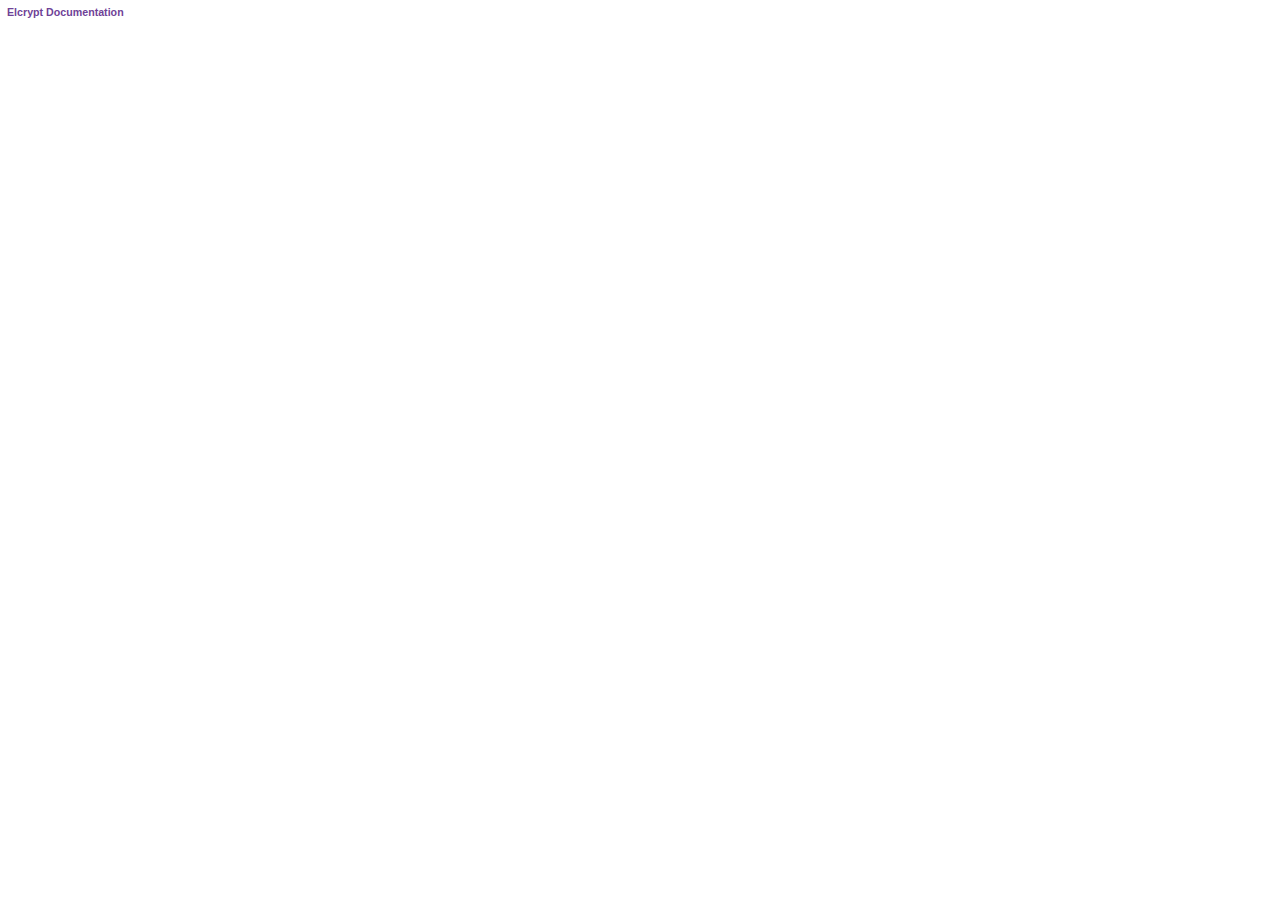
<file: Docs/html/search/all_65.html>
<!DOCTYPE html PUBLIC "-//W3C//DTD XHTML 1.0 Transitional//EN" "http://www.w3.org/TR/xhtml1/DTD/xhtml1-transitional.dtd">
<html><head><title></title>
<meta http-equiv="Content-Type" content="text/xhtml;charset=UTF-8"/>
<meta name="generator" content="Doxygen 1.8.5">
<link rel="stylesheet" type="text/css" href="search.css"/>
<script type="text/javascript" src="all_65.js"></script>
<script type="text/javascript" src="search.js"></script>
</head>
<body class="SRPage">
<div id="SRIndex">
<div class="SRStatus" id="Loading">Loading...</div>
<div id="SRResults"></div>
<script type="text/javascript"><!--
createResults();
--></script>
<div class="SRStatus" id="Searching">Searching...</div>
<div class="SRStatus" id="NoMatches">No Matches</div>
<script type="text/javascript"><!--
document.getElementById("Loading").style.display="none";
document.getElementById("NoMatches").style.display="none";
var searchResults = new SearchResults("searchResults");
searchResults.Search();
--></script>
</div>
</body>
</html>
</file>
<file: Docs/html/tabs.css>
.tabs, .tabs2, .tabs3 {
    background-image: url('tab_b.png');
    width: 100%;
    z-index: 101;
    font-size: 13px;
    font-family: 'Lucida Grande',Geneva,Helvetica,Arial,sans-serif;
}

.tabs2 {
    font-size: 10px;
}
.tabs3 {
    font-size: 9px;
}

.tablist {
    margin: 0;
    padding: 0;
    display: table;
}

.tablist li {
    float: left;
    display: table-cell;
    background-image: url('tab_b.png');
    line-height: 36px;
    list-style: none;
}

.tablist a {
    display: block;
    padding: 0 20px;
    font-weight: bold;
    background-image:url('tab_s.png');
    background-repeat:no-repeat;
    background-position:right;
    color: #44285D;
    text-shadow: 0px 1px 1px rgba(255, 255, 255, 0.9);
    text-decoration: none;
    outline: none;
}

.tabs3 .tablist a {
    padding: 0 10px;
}

.tablist a:hover {
    background-image: url('tab_h.png');
    background-repeat:repeat-x;
    color: #fff;
    text-shadow: 0px 1px 1px rgba(0, 0, 0, 1.0);
    text-decoration: none;
}

.tablist li.current a {
    background-image: url('tab_a.png');
    background-repeat:repeat-x;
    color: #fff;
    text-shadow: 0px 1px 1px rgba(0, 0, 0, 1.0);
}
</file>
<file: Docs/html/navtree.css>
#nav-tree .children_ul {
  margin:0;
  padding:4px;
}

#nav-tree ul {
  list-style:none outside none;
  margin:0px;
  padding:0px;
}

#nav-tree li {
  white-space:nowrap;
  margin:0px;
  padding:0px;
}

#nav-tree .plus {
  margin:0px;
}

#nav-tree .selected {
  background-image: url('tab_a.png');
  background-repeat:repeat-x;
  color: #fff;
  text-shadow: 0px 1px 1px rgba(0, 0, 0, 1.0);
}

#nav-tree img {
  margin:0px;
  padding:0px;
  border:0px;
  vertical-align: middle;
}

#nav-tree a {
  text-decoration:none;
  padding:0px;
  margin:0px;
  outline:none;
}

#nav-tree .label {
  margin:0px;
  padding:0px;
  font: 12px 'Lucida Grande',Geneva,Helvetica,Arial,sans-serif;
}

#nav-tree .label a {
  padding:2px;
}

#nav-tree .selected a {
  text-decoration:none;
  color:#fff;
}

#nav-tree .children_ul {
  margin:0px;
  padding:0px;
}

#nav-tree .item {
  margin:0px;
  padding:0px;
}

#nav-tree {
  padding: 0px 0px;
  background-color: #FAFAFF; 
  font-size:14px;
  overflow:auto;
}

#doc-content {
  overflow:auto;
  display:block;
  padding:0px;
  margin:0px;
  -webkit-overflow-scrolling : touch; /* iOS 5+ */
}

#side-nav {
  padding:0 6px 0 0;
  margin: 0px;
  display:block;
  position: absolute;
  left: 0px;
  width: 250px;
}

.ui-resizable .ui-resizable-handle {
  display:block;
}

.ui-resizable-e {
  background:url("ftv2splitbar.png") repeat scroll right center transparent;
  cursor:e-resize;
  height:100%;
  right:0;
  top:0;
  width:6px;
}

.ui-resizable-handle {
  display:none;
  font-size:0.1px;
  position:absolute;
  z-index:1;
}

#nav-tree-contents {
  margin: 6px 0px 0px 0px;
}

#nav-tree {
  background-image:url('nav_h.png');
  background-repeat:repeat-x;
  background-color: #FBF9FC;
  -webkit-overflow-scrolling : touch; /* iOS 5+ */
}

#nav-sync {
  position:absolute;
  top:5px;
  right:24px;
  z-index:0;
}

#nav-sync img {
  opacity:0.3;
}

#nav-sync img:hover {
  opacity:0.9;
}

@media print
{
  #nav-tree { display: none; }
  div.ui-resizable-handle { display: none; position: relative; }
}
</file>
<file: Docs/html/search/search.css>
/*---------------- Search Box */

#FSearchBox {
    float: left;
}

#MSearchBox {
    white-space : nowrap;
    position: absolute;
    float: none;
    display: inline;
    margin-top: 8px;
    right: 0px;
    width: 170px;
    z-index: 102;
    background-color: white;
}

#MSearchBox .left
{
    display:block;
    position:absolute;
    left:10px;
    width:20px;
    height:19px;
    background:url('search_l.png') no-repeat;
    background-position:right;
}

#MSearchSelect {
    display:block;
    position:absolute;
    width:20px;
    height:19px;
}

.left #MSearchSelect {
    left:4px;
}

.right #MSearchSelect {
    right:5px;
}

#MSearchField {
    display:block;
    position:absolute;
    height:19px;
    background:url('search_m.png') repeat-x;
    border:none;
    width:111px;
    margin-left:20px;
    padding-left:4px;
    color: #909090;
    outline: none;
    font: 9pt Arial, Verdana, sans-serif;
}

#FSearchBox #MSearchField {
    margin-left:15px;
}

#MSearchBox .right {
    display:block;
    position:absolute;
    right:10px;
    top:0px;
    width:20px;
    height:19px;
    background:url('search_r.png') no-repeat;
    background-position:left;
}

#MSearchClose {
    display: none;
    position: absolute;
    top: 4px;
    background : none;
    border: none;
    margin: 0px 4px 0px 0px;
    padding: 0px 0px;
    outline: none;
}

.left #MSearchClose {
    left: 6px;
}

.right #MSearchClose {
    right: 2px;
}

.MSearchBoxActive #MSearchField {
    color: #000000;
}

/*---------------- Search filter selection */

#MSearchSelectWindow {
    display: none;
    position: absolute;
    left: 0; top: 0;
    border: 1px solid #B190CE;
    background-color: #FBF9FC;
    z-index: 1;
    padding-top: 4px;
    padding-bottom: 4px;
    -moz-border-radius: 4px;
    -webkit-border-top-left-radius: 4px;
    -webkit-border-top-right-radius: 4px;
    -webkit-border-bottom-left-radius: 4px;
    -webkit-border-bottom-right-radius: 4px;
    -webkit-box-shadow: 5px 5px 5px rgba(0, 0, 0, 0.15);
}

.SelectItem {
    font: 8pt Arial, Verdana, sans-serif;
    padding-left:  2px;
    padding-right: 12px;
    border: 0px;
}

span.SelectionMark {
    margin-right: 4px;
    font-family: monospace;
    outline-style: none;
    text-decoration: none;
}

a.SelectItem {
    display: block;
    outline-style: none;
    color: #000000; 
    text-decoration: none;
    padding-left:   6px;
    padding-right: 12px;
}

a.SelectItem:focus,
a.SelectItem:active {
    color: #000000; 
    outline-style: none;
    text-decoration: none;
}

a.SelectItem:hover {
    color: #FFFFFF;
    background-color: #673D8C;
    outline-style: none;
    text-decoration: none;
    cursor: pointer;
    display: block;
}

/*---------------- Search results window */

iframe#MSearchResults {
    width: 60ex;
    height: 15em;
}

#MSearchResultsWindow {
    display: none;
    position: absolute;
    left: 0; top: 0;
    border: 1px solid #000;
    background-color: #F3EEF7;
}

/* ----------------------------------- */


#SRIndex {
    clear:both; 
    padding-bottom: 15px;
}

.SREntry {
    font-size: 10pt;
    padding-left: 1ex;
}

.SRPage .SREntry {
    font-size: 8pt;
    padding: 1px 5px;
}

body.SRPage {
    margin: 5px 2px;
}

.SRChildren {
    padding-left: 3ex; padding-bottom: .5em 
}

.SRPage .SRChildren {
    display: none;
}

.SRSymbol {
    font-weight: bold; 
    color: #6F4297;
    font-family: Arial, Verdana, sans-serif;
    text-decoration: none;
    outline: none;
}

a.SRScope {
    display: block;
    color: #6F4297; 
    font-family: Arial, Verdana, sans-serif;
    text-decoration: none;
    outline: none;
}

a.SRSymbol:focus, a.SRSymbol:active,
a.SRScope:focus, a.SRScope:active {
    text-decoration: underline;
}

span.SRScope {
    padding-left: 4px;
}

.SRPage .SRStatus {
    padding: 2px 5px;
    font-size: 8pt;
    font-style: italic;
}

.SRResult {
    display: none;
}

DIV.searchresults {
    margin-left: 10px;
    margin-right: 10px;
}

/*---------------- External search page results */

.searchresult {
    background-color: #F4F0F8;
}

.pages b {
   color: white;
   padding: 5px 5px 3px 5px;
   background-image: url("../tab_a.png");
   background-repeat: repeat-x;
   text-shadow: 0 1px 1px #000000;
}

.pages {
    line-height: 17px;
    margin-left: 4px;
    text-decoration: none;
}

.hl {
    font-weight: bold;
}

#searchresults {
    margin-bottom: 20px;
}

.searchpages {
    margin-top: 10px;
}
</file>
<file: Docs/html/doxygen.css>
/* The standard CSS for doxygen 1.8.5 */

body, table, div, p, dl {
	font: 400 14px/22px Roboto,sans-serif;
}

/* @group Heading Levels */

h1.groupheader {
	font-size: 150%;
}

.title {
	font: 400 14px/28px Roboto,sans-serif;
	font-size: 150%;
	font-weight: bold;
	margin: 10px 2px;
}

h2.groupheader {
	border-bottom: 1px solid #AB87CB;
	color: #5A357B;
	font-size: 150%;
	font-weight: normal;
	margin-top: 1.75em;
	padding-top: 8px;
	padding-bottom: 4px;
	width: 100%;
}

h3.groupheader {
	font-size: 100%;
}

h1, h2, h3, h4, h5, h6 {
	-webkit-transition: text-shadow 0.5s linear;
	-moz-transition: text-shadow 0.5s linear;
	-ms-transition: text-shadow 0.5s linear;
	-o-transition: text-shadow 0.5s linear;
	transition: text-shadow 0.5s linear;
	margin-right: 15px;
}

h1.glow, h2.glow, h3.glow, h4.glow, h5.glow, h6.glow {
	text-shadow: 0 0 15px cyan;
}

dt {
	font-weight: bold;
}

div.multicol {
	-moz-column-gap: 1em;
	-webkit-column-gap: 1em;
	-moz-column-count: 3;
	-webkit-column-count: 3;
}

p.startli, p.startdd, p.starttd {
	margin-top: 2px;
}

p.endli {
	margin-bottom: 0px;
}

p.enddd {
	margin-bottom: 4px;
}

p.endtd {
	margin-bottom: 2px;
}

/* @end */

caption {
	font-weight: bold;
}

span.legend {
        font-size: 70%;
        text-align: center;
}

h3.version {
        font-size: 90%;
        text-align: center;
}

div.qindex, div.navtab{
	background-color: #F1EBF6;
	border: 1px solid #BFA3D7;
	text-align: center;
}

div.qindex, div.navpath {
	width: 100%;
	line-height: 140%;
}

div.navtab {
	margin-right: 15px;
}

/* @group Link Styling */

a {
	color: #673D8C;
	font-weight: normal;
	text-decoration: none;
}

.contents a:visited {
	color: #7746A2;
}

a:hover {
	text-decoration: underline;
}

a.qindex {
	font-weight: bold;
}

a.qindexHL {
	font-weight: bold;
	background-color: #BA9CD4;
	color: #ffffff;
	border: 1px double #AA86CA;
}

.contents a.qindexHL:visited {
        color: #ffffff;
}

a.el {
	font-weight: bold;
}

a.elRef {
}

a.code, a.code:visited, a.line, a.line:visited {
	color: #4665A2; 
}

a.codeRef, a.codeRef:visited, a.lineRef, a.lineRef:visited {
	color: #4665A2; 
}

/* @end */

dl.el {
	margin-left: -1cm;
}

pre.fragment {
        border: 1px solid #C4CFE5;
        background-color: #FBFCFD;
        padding: 4px 6px;
        margin: 4px 8px 4px 2px;
        overflow: auto;
        word-wrap: break-word;
        font-size:  9pt;
        line-height: 125%;
        font-family: monospace, fixed;
        font-size: 105%;
}

div.fragment {
        padding: 0px;
        margin: 0px;
	background-color: #FCFBFD;
	border: 1px solid #D6C4E5;
}

div.line {
	font-family: monospace, fixed;
        font-size: 13px;
	min-height: 13px;
	line-height: 1.0;
	text-wrap: unrestricted;
	white-space: -moz-pre-wrap; /* Moz */
	white-space: -pre-wrap;     /* Opera 4-6 */
	white-space: -o-pre-wrap;   /* Opera 7 */
	white-space: pre-wrap;      /* CSS3  */
	word-wrap: break-word;      /* IE 5.5+ */
	text-indent: -53px;
	padding-left: 53px;
	padding-bottom: 0px;
	margin: 0px;
	-webkit-transition-property: background-color, box-shadow;
	-webkit-transition-duration: 0.5s;
	-moz-transition-property: background-color, box-shadow;
	-moz-transition-duration: 0.5s;
	-ms-transition-property: background-color, box-shadow;
	-ms-transition-duration: 0.5s;
	-o-transition-property: background-color, box-shadow;
	-o-transition-duration: 0.5s;
	transition-property: background-color, box-shadow;
	transition-duration: 0.5s;
}

div.line.glow {
	background-color: cyan;
	box-shadow: 0 0 10px cyan;
}


span.lineno {
	padding-right: 4px;
	text-align: right;
	border-right: 2px solid #0F0;
	background-color: #E8E8E8;
        white-space: pre;
}
span.lineno a {
	background-color: #D8D8D8;
}

span.lineno a:hover {
	background-color: #C8C8C8;
}

div.ah {
	background-color: black;
	font-weight: bold;
	color: #ffffff;
	margin-bottom: 3px;
	margin-top: 3px;
	padding: 0.2em;
	border: solid thin #333;
	border-radius: 0.5em;
	-webkit-border-radius: .5em;
	-moz-border-radius: .5em;
	box-shadow: 2px 2px 3px #999;
	-webkit-box-shadow: 2px 2px 3px #999;
	-moz-box-shadow: rgba(0, 0, 0, 0.15) 2px 2px 2px;
	background-image: -webkit-gradient(linear, left top, left bottom, from(#eee), to(#000),color-stop(0.3, #444));
	background-image: -moz-linear-gradient(center top, #eee 0%, #444 40%, #000);
}

div.groupHeader {
	margin-left: 16px;
	margin-top: 12px;
	font-weight: bold;
}

div.groupText {
	margin-left: 16px;
	font-style: italic;
}

body {
	background-color: white;
	color: black;
        margin: 0;
}

div.contents {
	margin-top: 10px;
	margin-left: 12px;
	margin-right: 8px;
}

td.indexkey {
	background-color: #F1EBF6;
	font-weight: bold;
	border: 1px solid #D6C4E5;
	margin: 2px 0px 2px 0;
	padding: 2px 10px;
        white-space: nowrap;
        vertical-align: top;
}

td.indexvalue {
	background-color: #F1EBF6;
	border: 1px solid #D6C4E5;
	padding: 2px 10px;
	margin: 2px 0px;
}

tr.memlist {
	background-color: #F3EEF7;
}

p.formulaDsp {
	text-align: center;
}

img.formulaDsp {
	
}

img.formulaInl {
	vertical-align: middle;
}

div.center {
	text-align: center;
        margin-top: 0px;
        margin-bottom: 0px;
        padding: 0px;
}

div.center img {
	border: 0px;
}

address.footer {
	text-align: right;
	padding-right: 12px;
}

img.footer {
	border: 0px;
	vertical-align: middle;
}

/* @group Code Colorization */

span.keyword {
	color: #008000
}

span.keywordtype {
	color: #604020
}

span.keywordflow {
	color: #e08000
}

span.comment {
	color: #800000
}

span.preprocessor {
	color: #806020
}

span.stringliteral {
	color: #002080
}

span.charliteral {
	color: #008080
}

span.vhdldigit { 
	color: #ff00ff 
}

span.vhdlchar { 
	color: #000000 
}

span.vhdlkeyword { 
	color: #700070 
}

span.vhdllogic { 
	color: #ff0000 
}

blockquote {
        background-color: #F9F7FB;
        border-left: 2px solid #BA9CD4;
        margin: 0 24px 0 4px;
        padding: 0 12px 0 16px;
}

/* @end */

/*
.search {
	color: #003399;
	font-weight: bold;
}

form.search {
	margin-bottom: 0px;
	margin-top: 0px;
}

input.search {
	font-size: 75%;
	color: #000080;
	font-weight: normal;
	background-color: #e8eef2;
}
*/

td.tiny {
	font-size: 75%;
}

.dirtab {
	padding: 4px;
	border-collapse: collapse;
	border: 1px solid #BFA3D7;
}

th.dirtab {
	background: #F1EBF6;
	font-weight: bold;
}

hr {
	height: 0px;
	border: none;
	border-top: 1px solid #7D4AAA;
}

hr.footer {
	height: 1px;
}

/* @group Member Descriptions */

table.memberdecls {
	border-spacing: 0px;
	padding: 0px;
}

.memberdecls td, .fieldtable tr {
	-webkit-transition-property: background-color, box-shadow;
	-webkit-transition-duration: 0.5s;
	-moz-transition-property: background-color, box-shadow;
	-moz-transition-duration: 0.5s;
	-ms-transition-property: background-color, box-shadow;
	-ms-transition-duration: 0.5s;
	-o-transition-property: background-color, box-shadow;
	-o-transition-duration: 0.5s;
	transition-property: background-color, box-shadow;
	transition-duration: 0.5s;
}

.memberdecls td.glow, .fieldtable tr.glow {
	background-color: cyan;
	box-shadow: 0 0 15px cyan;
}

.mdescLeft, .mdescRight,
.memItemLeft, .memItemRight,
.memTemplItemLeft, .memTemplItemRight, .memTemplParams {
	background-color: #FBF9FC;
	border: none;
	margin: 4px;
	padding: 1px 0 0 8px;
}

.mdescLeft, .mdescRight {
	padding: 0px 8px 4px 8px;
	color: #555;
}

.memSeparator {
        border-bottom: 1px solid #DEE4F0;
        line-height: 1px;
        margin: 0px;
        padding: 0px;
}

.memItemLeft, .memTemplItemLeft {
        white-space: nowrap;
}

.memItemRight {
	width: 100%;
}

.memTemplParams {
	color: #7746A2;
        white-space: nowrap;
	font-size: 80%;
}

/* @end */

/* @group Member Details */

/* Styles for detailed member documentation */

.memtemplate {
	font-size: 80%;
	color: #7746A2;
	font-weight: normal;
	margin-left: 9px;
}

.memnav {
	background-color: #F1EBF6;
	border: 1px solid #BFA3D7;
	text-align: center;
	margin: 2px;
	margin-right: 15px;
	padding: 2px;
}

.mempage {
	width: 100%;
}

.memitem {
	padding: 0;
	margin-bottom: 10px;
	margin-right: 5px;
        -webkit-transition: box-shadow 0.5s linear;
        -moz-transition: box-shadow 0.5s linear;
        -ms-transition: box-shadow 0.5s linear;
        -o-transition: box-shadow 0.5s linear;
        transition: box-shadow 0.5s linear;
        display: table !important;
        width: 100%;
}

.memitem.glow {
         box-shadow: 0 0 15px cyan;
}

.memname {
        font-weight: bold;
        margin-left: 6px;
}

.memname td {
	vertical-align: bottom;
}

.memproto, dl.reflist dt {
        border-top: 1px solid #C2A8D9;
        border-left: 1px solid #C2A8D9;
        border-right: 1px solid #C2A8D9;
        padding: 6px 0px 6px 0px;
        color: #3E2555;
        font-weight: bold;
        text-shadow: 0px 1px 1px rgba(255, 255, 255, 0.9);
        background-image:url('nav_f.png');
        background-repeat:repeat-x;
        background-color: #EBE2F2;
        /* opera specific markup */
        box-shadow: 5px 5px 5px rgba(0, 0, 0, 0.15);
        border-top-right-radius: 4px;
        border-top-left-radius: 4px;
        /* firefox specific markup */
        -moz-box-shadow: rgba(0, 0, 0, 0.15) 5px 5px 5px;
        -moz-border-radius-topright: 4px;
        -moz-border-radius-topleft: 4px;
        /* webkit specific markup */
        -webkit-box-shadow: 5px 5px 5px rgba(0, 0, 0, 0.15);
        -webkit-border-top-right-radius: 4px;
        -webkit-border-top-left-radius: 4px;

}

.memdoc, dl.reflist dd {
        border-bottom: 1px solid #C2A8D9;      
        border-left: 1px solid #C2A8D9;      
        border-right: 1px solid #C2A8D9; 
        padding: 6px 10px 2px 10px;
        background-color: #FCFBFD;
        border-top-width: 0;
        background-image:url('nav_g.png');
        background-repeat:repeat-x;
        background-color: #FFFFFF;
        /* opera specific markup */
        border-bottom-left-radius: 4px;
        border-bottom-right-radius: 4px;
        box-shadow: 5px 5px 5px rgba(0, 0, 0, 0.15);
        /* firefox specific markup */
        -moz-border-radius-bottomleft: 4px;
        -moz-border-radius-bottomright: 4px;
        -moz-box-shadow: rgba(0, 0, 0, 0.15) 5px 5px 5px;
        /* webkit specific markup */
        -webkit-border-bottom-left-radius: 4px;
        -webkit-border-bottom-right-radius: 4px;
        -webkit-box-shadow: 5px 5px 5px rgba(0, 0, 0, 0.15);
}

dl.reflist dt {
        padding: 5px;
}

dl.reflist dd {
        margin: 0px 0px 10px 0px;
        padding: 5px;
}

.paramkey {
	text-align: right;
}

.paramtype {
	white-space: nowrap;
}

.paramname {
	color: #602020;
	white-space: nowrap;
}
.paramname em {
	font-style: normal;
}
.paramname code {
        line-height: 14px;
}

.params, .retval, .exception, .tparams {
        margin-left: 0px;
        padding-left: 0px;
}       

.params .paramname, .retval .paramname {
        font-weight: bold;
        vertical-align: top;
}
        
.params .paramtype {
        font-style: italic;
        vertical-align: top;
}       
        
.params .paramdir {
        font-family: "courier new",courier,monospace;
        vertical-align: top;
}

table.mlabels {
	border-spacing: 0px;
}

td.mlabels-left {
	width: 100%;
	padding: 0px;
}

td.mlabels-right {
	vertical-align: bottom;
	padding: 0px;
	white-space: nowrap;
}

span.mlabels {
        margin-left: 8px;
}

span.mlabel {
        background-color: #9C72C1;
        border-top:1px solid #8753B4;
        border-left:1px solid #8753B4;
        border-right:1px solid #D6C4E5;
        border-bottom:1px solid #D6C4E5;
	text-shadow: none;
	color: white;
	margin-right: 4px;
	padding: 2px 3px;
	border-radius: 3px;
	font-size: 7pt;
	white-space: nowrap;
	vertical-align: middle;
}



/* @end */

/* these are for tree view when not used as main index */

div.directory {
        margin: 10px 0px;
        border-top: 1px solid #A8B8D9;
        border-bottom: 1px solid #A8B8D9;
        width: 100%;
}

.directory table {
        border-collapse:collapse;
}

.directory td {
        margin: 0px;
        padding: 0px;
	vertical-align: top;
}

.directory td.entry {
        white-space: nowrap;
        padding-right: 6px;
	padding-top: 3px;
}

.directory td.entry a {
        outline:none;
}

.directory td.entry a img {
        border: none;
}

.directory td.desc {
        width: 100%;
        padding-left: 6px;
	padding-right: 6px;
	padding-top: 3px;
	border-left: 1px solid rgba(0,0,0,0.05);
}

.directory tr.even {
	padding-left: 6px;
	background-color: #F9F7FB;
}

.directory img {
	vertical-align: -30%;
}

.directory .levels {
        white-space: nowrap;
        width: 100%;
        text-align: right;
        font-size: 9pt;
}

.directory .levels span {
        cursor: pointer;
        padding-left: 2px;
        padding-right: 2px;
	color: #673D8C;
}

div.dynheader {
        margin-top: 8px;
	-webkit-touch-callout: none;
	-webkit-user-select: none;
	-khtml-user-select: none;
	-moz-user-select: none;
	-ms-user-select: none;
	user-select: none;
}

address {
	font-style: normal;
	color: #482A61;
}

table.doxtable {
	border-collapse:collapse;
        margin-top: 4px;
        margin-bottom: 4px;
}

table.doxtable td, table.doxtable th {
	border: 1px solid #4C2D68;
	padding: 3px 7px 2px;
}

table.doxtable th {
	background-color: #5E377F;
	color: #FFFFFF;
	font-size: 110%;
	padding-bottom: 4px;
	padding-top: 5px;
}

table.fieldtable {
        /*width: 100%;*/
        margin-bottom: 10px;
        border: 1px solid #C2A8D9;
        border-spacing: 0px;
        -moz-border-radius: 4px;
        -webkit-border-radius: 4px;
        border-radius: 4px;
        -moz-box-shadow: rgba(0, 0, 0, 0.15) 2px 2px 2px;
        -webkit-box-shadow: 2px 2px 2px rgba(0, 0, 0, 0.15);
        box-shadow: 2px 2px 2px rgba(0, 0, 0, 0.15);
}

.fieldtable td, .fieldtable th {
        padding: 3px 7px 2px;
}

.fieldtable td.fieldtype, .fieldtable td.fieldname {
        white-space: nowrap;
        border-right: 1px solid #C2A8D9;
        border-bottom: 1px solid #C2A8D9;
        vertical-align: top;
}

.fieldtable td.fieldname {
        padding-top: 3px;
}

.fieldtable td.fielddoc {
        border-bottom: 1px solid #C2A8D9;
        /*width: 100%;*/
}

.fieldtable td.fielddoc p:first-child {
        margin-top: 0px;
}       
        
.fieldtable td.fielddoc p:last-child {
        margin-bottom: 2px;
}

.fieldtable tr:last-child td {
        border-bottom: none;
}

.fieldtable th {
        background-image:url('nav_f.png');
        background-repeat:repeat-x;
        background-color: #EBE2F2;
        font-size: 90%;
        color: #3E2555;
        padding-bottom: 4px;
        padding-top: 5px;
        text-align:left;
        -moz-border-radius-topleft: 4px;
        -moz-border-radius-topright: 4px;
        -webkit-border-top-left-radius: 4px;
        -webkit-border-top-right-radius: 4px;
        border-top-left-radius: 4px;
        border-top-right-radius: 4px;
        border-bottom: 1px solid #C2A8D9;
}


.tabsearch {
	top: 0px;
	left: 10px;
	height: 36px;
	background-image: url('tab_b.png');
	z-index: 101;
	overflow: hidden;
	font-size: 13px;
}

.navpath ul
{
	font-size: 11px;
	background-image:url('tab_b.png');
	background-repeat:repeat-x;
	background-position: 0 -5px;
	height:30px;
	line-height:30px;
	color:#AD8ACC;
	border:solid 1px #D4C2E4;
	overflow:hidden;
	margin:0px;
	padding:0px;
}

.navpath li
{
	list-style-type:none;
	float:left;
	padding-left:10px;
	padding-right:15px;
	background-image:url('bc_s.png');
	background-repeat:no-repeat;
	background-position:right;
	color:#5B367C;
}

.navpath li.navelem a
{
	height:32px;
	display:block;
	text-decoration: none;
	outline: none;
	color: #44285D;
	font-family: 'Lucida Grande',Geneva,Helvetica,Arial,sans-serif;
	text-shadow: 0px 1px 1px rgba(255, 255, 255, 0.9);
	text-decoration: none;        
}

.navpath li.navelem a:hover
{
	color:#9568BD;
}

.navpath li.footer
{
        list-style-type:none;
        float:right;
        padding-left:10px;
        padding-right:15px;
        background-image:none;
        background-repeat:no-repeat;
        background-position:right;
        color:#5B367C;
        font-size: 8pt;
}


div.summary
{
	float: right;
	font-size: 8pt;
	padding-right: 5px;
	width: 50%;
	text-align: right;
}       

div.summary a
{
	white-space: nowrap;
}

div.ingroups
{
	font-size: 8pt;
	width: 50%;
	text-align: left;
}

div.ingroups a
{
	white-space: nowrap;
}

div.header
{
        background-image:url('nav_h.png');
        background-repeat:repeat-x;
	background-color: #FBF9FC;
	margin:  0px;
	border-bottom: 1px solid #D6C4E5;
}

div.headertitle
{
	padding: 5px 5px 5px 10px;
}

dl
{
        padding: 0 0 0 10px;
}

/* dl.note, dl.warning, dl.attention, dl.pre, dl.post, dl.invariant, dl.deprecated, dl.todo, dl.test, dl.bug */
dl.section
{
	margin-left: 0px;
	padding-left: 0px;
}

dl.note
{
        margin-left:-7px;
        padding-left: 3px;
        border-left:4px solid;
        border-color: #D0C000;
}

dl.warning, dl.attention
{
        margin-left:-7px;
        padding-left: 3px;
        border-left:4px solid;
        border-color: #FF0000;
}

dl.pre, dl.post, dl.invariant
{
        margin-left:-7px;
        padding-left: 3px;
        border-left:4px solid;
        border-color: #00D000;
}

dl.deprecated
{
        margin-left:-7px;
        padding-left: 3px;
        border-left:4px solid;
        border-color: #505050;
}

dl.todo
{
        margin-left:-7px;
        padding-left: 3px;
        border-left:4px solid;
        border-color: #00C0E0;
}

dl.test
{
        margin-left:-7px;
        padding-left: 3px;
        border-left:4px solid;
        border-color: #3030E0;
}

dl.bug
{
        margin-left:-7px;
        padding-left: 3px;
        border-left:4px solid;
        border-color: #C08050;
}

dl.section dd {
	margin-bottom: 6px;
}


#projectlogo
{
	text-align: center;
	vertical-align: bottom;
	border-collapse: separate;
}
 
#projectlogo img
{ 
	border: 0px none;
}
 
#projectname
{
	font: 300% Tahoma, Arial,sans-serif;
	margin: 0px;
	padding: 2px 0px;
}
    
#projectbrief
{
	font: 120% Tahoma, Arial,sans-serif;
	margin: 0px;
	padding: 0px;
}

#projectnumber
{
	font: 50% Tahoma, Arial,sans-serif;
	margin: 0px;
	padding: 0px;
}

#titlearea
{
	padding: 0px;
	margin: 0px;
	width: 100%;
	border-bottom: 1px solid #8753B4;
}

.image
{
        text-align: center;
}

.dotgraph
{
        text-align: center;
}

.mscgraph
{
        text-align: center;
}

.caption
{
	font-weight: bold;
}

div.zoom
{
	border: 1px solid #B190CE;
}

dl.citelist {
        margin-bottom:50px;
}

dl.citelist dt {
        color:#563375;
        float:left;
        font-weight:bold;
        margin-right:10px;
        padding:5px;
}

dl.citelist dd {
        margin:2px 0;
        padding:5px 0;
}

div.toc {
        padding: 14px 25px;
        background-color: #F7F4FA;
        border: 1px solid #E4D8EE;
        border-radius: 7px 7px 7px 7px;
        float: right;
        height: auto;
        margin: 0 20px 10px 10px;
        width: 200px;
}

div.toc li {
        background: url("bdwn.png") no-repeat scroll 0 5px transparent;
        font: 10px/1.2 Verdana,DejaVu Sans,Geneva,sans-serif;
        margin-top: 5px;
        padding-left: 10px;
        padding-top: 2px;
}

div.toc h3 {
        font: bold 12px/1.2 Arial,FreeSans,sans-serif;
	color: #7746A2;
        border-bottom: 0 none;
        margin: 0;
}

div.toc ul {
        list-style: none outside none;
        border: medium none;
        padding: 0px;
}       

div.toc li.level1 {
        margin-left: 0px;
}

div.toc li.level2 {
        margin-left: 15px;
}

div.toc li.level3 {
        margin-left: 30px;
}

div.toc li.level4 {
        margin-left: 45px;
}

.inherit_header {
        font-weight: bold;
        color: gray;
        cursor: pointer;
	-webkit-touch-callout: none;
	-webkit-user-select: none;
	-khtml-user-select: none;
	-moz-user-select: none;
	-ms-user-select: none;
	user-select: none;
}

.inherit_header td {
        padding: 6px 0px 2px 5px;
}

.inherit {
        display: none;
}

tr.heading h2 {
        margin-top: 12px;
        margin-bottom: 4px;
}

/* tooltip related style info */

.ttc {
        position: absolute;
        display: none;
}

#powerTip {
	cursor: default;
	white-space: nowrap;
	background-color: white;
	border: 1px solid gray;
	border-radius: 4px 4px 4px 4px;
	box-shadow: 1px 1px 7px gray;
	display: none;
	font-size: smaller;
	max-width: 80%;
	opacity: 0.9;
	padding: 1ex 1em 1em;
	position: absolute;
	z-index: 2147483647;
}

#powerTip div.ttdoc {
        color: grey;
	font-style: italic;
}

#powerTip div.ttname a {
        font-weight: bold;
}

#powerTip div.ttname {
        font-weight: bold;
}

#powerTip div.ttdeci {
        color: #006318;
}

#powerTip div {
        margin: 0px;
        padding: 0px;
        font: 12px/16px Roboto,sans-serif;
}

#powerTip:before, #powerTip:after {
	content: "";
	position: absolute;
	margin: 0px;
}

#powerTip.n:after,  #powerTip.n:before,
#powerTip.s:after,  #powerTip.s:before,
#powerTip.w:after,  #powerTip.w:before,
#powerTip.e:after,  #powerTip.e:before,
#powerTip.ne:after, #powerTip.ne:before,
#powerTip.se:after, #powerTip.se:before,
#powerTip.nw:after, #powerTip.nw:before,
#powerTip.sw:after, #powerTip.sw:before {
	border: solid transparent;
	content: " ";
	height: 0;
	width: 0;
	position: absolute;
}

#powerTip.n:after,  #powerTip.s:after,
#powerTip.w:after,  #powerTip.e:after,
#powerTip.nw:after, #powerTip.ne:after,
#powerTip.sw:after, #powerTip.se:after {
	border-color: rgba(255, 255, 255, 0);
}

#powerTip.n:before,  #powerTip.s:before,
#powerTip.w:before,  #powerTip.e:before,
#powerTip.nw:before, #powerTip.ne:before,
#powerTip.sw:before, #powerTip.se:before {
	border-color: rgba(128, 128, 128, 0);
}

#powerTip.n:after,  #powerTip.n:before,
#powerTip.ne:after, #powerTip.ne:before,
#powerTip.nw:after, #powerTip.nw:before {
	top: 100%;
}

#powerTip.n:after, #powerTip.ne:after, #powerTip.nw:after {
	border-top-color: #ffffff;
	border-width: 10px;
	margin: 0px -10px;
}
#powerTip.n:before {
	border-top-color: #808080;
	border-width: 11px;
	margin: 0px -11px;
}
#powerTip.n:after, #powerTip.n:before {
	left: 50%;
}

#powerTip.nw:after, #powerTip.nw:before {
	right: 14px;
}

#powerTip.ne:after, #powerTip.ne:before {
	left: 14px;
}

#powerTip.s:after,  #powerTip.s:before,
#powerTip.se:after, #powerTip.se:before,
#powerTip.sw:after, #powerTip.sw:before {
	bottom: 100%;
}

#powerTip.s:after, #powerTip.se:after, #powerTip.sw:after {
	border-bottom-color: #ffffff;
	border-width: 10px;
	margin: 0px -10px;
}

#powerTip.s:before, #powerTip.se:before, #powerTip.sw:before {
	border-bottom-color: #808080;
	border-width: 11px;
	margin: 0px -11px;
}

#powerTip.s:after, #powerTip.s:before {
	left: 50%;
}

#powerTip.sw:after, #powerTip.sw:before {
	right: 14px;
}

#powerTip.se:after, #powerTip.se:before {
	left: 14px;
}

#powerTip.e:after, #powerTip.e:before {
	left: 100%;
}
#powerTip.e:after {
	border-left-color: #ffffff;
	border-width: 10px;
	top: 50%;
	margin-top: -10px;
}
#powerTip.e:before {
	border-left-color: #808080;
	border-width: 11px;
	top: 50%;
	margin-top: -11px;
}

#powerTip.w:after, #powerTip.w:before {
	right: 100%;
}
#powerTip.w:after {
	border-right-color: #ffffff;
	border-width: 10px;
	top: 50%;
	margin-top: -10px;
}
#powerTip.w:before {
	border-right-color: #808080;
	border-width: 11px;
	top: 50%;
	margin-top: -11px;
}

@media print
{
  #top { display: none; }
  #side-nav { display: none; }
  #nav-path { display: none; }
  body { overflow:visible; }
  h1, h2, h3, h4, h5, h6 { page-break-after: avoid; }
  .summary { display: none; }
  .memitem { page-break-inside: avoid; }
  #doc-content
  {
    margin-left:0 !important;
    height:auto !important;
    width:auto !important;
    overflow:inherit;
    display:inline;
  }
}
</file>
